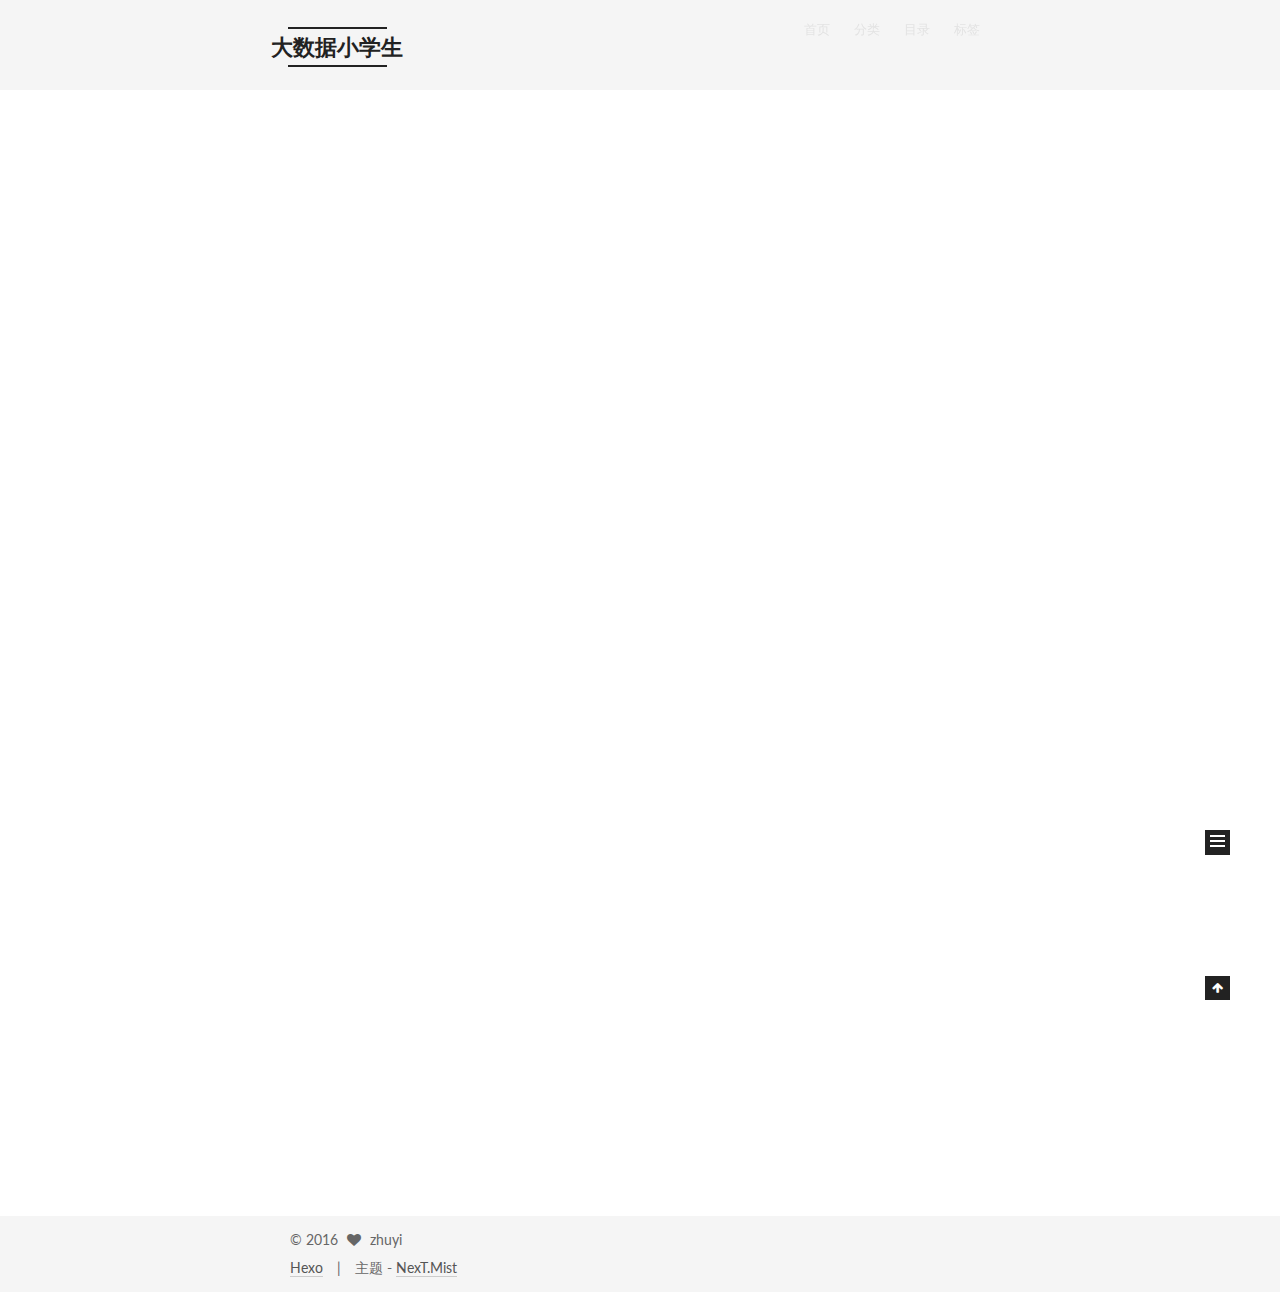
<file: index.html>
<!doctype html>



  


<html class="theme-next mist use-motion">
<head>
  <meta charset="UTF-8"/>
<meta http-equiv="X-UA-Compatible" content="IE=edge,chrome=1" />
<meta name="viewport" content="width=device-width, initial-scale=1, maximum-scale=1"/>



<meta http-equiv="Cache-Control" content="no-transform" />
<meta http-equiv="Cache-Control" content="no-siteapp" />












  
  
  <link href="/lib/fancybox/source/jquery.fancybox.css?v=2.1.5" rel="stylesheet" type="text/css" />




  
  
  
  

  
    
    
  

  

  

  

  

  
    
    
    <link href="//fonts.googleapis.com/css?family=Lato:300,300italic,400,400italic,700,700italic&subset=latin,latin-ext" rel="stylesheet" type="text/css">
  






<link href="/lib/font-awesome/css/font-awesome.min.css?v=4.4.0" rel="stylesheet" type="text/css" />

<link href="/css/main.css?v=5.0.2" rel="stylesheet" type="text/css" />


  <meta name="keywords" content="Hexo, NexT" />








  <link rel="shortcut icon" type="image/x-icon" href="/favicon.ico?v=5.0.2" />






<meta name="description" content="一步踏尽一树白，一桥轻雨一伞开。一梦黄粱一壶酒，一身白衣一生裁。">
<meta property="og:type" content="website">
<meta property="og:title" content="大数据小学生">
<meta property="og:url" content="http://yoursite.com/index.html">
<meta property="og:site_name" content="大数据小学生">
<meta property="og:description" content="一步踏尽一树白，一桥轻雨一伞开。一梦黄粱一壶酒，一身白衣一生裁。">
<meta name="twitter:card" content="summary">
<meta name="twitter:title" content="大数据小学生">
<meta name="twitter:description" content="一步踏尽一树白，一桥轻雨一伞开。一梦黄粱一壶酒，一身白衣一生裁。">



<script type="text/javascript" id="hexo.configuration">
  var NexT = window.NexT || {};
  var CONFIG = {
    scheme: 'Mist',
    sidebar: {"position":"right","display":"post"},
    fancybox: true,
    motion: true,
    duoshuo: {
      userId: '0',
      author: '博主'
    }
  };
</script>




  <link rel="canonical" href="http://yoursite.com/"/>


  <title> 大数据小学生 </title>
</head>

<body itemscope itemtype="//schema.org/WebPage" lang="zh-Hans">

  










  
  
    
  

  <div class="container one-collumn sidebar-position-right 
   page-home 
 ">
    <div class="headband"></div>

    <header id="header" class="header" itemscope itemtype="//schema.org/WPHeader">
      <div class="header-inner"><div class="site-meta ">
  

  <div class="custom-logo-site-title">
    <a href="/"  class="brand" rel="start">
      <span class="logo-line-before"><i></i></span>
      <span class="site-title">大数据小学生</span>
      <span class="logo-line-after"><i></i></span>
    </a>
  </div>
  <p class="site-subtitle">个人主页</p>
</div>

<div class="site-nav-toggle">
  <button>
    <span class="btn-bar"></span>
    <span class="btn-bar"></span>
    <span class="btn-bar"></span>
  </button>
</div>

<nav class="site-nav">
  

  
    <ul id="menu" class="menu">
      
        
        <li class="menu-item menu-item-home">
          <a href="/" rel="section">
            
            首页
          </a>
        </li>
      
        
        <li class="menu-item menu-item-categories">
          <a href="/categories" rel="section">
            
            分类
          </a>
        </li>
      
        
        <li class="menu-item menu-item-archives">
          <a href="/archives" rel="section">
            
            目录
          </a>
        </li>
      
        
        <li class="menu-item menu-item-tags">
          <a href="/tags" rel="section">
            
            标签
          </a>
        </li>
      

      
    </ul>
  

  
</nav>

 </div>
    </header>

    <main id="main" class="main">
      <div class="main-inner">
        <div class="content-wrap">
          <div id="content" class="content">
            
  <section id="posts" class="posts-expand">
    
      

  
  

  
  
  

  <article class="post post-type-normal " itemscope itemtype="//schema.org/Article">

    
      <header class="post-header">

        
        
          <h1 class="post-title" itemprop="name headline">
            
            
              
                
                <a class="post-title-link" href="/2016/11/11/Django-Rest-Framework学习记录-3/" itemprop="url">
                  Django Rest Framework学习记录(3)-- 简单的开始
                </a>
              
            
          </h1>
        

        <div class="post-meta">
          <span class="post-time">
            <span class="post-meta-item-icon">
              <i class="fa fa-calendar-o"></i>
            </span>
            <span class="post-meta-item-text">发表于</span>
            <time itemprop="dateCreated" datetime="2016-11-11T15:49:29+08:00" content="2016-11-11">
              2016-11-11
            </time>
          </span>

          
            <span class="post-category" >
              &nbsp; | &nbsp;
              <span class="post-meta-item-icon">
                <i class="fa fa-folder-o"></i>
              </span>
              <span class="post-meta-item-text">分类于</span>
              
                <span itemprop="about" itemscope itemtype="https://schema.org/Thing">
                  <a href="/categories/学习笔记/" itemprop="url" rel="index">
                    <span itemprop="name">学习笔记</span>
                  </a>
                </span>

                
                

              
            </span>
          

          
            
              <span class="post-comments-count">
                &nbsp; | &nbsp;
                <a href="/2016/11/11/Django-Rest-Framework学习记录-3/#comments" itemprop="discussionUrl">
                  <span class="post-comments-count ds-thread-count" data-thread-key="2016/11/11/Django-Rest-Framework学习记录-3/" itemprop="commentsCount"></span>
                </a>
              </span>
            
          

          

          
          

          
        </div>
      </header>
    


    <div class="post-body" itemprop="articleBody">

      
      

      
        
          <h1 id="“Hello-World”"><a href="#“Hello-World”" class="headerlink" title="“Hello World”"></a>“Hello World”</h1><p>“Hello World”是所有计算机语言学习中最简单、粗暴的开始，本次学习过程中我将在<a href="../../../../../2016/11/09/Django-Rest-Framework%E5%AD%A6%E4%B9%A0%E8%AE%B0%E5%BD%95-2/">Django Rest Framework学习记录(2)–环境搭建</a>学习基础上建立首个最简单粗暴的django-rest-framework工程，并对其中的一些具体情况进行简单记录。<br>
          <div class="post-more-link text-center">
            <a class="btn" href="/2016/11/11/Django-Rest-Framework学习记录-3/#more" rel="contents">
              阅读全文 &raquo;
            </a>
          </div>
        
      
    </div>

    <div>
      
    </div>

    <div>
      
    </div>

    <footer class="post-footer">
      

      

      
      
        <div class="post-eof"></div>
      
    </footer>
  </article>


    
      

  
  

  
  
  

  <article class="post post-type-normal " itemscope itemtype="//schema.org/Article">

    
      <header class="post-header">

        
        
          <h1 class="post-title" itemprop="name headline">
            
            
              
                
                <a class="post-title-link" href="/2016/11/09/Django-Rest-Framework学习记录-2/" itemprop="url">
                  Django Rest Framework学习记录(2)--环境搭建
                </a>
              
            
          </h1>
        

        <div class="post-meta">
          <span class="post-time">
            <span class="post-meta-item-icon">
              <i class="fa fa-calendar-o"></i>
            </span>
            <span class="post-meta-item-text">发表于</span>
            <time itemprop="dateCreated" datetime="2016-11-09T19:54:29+08:00" content="2016-11-09">
              2016-11-09
            </time>
          </span>

          
            <span class="post-category" >
              &nbsp; | &nbsp;
              <span class="post-meta-item-icon">
                <i class="fa fa-folder-o"></i>
              </span>
              <span class="post-meta-item-text">分类于</span>
              
                <span itemprop="about" itemscope itemtype="https://schema.org/Thing">
                  <a href="/categories/学习笔记/" itemprop="url" rel="index">
                    <span itemprop="name">学习笔记</span>
                  </a>
                </span>

                
                

              
            </span>
          

          
            
              <span class="post-comments-count">
                &nbsp; | &nbsp;
                <a href="/2016/11/09/Django-Rest-Framework学习记录-2/#comments" itemprop="discussionUrl">
                  <span class="post-comments-count ds-thread-count" data-thread-key="2016/11/09/Django-Rest-Framework学习记录-2/" itemprop="commentsCount"></span>
                </a>
              </span>
            
          

          

          
          

          
        </div>
      </header>
    


    <div class="post-body" itemprop="articleBody">

      
      

      
        
          <h1 id="环境搭建"><a href="#环境搭建" class="headerlink" title="环境搭建"></a>环境搭建</h1><p>本次学习包括在<strong>win10环境下</strong>安装python，pip环境，通过pip安装django、django-rest-framework、django-filter等相关资料，最后介绍了PyCharm中如何便捷的对django工程进行创建和管理。<br>
          <div class="post-more-link text-center">
            <a class="btn" href="/2016/11/09/Django-Rest-Framework学习记录-2/#more" rel="contents">
              阅读全文 &raquo;
            </a>
          </div>
        
      
    </div>

    <div>
      
    </div>

    <div>
      
    </div>

    <footer class="post-footer">
      

      

      
      
        <div class="post-eof"></div>
      
    </footer>
  </article>


    
      

  
  

  
  
  

  <article class="post post-type-normal " itemscope itemtype="//schema.org/Article">

    
      <header class="post-header">

        
        
          <h1 class="post-title" itemprop="name headline">
            
            
              
                
                <a class="post-title-link" href="/2016/11/09/Django-Rest-Framework学习记录-1/" itemprop="url">
                  Django Rest Framework学习记录(1)--开篇
                </a>
              
            
          </h1>
        

        <div class="post-meta">
          <span class="post-time">
            <span class="post-meta-item-icon">
              <i class="fa fa-calendar-o"></i>
            </span>
            <span class="post-meta-item-text">发表于</span>
            <time itemprop="dateCreated" datetime="2016-11-09T19:06:43+08:00" content="2016-11-09">
              2016-11-09
            </time>
          </span>

          
            <span class="post-category" >
              &nbsp; | &nbsp;
              <span class="post-meta-item-icon">
                <i class="fa fa-folder-o"></i>
              </span>
              <span class="post-meta-item-text">分类于</span>
              
                <span itemprop="about" itemscope itemtype="https://schema.org/Thing">
                  <a href="/categories/学习笔记/" itemprop="url" rel="index">
                    <span itemprop="name">学习笔记</span>
                  </a>
                </span>

                
                

              
            </span>
          

          
            
              <span class="post-comments-count">
                &nbsp; | &nbsp;
                <a href="/2016/11/09/Django-Rest-Framework学习记录-1/#comments" itemprop="discussionUrl">
                  <span class="post-comments-count ds-thread-count" data-thread-key="2016/11/09/Django-Rest-Framework学习记录-1/" itemprop="commentsCount"></span>
                </a>
              </span>
            
          

          

          
          

          
        </div>
      </header>
    


    <div class="post-body" itemprop="articleBody">

      
      

      
        
          <p><a href="http://www.django-rest-framework.org/">django-rest-framework</a>是一套基于Django的RestFul框架，由于网上对django-rest-framework的中文介绍较为驳杂，因此本人在学习的同时将学习笔记记录下来，希望对以后的学习有所帮助。<br>
          <div class="post-more-link text-center">
            <a class="btn" href="/2016/11/09/Django-Rest-Framework学习记录-1/#more" rel="contents">
              阅读全文 &raquo;
            </a>
          </div>
        
      
    </div>

    <div>
      
    </div>

    <div>
      
    </div>

    <footer class="post-footer">
      

      

      
      
        <div class="post-eof"></div>
      
    </footer>
  </article>


    
  </section>

  


          </div>
          


          

        </div>
        
          
  
  <div class="sidebar-toggle">
    <div class="sidebar-toggle-line-wrap">
      <span class="sidebar-toggle-line sidebar-toggle-line-first"></span>
      <span class="sidebar-toggle-line sidebar-toggle-line-middle"></span>
      <span class="sidebar-toggle-line sidebar-toggle-line-last"></span>
    </div>
  </div>

  <aside id="sidebar" class="sidebar">
    <div class="sidebar-inner">

      

      

      <section class="site-overview sidebar-panel  sidebar-panel-active ">
        <div class="site-author motion-element" itemprop="author" itemscope itemtype="//schema.org/Person">
          <img class="site-author-image" itemprop="image"
               src="/images/avatar.jpg"
               alt="zhuyi" />
          <p class="site-author-name" itemprop="name">zhuyi</p>
          <p class="site-description motion-element" itemprop="description">一步踏尽一树白，一桥轻雨一伞开。一梦黄粱一壶酒，一身白衣一生裁。</p>
        </div>
        <nav class="site-state motion-element">
          <div class="site-state-item site-state-posts">
            <a href="/archives">
              <span class="site-state-item-count">3</span>
              <span class="site-state-item-name">日志</span>
            </a>
          </div>

          
            <div class="site-state-item site-state-categories">
              <a href="/categories">
                <span class="site-state-item-count">1</span>
                <span class="site-state-item-name">分类</span>
              </a>
            </div>
          

          
            <div class="site-state-item site-state-tags">
              <a href="/tags">
                <span class="site-state-item-count">2</span>
                <span class="site-state-item-name">标签</span>
              </a>
            </div>
          

        </nav>

        

        <div class="links-of-author motion-element">
          
        </div>

        
        

        
        

      </section>

      

    </div>
  </aside>


        
      </div>
    </main>

    <footer id="footer" class="footer">
      <div class="footer-inner">
        <div class="copyright" >
  
  &copy; 
  <span itemprop="copyrightYear">2016</span>
  <span class="with-love">
    <i class="fa fa-heart"></i>
  </span>
  <span class="author" itemprop="copyrightHolder">zhuyi</span>
</div>

<div class="powered-by">
   <a class="theme-link" href="https://hexo.io">Hexo</a> 
</div>

<div class="theme-info">
  主题 -
  <a class="theme-link" href="https://github.com/iissnan/hexo-theme-next">
    NexT.Mist
  </a>
</div>

        

        
      </div>
    </footer>

    <div class="back-to-top">
      <i class="fa fa-arrow-up"></i>
    </div>
  </div>

  

<script type="text/javascript">
  if (Object.prototype.toString.call(window.Promise) !== '[object Function]') {
    window.Promise = null;
  }
</script>









  



  
  <script type="text/javascript" src="/lib/jquery/index.js?v=2.1.3"></script>

  
  <script type="text/javascript" src="/lib/fastclick/lib/fastclick.min.js?v=1.0.6"></script>

  
  <script type="text/javascript" src="/lib/jquery_lazyload/jquery.lazyload.js?v=1.9.7"></script>

  
  <script type="text/javascript" src="/lib/velocity/velocity.min.js?v=1.2.1"></script>

  
  <script type="text/javascript" src="/lib/velocity/velocity.ui.min.js?v=1.2.1"></script>

  
  <script type="text/javascript" src="/lib/fancybox/source/jquery.fancybox.pack.js?v=2.1.5"></script>


  


  <script type="text/javascript" src="/js/src/utils.js?v=5.0.2"></script>

  <script type="text/javascript" src="/js/src/motion.js?v=5.0.2"></script>



  
  

  

  


  <script type="text/javascript" src="/js/src/bootstrap.js?v=5.0.2"></script>



  

  
    
  

  <script type="text/javascript">
    var duoshuoQuery = {short_name:"michael-xox"};
    (function() {
      var ds = document.createElement('script');
      ds.type = 'text/javascript';ds.async = true;
      ds.id = 'duoshuo-script';
      ds.src = (document.location.protocol == 'https:' ? 'https:' : 'http:') + '//static.duoshuo.com/embed.js';
      ds.charset = 'UTF-8';
      (document.getElementsByTagName('head')[0]
      || document.getElementsByTagName('body')[0]).appendChild(ds);
    })();
  </script>

  
    
    <script src="/lib/ua-parser-js/dist/ua-parser.min.js?v=0.7.9"></script>
    <script src="/js/src/hook-duoshuo.js"></script>
  






  
  

  

  

  

</body>
</html>
</file>
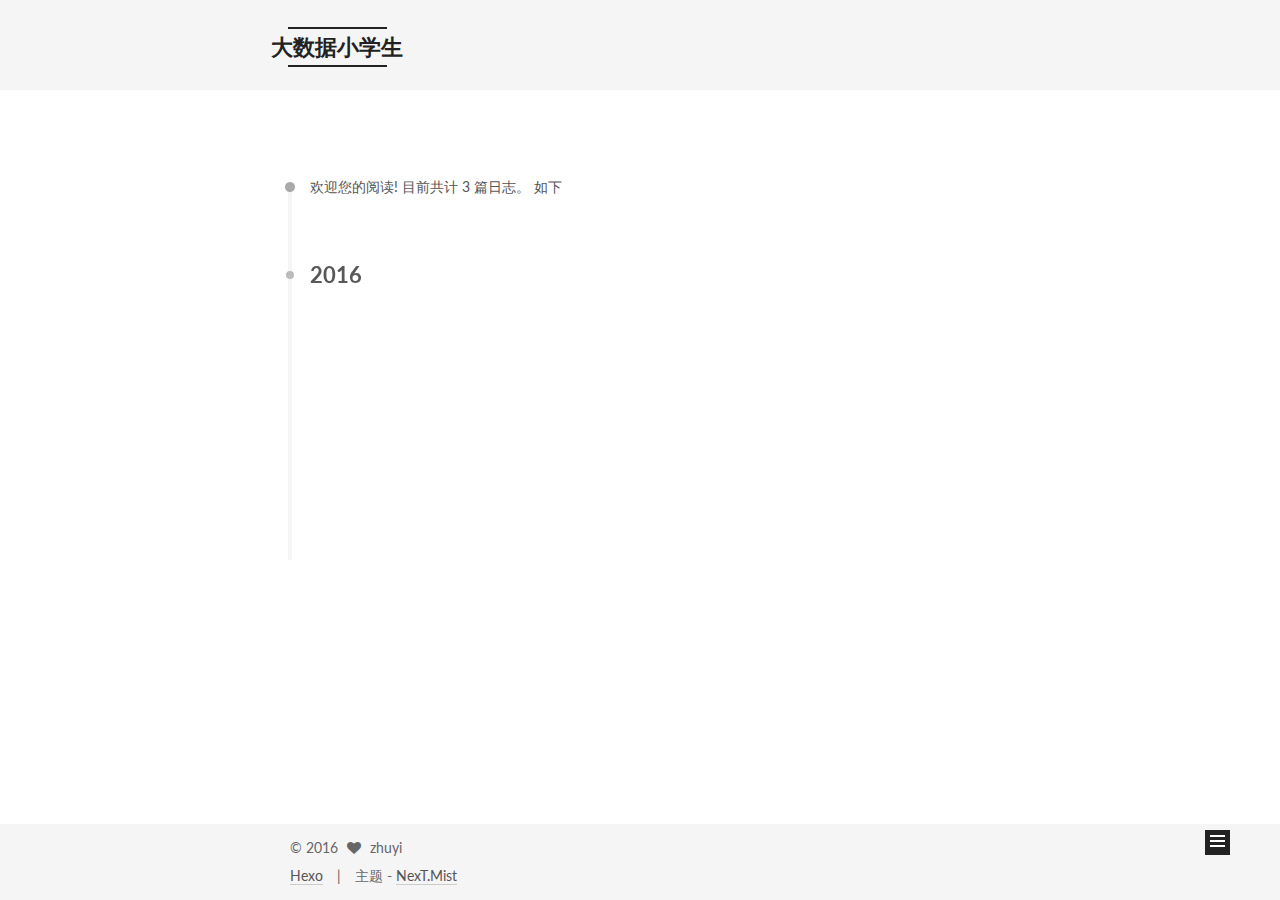
<file: archives/index.html>
<!doctype html>



  


<html class="theme-next mist use-motion">
<head>
  <meta charset="UTF-8"/>
<meta http-equiv="X-UA-Compatible" content="IE=edge,chrome=1" />
<meta name="viewport" content="width=device-width, initial-scale=1, maximum-scale=1"/>



<meta http-equiv="Cache-Control" content="no-transform" />
<meta http-equiv="Cache-Control" content="no-siteapp" />












  
  
  <link href="/lib/fancybox/source/jquery.fancybox.css?v=2.1.5" rel="stylesheet" type="text/css" />




  
  
  
  

  
    
    
  

  

  

  

  

  
    
    
    <link href="//fonts.googleapis.com/css?family=Lato:300,300italic,400,400italic,700,700italic&subset=latin,latin-ext" rel="stylesheet" type="text/css">
  






<link href="/lib/font-awesome/css/font-awesome.min.css?v=4.4.0" rel="stylesheet" type="text/css" />

<link href="/css/main.css?v=5.0.2" rel="stylesheet" type="text/css" />


  <meta name="keywords" content="Hexo, NexT" />








  <link rel="shortcut icon" type="image/x-icon" href="/favicon.ico?v=5.0.2" />






<meta name="description" content="一步踏尽一树白，一桥轻雨一伞开。一梦黄粱一壶酒，一身白衣一生裁。">
<meta property="og:type" content="website">
<meta property="og:title" content="大数据小学生">
<meta property="og:url" content="http://yoursite.com/archives/index.html">
<meta property="og:site_name" content="大数据小学生">
<meta property="og:description" content="一步踏尽一树白，一桥轻雨一伞开。一梦黄粱一壶酒，一身白衣一生裁。">
<meta name="twitter:card" content="summary">
<meta name="twitter:title" content="大数据小学生">
<meta name="twitter:description" content="一步踏尽一树白，一桥轻雨一伞开。一梦黄粱一壶酒，一身白衣一生裁。">



<script type="text/javascript" id="hexo.configuration">
  var NexT = window.NexT || {};
  var CONFIG = {
    scheme: 'Mist',
    sidebar: {"position":"right","display":"post"},
    fancybox: true,
    motion: true,
    duoshuo: {
      userId: '0',
      author: '博主'
    }
  };
</script>




  <link rel="canonical" href="http://yoursite.com/archives/"/>


  <title> 目录 | 大数据小学生 </title>
</head>

<body itemscope itemtype="//schema.org/WebPage" lang="zh-Hans">

  










  
  
    
  

  <div class="container one-collumn sidebar-position-right  page-archive  ">
    <div class="headband"></div>

    <header id="header" class="header" itemscope itemtype="//schema.org/WPHeader">
      <div class="header-inner"><div class="site-meta ">
  

  <div class="custom-logo-site-title">
    <a href="/"  class="brand" rel="start">
      <span class="logo-line-before"><i></i></span>
      <span class="site-title">大数据小学生</span>
      <span class="logo-line-after"><i></i></span>
    </a>
  </div>
  <p class="site-subtitle">个人主页</p>
</div>

<div class="site-nav-toggle">
  <button>
    <span class="btn-bar"></span>
    <span class="btn-bar"></span>
    <span class="btn-bar"></span>
  </button>
</div>

<nav class="site-nav">
  

  
    <ul id="menu" class="menu">
      
        
        <li class="menu-item menu-item-home">
          <a href="/" rel="section">
            
            首页
          </a>
        </li>
      
        
        <li class="menu-item menu-item-categories">
          <a href="/categories" rel="section">
            
            分类
          </a>
        </li>
      
        
        <li class="menu-item menu-item-archives">
          <a href="/archives" rel="section">
            
            目录
          </a>
        </li>
      
        
        <li class="menu-item menu-item-tags">
          <a href="/tags" rel="section">
            
            标签
          </a>
        </li>
      

      
    </ul>
  

  
</nav>

 </div>
    </header>

    <main id="main" class="main">
      <div class="main-inner">
        <div class="content-wrap">
          <div id="content" class="content">
            

  <section id="posts" class="posts-collapse">
    <span class="archive-move-on"></span>

    <span class="archive-page-counter">
      
      
      
        
      
      欢迎您的阅读! 目前共计 3 篇日志。 如下
    </span>

    

      
      
      

      
        
        <div class="collection-title">
          <h2 class="archive-year motion-element" id="archive-year-2016">2016</h2>
        </div>
      
      

      

  <article class="post post-type-normal" itemscope itemtype="//schema.org/Article">
    <header class="post-header">

      <h1 class="post-title">
        
            <a class="post-title-link" href="/2016/11/11/Django-Rest-Framework学习记录-3/" itemprop="url">
              
                <span itemprop="name">Django Rest Framework学习记录(3)-- 简单的开始</span>
              
            </a>
        
      </h1>

      <div class="post-meta">
        <time class="post-time" itemprop="dateCreated"
              datetime="2016-11-11T15:49:29+08:00"
              content="2016-11-11" >
          11-11
        </time>
      </div>

    </header>
  </article>



    

      
      
      

      
      

      

  <article class="post post-type-normal" itemscope itemtype="//schema.org/Article">
    <header class="post-header">

      <h1 class="post-title">
        
            <a class="post-title-link" href="/2016/11/09/Django-Rest-Framework学习记录-2/" itemprop="url">
              
                <span itemprop="name">Django Rest Framework学习记录(2)--环境搭建</span>
              
            </a>
        
      </h1>

      <div class="post-meta">
        <time class="post-time" itemprop="dateCreated"
              datetime="2016-11-09T19:54:29+08:00"
              content="2016-11-09" >
          11-09
        </time>
      </div>

    </header>
  </article>



    

      
      
      

      
      

      

  <article class="post post-type-normal" itemscope itemtype="//schema.org/Article">
    <header class="post-header">

      <h1 class="post-title">
        
            <a class="post-title-link" href="/2016/11/09/Django-Rest-Framework学习记录-1/" itemprop="url">
              
                <span itemprop="name">Django Rest Framework学习记录(1)--开篇</span>
              
            </a>
        
      </h1>

      <div class="post-meta">
        <time class="post-time" itemprop="dateCreated"
              datetime="2016-11-09T19:06:43+08:00"
              content="2016-11-09" >
          11-09
        </time>
      </div>

    </header>
  </article>



    

  </section>

  



          </div>
          


          

        </div>
        
          
  
  <div class="sidebar-toggle">
    <div class="sidebar-toggle-line-wrap">
      <span class="sidebar-toggle-line sidebar-toggle-line-first"></span>
      <span class="sidebar-toggle-line sidebar-toggle-line-middle"></span>
      <span class="sidebar-toggle-line sidebar-toggle-line-last"></span>
    </div>
  </div>

  <aside id="sidebar" class="sidebar">
    <div class="sidebar-inner">

      

      

      <section class="site-overview sidebar-panel  sidebar-panel-active ">
        <div class="site-author motion-element" itemprop="author" itemscope itemtype="//schema.org/Person">
          <img class="site-author-image" itemprop="image"
               src="/images/avatar.jpg"
               alt="zhuyi" />
          <p class="site-author-name" itemprop="name">zhuyi</p>
          <p class="site-description motion-element" itemprop="description">一步踏尽一树白，一桥轻雨一伞开。一梦黄粱一壶酒，一身白衣一生裁。</p>
        </div>
        <nav class="site-state motion-element">
          <div class="site-state-item site-state-posts">
            <a href="/archives">
              <span class="site-state-item-count">3</span>
              <span class="site-state-item-name">日志</span>
            </a>
          </div>

          
            <div class="site-state-item site-state-categories">
              <a href="/categories">
                <span class="site-state-item-count">1</span>
                <span class="site-state-item-name">分类</span>
              </a>
            </div>
          

          
            <div class="site-state-item site-state-tags">
              <a href="/tags">
                <span class="site-state-item-count">2</span>
                <span class="site-state-item-name">标签</span>
              </a>
            </div>
          

        </nav>

        

        <div class="links-of-author motion-element">
          
        </div>

        
        

        
        

      </section>

      

    </div>
  </aside>


        
      </div>
    </main>

    <footer id="footer" class="footer">
      <div class="footer-inner">
        <div class="copyright" >
  
  &copy; 
  <span itemprop="copyrightYear">2016</span>
  <span class="with-love">
    <i class="fa fa-heart"></i>
  </span>
  <span class="author" itemprop="copyrightHolder">zhuyi</span>
</div>

<div class="powered-by">
   <a class="theme-link" href="https://hexo.io">Hexo</a> 
</div>

<div class="theme-info">
  主题 -
  <a class="theme-link" href="https://github.com/iissnan/hexo-theme-next">
    NexT.Mist
  </a>
</div>

        

        
      </div>
    </footer>

    <div class="back-to-top">
      <i class="fa fa-arrow-up"></i>
    </div>
  </div>

  

<script type="text/javascript">
  if (Object.prototype.toString.call(window.Promise) !== '[object Function]') {
    window.Promise = null;
  }
</script>









  



  
  <script type="text/javascript" src="/lib/jquery/index.js?v=2.1.3"></script>

  
  <script type="text/javascript" src="/lib/fastclick/lib/fastclick.min.js?v=1.0.6"></script>

  
  <script type="text/javascript" src="/lib/jquery_lazyload/jquery.lazyload.js?v=1.9.7"></script>

  
  <script type="text/javascript" src="/lib/velocity/velocity.min.js?v=1.2.1"></script>

  
  <script type="text/javascript" src="/lib/velocity/velocity.ui.min.js?v=1.2.1"></script>

  
  <script type="text/javascript" src="/lib/fancybox/source/jquery.fancybox.pack.js?v=2.1.5"></script>


  


  <script type="text/javascript" src="/js/src/utils.js?v=5.0.2"></script>

  <script type="text/javascript" src="/js/src/motion.js?v=5.0.2"></script>



  
  

  
  
    <script type="text/javascript" id="motion.page.archive">
      $('.archive-year').velocity('transition.slideLeftIn');
    </script>
  


  


  <script type="text/javascript" src="/js/src/bootstrap.js?v=5.0.2"></script>



  

  
    
  

  <script type="text/javascript">
    var duoshuoQuery = {short_name:"michael-xox"};
    (function() {
      var ds = document.createElement('script');
      ds.type = 'text/javascript';ds.async = true;
      ds.id = 'duoshuo-script';
      ds.src = (document.location.protocol == 'https:' ? 'https:' : 'http:') + '//static.duoshuo.com/embed.js';
      ds.charset = 'UTF-8';
      (document.getElementsByTagName('head')[0]
      || document.getElementsByTagName('body')[0]).appendChild(ds);
    })();
  </script>

  
    
    <script src="/lib/ua-parser-js/dist/ua-parser.min.js?v=0.7.9"></script>
    <script src="/js/src/hook-duoshuo.js"></script>
  






  
  

  

  

  

</body>
</html>
</file>
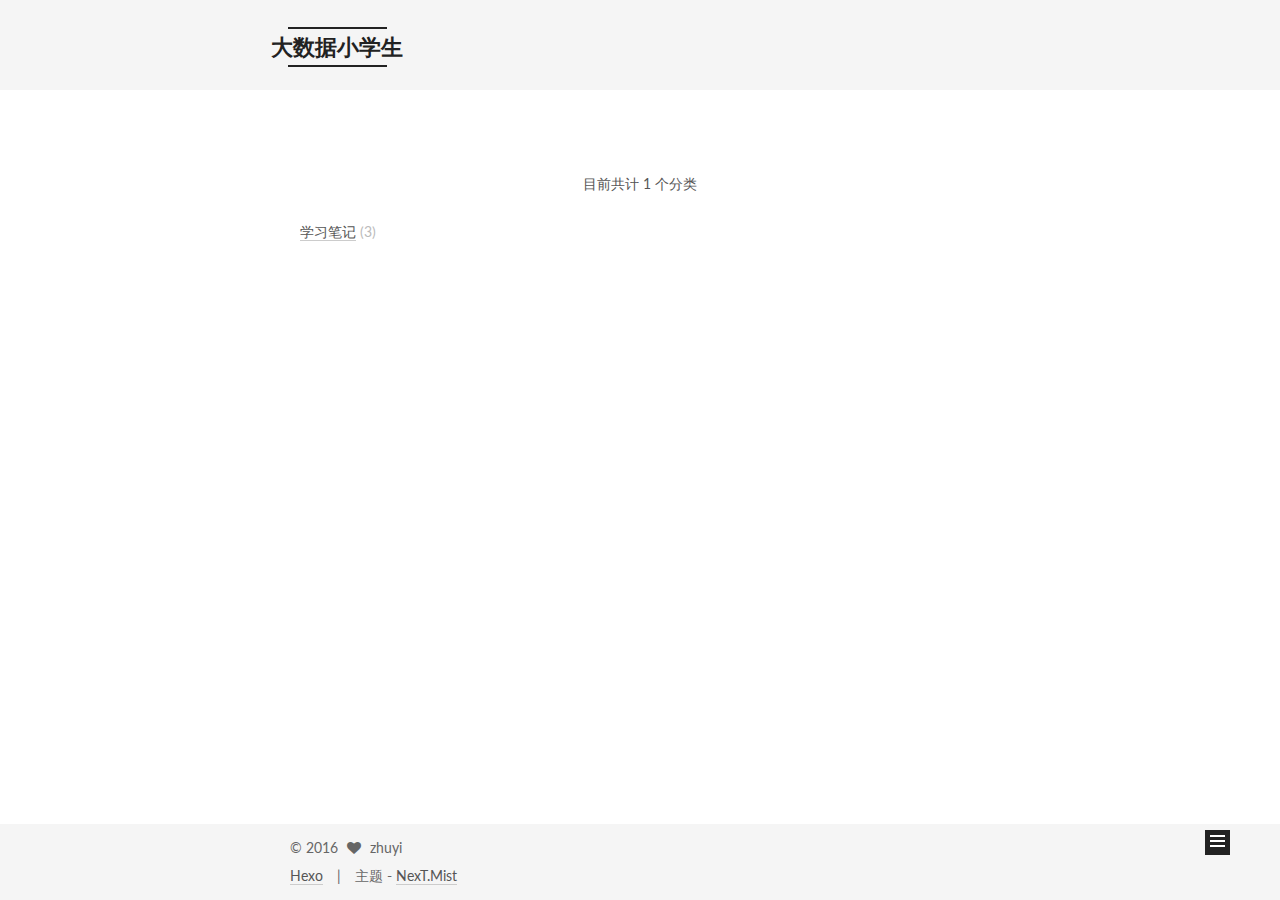
<file: categories/index.html>
<!doctype html>



  


<html class="theme-next mist use-motion">
<head>
  <meta charset="UTF-8"/>
<meta http-equiv="X-UA-Compatible" content="IE=edge,chrome=1" />
<meta name="viewport" content="width=device-width, initial-scale=1, maximum-scale=1"/>



<meta http-equiv="Cache-Control" content="no-transform" />
<meta http-equiv="Cache-Control" content="no-siteapp" />












  
  
  <link href="/lib/fancybox/source/jquery.fancybox.css?v=2.1.5" rel="stylesheet" type="text/css" />




  
  
  
  

  
    
    
  

  

  

  

  

  
    
    
    <link href="//fonts.googleapis.com/css?family=Lato:300,300italic,400,400italic,700,700italic&subset=latin,latin-ext" rel="stylesheet" type="text/css">
  






<link href="/lib/font-awesome/css/font-awesome.min.css?v=4.4.0" rel="stylesheet" type="text/css" />

<link href="/css/main.css?v=5.0.2" rel="stylesheet" type="text/css" />


  <meta name="keywords" content="Hexo, NexT" />








  <link rel="shortcut icon" type="image/x-icon" href="/favicon.ico?v=5.0.2" />






<meta name="description" content="一步踏尽一树白，一桥轻雨一伞开。一梦黄粱一壶酒，一身白衣一生裁。">
<meta property="og:type" content="website">
<meta property="og:title" content="categories">
<meta property="og:url" content="http://yoursite.com/categories/index.html">
<meta property="og:site_name" content="大数据小学生">
<meta property="og:description" content="一步踏尽一树白，一桥轻雨一伞开。一梦黄粱一壶酒，一身白衣一生裁。">
<meta property="og:updated_time" content="2016-11-09T11:18:33.870Z">
<meta name="twitter:card" content="summary">
<meta name="twitter:title" content="categories">
<meta name="twitter:description" content="一步踏尽一树白，一桥轻雨一伞开。一梦黄粱一壶酒，一身白衣一生裁。">



<script type="text/javascript" id="hexo.configuration">
  var NexT = window.NexT || {};
  var CONFIG = {
    scheme: 'Mist',
    sidebar: {"position":"right","display":"post"},
    fancybox: true,
    motion: true,
    duoshuo: {
      userId: '0',
      author: '博主'
    }
  };
</script>




  <link rel="canonical" href="http://yoursite.com/categories/"/>


  <title>
  

  
    分类 | 大数据小学生
  
</title>
</head>

<body itemscope itemtype="//schema.org/WebPage" lang="zh-Hans">

  










  
  
    
  

  <div class="container one-collumn sidebar-position-right  ">
    <div class="headband"></div>

    <header id="header" class="header" itemscope itemtype="//schema.org/WPHeader">
      <div class="header-inner"><div class="site-meta ">
  

  <div class="custom-logo-site-title">
    <a href="/"  class="brand" rel="start">
      <span class="logo-line-before"><i></i></span>
      <span class="site-title">大数据小学生</span>
      <span class="logo-line-after"><i></i></span>
    </a>
  </div>
  <p class="site-subtitle">个人主页</p>
</div>

<div class="site-nav-toggle">
  <button>
    <span class="btn-bar"></span>
    <span class="btn-bar"></span>
    <span class="btn-bar"></span>
  </button>
</div>

<nav class="site-nav">
  

  
    <ul id="menu" class="menu">
      
        
        <li class="menu-item menu-item-home">
          <a href="/" rel="section">
            
            首页
          </a>
        </li>
      
        
        <li class="menu-item menu-item-categories">
          <a href="/categories" rel="section">
            
            分类
          </a>
        </li>
      
        
        <li class="menu-item menu-item-archives">
          <a href="/archives" rel="section">
            
            目录
          </a>
        </li>
      
        
        <li class="menu-item menu-item-tags">
          <a href="/tags" rel="section">
            
            标签
          </a>
        </li>
      

      
    </ul>
  

  
</nav>

 </div>
    </header>

    <main id="main" class="main">
      <div class="main-inner">
        <div class="content-wrap">
          <div id="content" class="content">
            

  <div id="posts" class="posts-expand">
    
    
      <div class="category-all-page">
        <div class="category-all-title">
            目前共计 1 个分类
        </div>
        <div class="category-all">
          <ul class="category-list"><li class="category-list-item"><a class="category-list-link" href="/categories/学习笔记/">学习笔记</a><span class="category-list-count">3</span></li></ul>
        </div>
      </div>
    
  </div>


          </div>
          


          
  <div class="comments" id="comments">
    
      <div class="ds-thread" data-thread-key="categories/index.html"
           data-title="categories" data-url="http://yoursite.com/categories/index.html">
      </div>
    
  </div>


        </div>
        
          
  
  <div class="sidebar-toggle">
    <div class="sidebar-toggle-line-wrap">
      <span class="sidebar-toggle-line sidebar-toggle-line-first"></span>
      <span class="sidebar-toggle-line sidebar-toggle-line-middle"></span>
      <span class="sidebar-toggle-line sidebar-toggle-line-last"></span>
    </div>
  </div>

  <aside id="sidebar" class="sidebar">
    <div class="sidebar-inner">

      

      

      <section class="site-overview sidebar-panel  sidebar-panel-active ">
        <div class="site-author motion-element" itemprop="author" itemscope itemtype="//schema.org/Person">
          <img class="site-author-image" itemprop="image"
               src="/images/avatar.jpg"
               alt="zhuyi" />
          <p class="site-author-name" itemprop="name">zhuyi</p>
          <p class="site-description motion-element" itemprop="description">一步踏尽一树白，一桥轻雨一伞开。一梦黄粱一壶酒，一身白衣一生裁。</p>
        </div>
        <nav class="site-state motion-element">
          <div class="site-state-item site-state-posts">
            <a href="/archives">
              <span class="site-state-item-count">3</span>
              <span class="site-state-item-name">日志</span>
            </a>
          </div>

          
            <div class="site-state-item site-state-categories">
              <a href="/categories">
                <span class="site-state-item-count">1</span>
                <span class="site-state-item-name">分类</span>
              </a>
            </div>
          

          
            <div class="site-state-item site-state-tags">
              <a href="/tags">
                <span class="site-state-item-count">2</span>
                <span class="site-state-item-name">标签</span>
              </a>
            </div>
          

        </nav>

        

        <div class="links-of-author motion-element">
          
        </div>

        
        

        
        

      </section>

      

    </div>
  </aside>


        
      </div>
    </main>

    <footer id="footer" class="footer">
      <div class="footer-inner">
        <div class="copyright" >
  
  &copy; 
  <span itemprop="copyrightYear">2016</span>
  <span class="with-love">
    <i class="fa fa-heart"></i>
  </span>
  <span class="author" itemprop="copyrightHolder">zhuyi</span>
</div>

<div class="powered-by">
   <a class="theme-link" href="https://hexo.io">Hexo</a> 
</div>

<div class="theme-info">
  主题 -
  <a class="theme-link" href="https://github.com/iissnan/hexo-theme-next">
    NexT.Mist
  </a>
</div>

        

        
      </div>
    </footer>

    <div class="back-to-top">
      <i class="fa fa-arrow-up"></i>
    </div>
  </div>

  

<script type="text/javascript">
  if (Object.prototype.toString.call(window.Promise) !== '[object Function]') {
    window.Promise = null;
  }
</script>









  



  
  <script type="text/javascript" src="/lib/jquery/index.js?v=2.1.3"></script>

  
  <script type="text/javascript" src="/lib/fastclick/lib/fastclick.min.js?v=1.0.6"></script>

  
  <script type="text/javascript" src="/lib/jquery_lazyload/jquery.lazyload.js?v=1.9.7"></script>

  
  <script type="text/javascript" src="/lib/velocity/velocity.min.js?v=1.2.1"></script>

  
  <script type="text/javascript" src="/lib/velocity/velocity.ui.min.js?v=1.2.1"></script>

  
  <script type="text/javascript" src="/lib/fancybox/source/jquery.fancybox.pack.js?v=2.1.5"></script>


  


  <script type="text/javascript" src="/js/src/utils.js?v=5.0.2"></script>

  <script type="text/javascript" src="/js/src/motion.js?v=5.0.2"></script>



  
  

  

  


  <script type="text/javascript" src="/js/src/bootstrap.js?v=5.0.2"></script>



  

  
    
  

  <script type="text/javascript">
    var duoshuoQuery = {short_name:"michael-xox"};
    (function() {
      var ds = document.createElement('script');
      ds.type = 'text/javascript';ds.async = true;
      ds.id = 'duoshuo-script';
      ds.src = (document.location.protocol == 'https:' ? 'https:' : 'http:') + '//static.duoshuo.com/embed.js';
      ds.charset = 'UTF-8';
      (document.getElementsByTagName('head')[0]
      || document.getElementsByTagName('body')[0]).appendChild(ds);
    })();
  </script>

  
    
    <script src="/lib/ua-parser-js/dist/ua-parser.min.js?v=0.7.9"></script>
    <script src="/js/src/hook-duoshuo.js"></script>
  






  
  

  

  

  

</body>
</html>
</file>
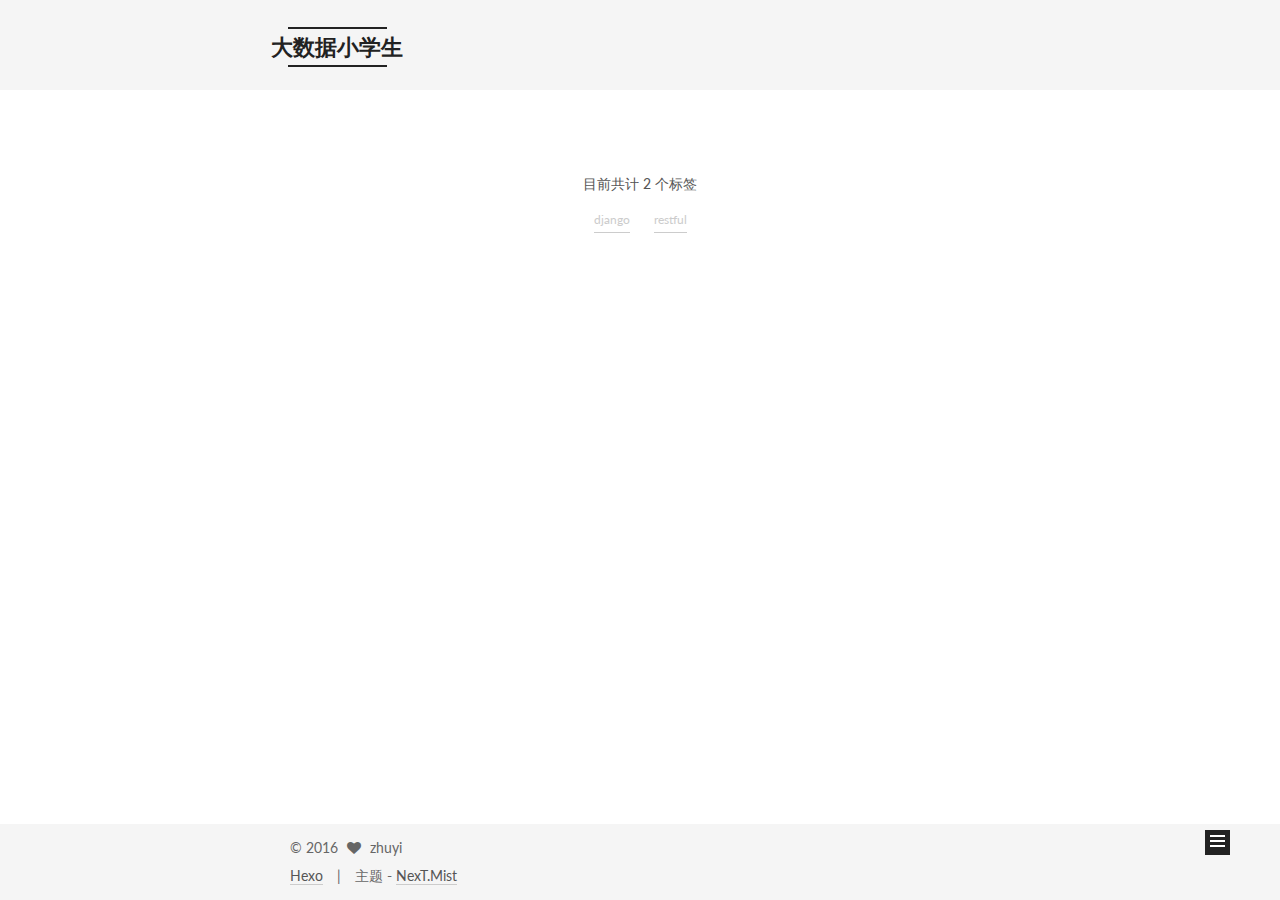
<file: tags/index.html>
<!doctype html>



  


<html class="theme-next mist use-motion">
<head>
  <meta charset="UTF-8"/>
<meta http-equiv="X-UA-Compatible" content="IE=edge,chrome=1" />
<meta name="viewport" content="width=device-width, initial-scale=1, maximum-scale=1"/>



<meta http-equiv="Cache-Control" content="no-transform" />
<meta http-equiv="Cache-Control" content="no-siteapp" />












  
  
  <link href="/lib/fancybox/source/jquery.fancybox.css?v=2.1.5" rel="stylesheet" type="text/css" />




  
  
  
  

  
    
    
  

  

  

  

  

  
    
    
    <link href="//fonts.googleapis.com/css?family=Lato:300,300italic,400,400italic,700,700italic&subset=latin,latin-ext" rel="stylesheet" type="text/css">
  






<link href="/lib/font-awesome/css/font-awesome.min.css?v=4.4.0" rel="stylesheet" type="text/css" />

<link href="/css/main.css?v=5.0.2" rel="stylesheet" type="text/css" />


  <meta name="keywords" content="Hexo, NexT" />








  <link rel="shortcut icon" type="image/x-icon" href="/favicon.ico?v=5.0.2" />






<meta name="description" content="一步踏尽一树白，一桥轻雨一伞开。一梦黄粱一壶酒，一身白衣一生裁。">
<meta property="og:type" content="website">
<meta property="og:title" content="tags">
<meta property="og:url" content="http://yoursite.com/tags/index.html">
<meta property="og:site_name" content="大数据小学生">
<meta property="og:description" content="一步踏尽一树白，一桥轻雨一伞开。一梦黄粱一壶酒，一身白衣一生裁。">
<meta property="og:updated_time" content="2016-11-09T10:54:53.249Z">
<meta name="twitter:card" content="summary">
<meta name="twitter:title" content="tags">
<meta name="twitter:description" content="一步踏尽一树白，一桥轻雨一伞开。一梦黄粱一壶酒，一身白衣一生裁。">



<script type="text/javascript" id="hexo.configuration">
  var NexT = window.NexT || {};
  var CONFIG = {
    scheme: 'Mist',
    sidebar: {"position":"right","display":"post"},
    fancybox: true,
    motion: true,
    duoshuo: {
      userId: '0',
      author: '博主'
    }
  };
</script>




  <link rel="canonical" href="http://yoursite.com/tags/"/>


  <title>
  

  
    标签 | 大数据小学生
  
</title>
</head>

<body itemscope itemtype="//schema.org/WebPage" lang="zh-Hans">

  










  
  
    
  

  <div class="container one-collumn sidebar-position-right  ">
    <div class="headband"></div>

    <header id="header" class="header" itemscope itemtype="//schema.org/WPHeader">
      <div class="header-inner"><div class="site-meta ">
  

  <div class="custom-logo-site-title">
    <a href="/"  class="brand" rel="start">
      <span class="logo-line-before"><i></i></span>
      <span class="site-title">大数据小学生</span>
      <span class="logo-line-after"><i></i></span>
    </a>
  </div>
  <p class="site-subtitle">个人主页</p>
</div>

<div class="site-nav-toggle">
  <button>
    <span class="btn-bar"></span>
    <span class="btn-bar"></span>
    <span class="btn-bar"></span>
  </button>
</div>

<nav class="site-nav">
  

  
    <ul id="menu" class="menu">
      
        
        <li class="menu-item menu-item-home">
          <a href="/" rel="section">
            
            首页
          </a>
        </li>
      
        
        <li class="menu-item menu-item-categories">
          <a href="/categories" rel="section">
            
            分类
          </a>
        </li>
      
        
        <li class="menu-item menu-item-archives">
          <a href="/archives" rel="section">
            
            目录
          </a>
        </li>
      
        
        <li class="menu-item menu-item-tags">
          <a href="/tags" rel="section">
            
            标签
          </a>
        </li>
      

      
    </ul>
  

  
</nav>

 </div>
    </header>

    <main id="main" class="main">
      <div class="main-inner">
        <div class="content-wrap">
          <div id="content" class="content">
            

  <div id="posts" class="posts-expand">
    
    
      <div class="tag-cloud">
        <div class="tag-cloud-title">
            目前共计 2 个标签
        </div>
        <div class="tag-cloud-tags">
          <a href="/tags/django/" style="font-size: 12px; color: #ccc">django</a> <a href="/tags/restful/" style="font-size: 12px; color: #ccc">restful</a>
        </div>
      </div>
    
  </div>


          </div>
          


          
  <div class="comments" id="comments">
    
      <div class="ds-thread" data-thread-key="tags/index.html"
           data-title="tags" data-url="http://yoursite.com/tags/index.html">
      </div>
    
  </div>


        </div>
        
          
  
  <div class="sidebar-toggle">
    <div class="sidebar-toggle-line-wrap">
      <span class="sidebar-toggle-line sidebar-toggle-line-first"></span>
      <span class="sidebar-toggle-line sidebar-toggle-line-middle"></span>
      <span class="sidebar-toggle-line sidebar-toggle-line-last"></span>
    </div>
  </div>

  <aside id="sidebar" class="sidebar">
    <div class="sidebar-inner">

      

      

      <section class="site-overview sidebar-panel  sidebar-panel-active ">
        <div class="site-author motion-element" itemprop="author" itemscope itemtype="//schema.org/Person">
          <img class="site-author-image" itemprop="image"
               src="/images/avatar.jpg"
               alt="zhuyi" />
          <p class="site-author-name" itemprop="name">zhuyi</p>
          <p class="site-description motion-element" itemprop="description">一步踏尽一树白，一桥轻雨一伞开。一梦黄粱一壶酒，一身白衣一生裁。</p>
        </div>
        <nav class="site-state motion-element">
          <div class="site-state-item site-state-posts">
            <a href="/archives">
              <span class="site-state-item-count">3</span>
              <span class="site-state-item-name">日志</span>
            </a>
          </div>

          
            <div class="site-state-item site-state-categories">
              <a href="/categories">
                <span class="site-state-item-count">1</span>
                <span class="site-state-item-name">分类</span>
              </a>
            </div>
          

          
            <div class="site-state-item site-state-tags">
              <a href="/tags">
                <span class="site-state-item-count">2</span>
                <span class="site-state-item-name">标签</span>
              </a>
            </div>
          

        </nav>

        

        <div class="links-of-author motion-element">
          
        </div>

        
        

        
        

      </section>

      

    </div>
  </aside>


        
      </div>
    </main>

    <footer id="footer" class="footer">
      <div class="footer-inner">
        <div class="copyright" >
  
  &copy; 
  <span itemprop="copyrightYear">2016</span>
  <span class="with-love">
    <i class="fa fa-heart"></i>
  </span>
  <span class="author" itemprop="copyrightHolder">zhuyi</span>
</div>

<div class="powered-by">
   <a class="theme-link" href="https://hexo.io">Hexo</a> 
</div>

<div class="theme-info">
  主题 -
  <a class="theme-link" href="https://github.com/iissnan/hexo-theme-next">
    NexT.Mist
  </a>
</div>

        

        
      </div>
    </footer>

    <div class="back-to-top">
      <i class="fa fa-arrow-up"></i>
    </div>
  </div>

  

<script type="text/javascript">
  if (Object.prototype.toString.call(window.Promise) !== '[object Function]') {
    window.Promise = null;
  }
</script>









  



  
  <script type="text/javascript" src="/lib/jquery/index.js?v=2.1.3"></script>

  
  <script type="text/javascript" src="/lib/fastclick/lib/fastclick.min.js?v=1.0.6"></script>

  
  <script type="text/javascript" src="/lib/jquery_lazyload/jquery.lazyload.js?v=1.9.7"></script>

  
  <script type="text/javascript" src="/lib/velocity/velocity.min.js?v=1.2.1"></script>

  
  <script type="text/javascript" src="/lib/velocity/velocity.ui.min.js?v=1.2.1"></script>

  
  <script type="text/javascript" src="/lib/fancybox/source/jquery.fancybox.pack.js?v=2.1.5"></script>


  


  <script type="text/javascript" src="/js/src/utils.js?v=5.0.2"></script>

  <script type="text/javascript" src="/js/src/motion.js?v=5.0.2"></script>



  
  

  

  


  <script type="text/javascript" src="/js/src/bootstrap.js?v=5.0.2"></script>



  

  
    
  

  <script type="text/javascript">
    var duoshuoQuery = {short_name:"michael-xox"};
    (function() {
      var ds = document.createElement('script');
      ds.type = 'text/javascript';ds.async = true;
      ds.id = 'duoshuo-script';
      ds.src = (document.location.protocol == 'https:' ? 'https:' : 'http:') + '//static.duoshuo.com/embed.js';
      ds.charset = 'UTF-8';
      (document.getElementsByTagName('head')[0]
      || document.getElementsByTagName('body')[0]).appendChild(ds);
    })();
  </script>

  
    
    <script src="/lib/ua-parser-js/dist/ua-parser.min.js?v=0.7.9"></script>
    <script src="/js/src/hook-duoshuo.js"></script>
  






  
  

  

  

  

</body>
</html>
</file>
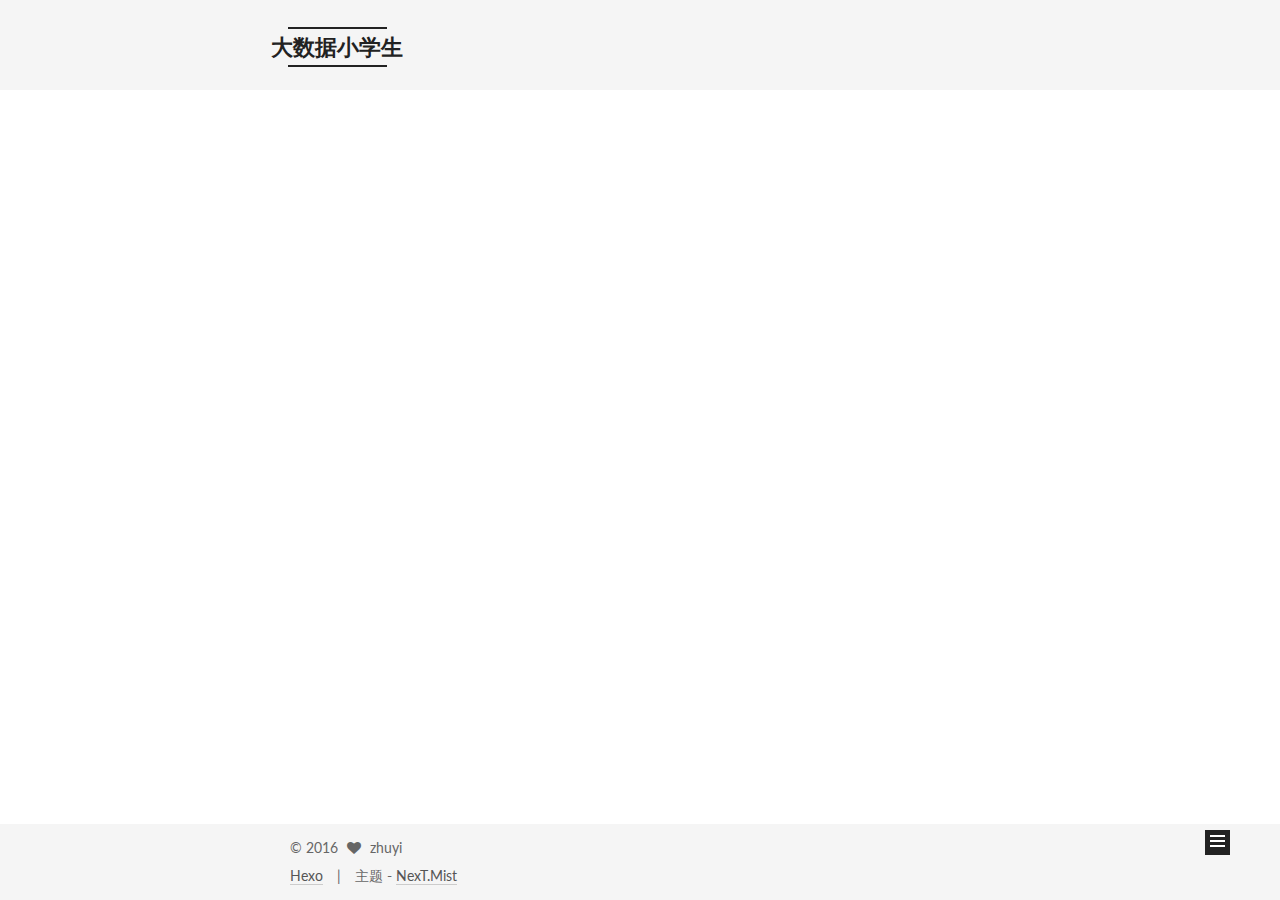
<file: test/index.html>
<!doctype html>



  


<html class="theme-next mist use-motion">
<head>
  <meta charset="UTF-8"/>
<meta http-equiv="X-UA-Compatible" content="IE=edge,chrome=1" />
<meta name="viewport" content="width=device-width, initial-scale=1, maximum-scale=1"/>



<meta http-equiv="Cache-Control" content="no-transform" />
<meta http-equiv="Cache-Control" content="no-siteapp" />












  
  
  <link href="/lib/fancybox/source/jquery.fancybox.css?v=2.1.5" rel="stylesheet" type="text/css" />




  
  
  
  

  
    
    
  

  

  

  

  

  
    
    
    <link href="//fonts.googleapis.com/css?family=Lato:300,300italic,400,400italic,700,700italic&subset=latin,latin-ext" rel="stylesheet" type="text/css">
  






<link href="/lib/font-awesome/css/font-awesome.min.css?v=4.4.0" rel="stylesheet" type="text/css" />

<link href="/css/main.css?v=5.0.2" rel="stylesheet" type="text/css" />


  <meta name="keywords" content="Hexo, NexT" />








  <link rel="shortcut icon" type="image/x-icon" href="/favicon.ico?v=5.0.2" />






<meta name="description" content="一步踏尽一树白，一桥轻雨一伞开。一梦黄粱一壶酒，一身白衣一生裁。">
<meta property="og:type" content="website">
<meta property="og:title" content="test">
<meta property="og:url" content="http://yoursite.com/test/index.html">
<meta property="og:site_name" content="大数据小学生">
<meta property="og:description" content="一步踏尽一树白，一桥轻雨一伞开。一梦黄粱一壶酒，一身白衣一生裁。">
<meta property="og:updated_time" content="2016-11-09T11:01:27.223Z">
<meta name="twitter:card" content="summary">
<meta name="twitter:title" content="test">
<meta name="twitter:description" content="一步踏尽一树白，一桥轻雨一伞开。一梦黄粱一壶酒，一身白衣一生裁。">



<script type="text/javascript" id="hexo.configuration">
  var NexT = window.NexT || {};
  var CONFIG = {
    scheme: 'Mist',
    sidebar: {"position":"right","display":"post"},
    fancybox: true,
    motion: true,
    duoshuo: {
      userId: '0',
      author: '博主'
    }
  };
</script>




  <link rel="canonical" href="http://yoursite.com/test/"/>


  <title>
  

  
    test | 大数据小学生
  
</title>
</head>

<body itemscope itemtype="//schema.org/WebPage" lang="zh-Hans">

  










  
  
    
  

  <div class="container one-collumn sidebar-position-right  ">
    <div class="headband"></div>

    <header id="header" class="header" itemscope itemtype="//schema.org/WPHeader">
      <div class="header-inner"><div class="site-meta ">
  

  <div class="custom-logo-site-title">
    <a href="/"  class="brand" rel="start">
      <span class="logo-line-before"><i></i></span>
      <span class="site-title">大数据小学生</span>
      <span class="logo-line-after"><i></i></span>
    </a>
  </div>
  <p class="site-subtitle">个人主页</p>
</div>

<div class="site-nav-toggle">
  <button>
    <span class="btn-bar"></span>
    <span class="btn-bar"></span>
    <span class="btn-bar"></span>
  </button>
</div>

<nav class="site-nav">
  

  
    <ul id="menu" class="menu">
      
        
        <li class="menu-item menu-item-home">
          <a href="/" rel="section">
            
            首页
          </a>
        </li>
      
        
        <li class="menu-item menu-item-categories">
          <a href="/categories" rel="section">
            
            分类
          </a>
        </li>
      
        
        <li class="menu-item menu-item-archives">
          <a href="/archives" rel="section">
            
            目录
          </a>
        </li>
      
        
        <li class="menu-item menu-item-tags">
          <a href="/tags" rel="section">
            
            标签
          </a>
        </li>
      

      
    </ul>
  

  
</nav>

 </div>
    </header>

    <main id="main" class="main">
      <div class="main-inner">
        <div class="content-wrap">
          <div id="content" class="content">
            

  <div id="posts" class="posts-expand">
    
    
      
    
  </div>


          </div>
          


          
  <div class="comments" id="comments">
    
      <div class="ds-thread" data-thread-key="test/index.html"
           data-title="test" data-url="http://yoursite.com/test/index.html">
      </div>
    
  </div>


        </div>
        
          
  
  <div class="sidebar-toggle">
    <div class="sidebar-toggle-line-wrap">
      <span class="sidebar-toggle-line sidebar-toggle-line-first"></span>
      <span class="sidebar-toggle-line sidebar-toggle-line-middle"></span>
      <span class="sidebar-toggle-line sidebar-toggle-line-last"></span>
    </div>
  </div>

  <aside id="sidebar" class="sidebar">
    <div class="sidebar-inner">

      

      

      <section class="site-overview sidebar-panel  sidebar-panel-active ">
        <div class="site-author motion-element" itemprop="author" itemscope itemtype="//schema.org/Person">
          <img class="site-author-image" itemprop="image"
               src="/images/avatar.jpg"
               alt="zhuyi" />
          <p class="site-author-name" itemprop="name">zhuyi</p>
          <p class="site-description motion-element" itemprop="description">一步踏尽一树白，一桥轻雨一伞开。一梦黄粱一壶酒，一身白衣一生裁。</p>
        </div>
        <nav class="site-state motion-element">
          <div class="site-state-item site-state-posts">
            <a href="/archives">
              <span class="site-state-item-count">3</span>
              <span class="site-state-item-name">日志</span>
            </a>
          </div>

          
            <div class="site-state-item site-state-categories">
              <a href="/categories">
                <span class="site-state-item-count">1</span>
                <span class="site-state-item-name">分类</span>
              </a>
            </div>
          

          
            <div class="site-state-item site-state-tags">
              <a href="/tags">
                <span class="site-state-item-count">2</span>
                <span class="site-state-item-name">标签</span>
              </a>
            </div>
          

        </nav>

        

        <div class="links-of-author motion-element">
          
        </div>

        
        

        
        

      </section>

      

    </div>
  </aside>


        
      </div>
    </main>

    <footer id="footer" class="footer">
      <div class="footer-inner">
        <div class="copyright" >
  
  &copy; 
  <span itemprop="copyrightYear">2016</span>
  <span class="with-love">
    <i class="fa fa-heart"></i>
  </span>
  <span class="author" itemprop="copyrightHolder">zhuyi</span>
</div>

<div class="powered-by">
   <a class="theme-link" href="https://hexo.io">Hexo</a> 
</div>

<div class="theme-info">
  主题 -
  <a class="theme-link" href="https://github.com/iissnan/hexo-theme-next">
    NexT.Mist
  </a>
</div>

        

        
      </div>
    </footer>

    <div class="back-to-top">
      <i class="fa fa-arrow-up"></i>
    </div>
  </div>

  

<script type="text/javascript">
  if (Object.prototype.toString.call(window.Promise) !== '[object Function]') {
    window.Promise = null;
  }
</script>









  



  
  <script type="text/javascript" src="/lib/jquery/index.js?v=2.1.3"></script>

  
  <script type="text/javascript" src="/lib/fastclick/lib/fastclick.min.js?v=1.0.6"></script>

  
  <script type="text/javascript" src="/lib/jquery_lazyload/jquery.lazyload.js?v=1.9.7"></script>

  
  <script type="text/javascript" src="/lib/velocity/velocity.min.js?v=1.2.1"></script>

  
  <script type="text/javascript" src="/lib/velocity/velocity.ui.min.js?v=1.2.1"></script>

  
  <script type="text/javascript" src="/lib/fancybox/source/jquery.fancybox.pack.js?v=2.1.5"></script>


  


  <script type="text/javascript" src="/js/src/utils.js?v=5.0.2"></script>

  <script type="text/javascript" src="/js/src/motion.js?v=5.0.2"></script>



  
  

  

  


  <script type="text/javascript" src="/js/src/bootstrap.js?v=5.0.2"></script>



  

  
    
  

  <script type="text/javascript">
    var duoshuoQuery = {short_name:"michael-xox"};
    (function() {
      var ds = document.createElement('script');
      ds.type = 'text/javascript';ds.async = true;
      ds.id = 'duoshuo-script';
      ds.src = (document.location.protocol == 'https:' ? 'https:' : 'http:') + '//static.duoshuo.com/embed.js';
      ds.charset = 'UTF-8';
      (document.getElementsByTagName('head')[0]
      || document.getElementsByTagName('body')[0]).appendChild(ds);
    })();
  </script>

  
    
    <script src="/lib/ua-parser-js/dist/ua-parser.min.js?v=0.7.9"></script>
    <script src="/js/src/hook-duoshuo.js"></script>
  






  
  

  

  

  

</body>
</html>
</file>
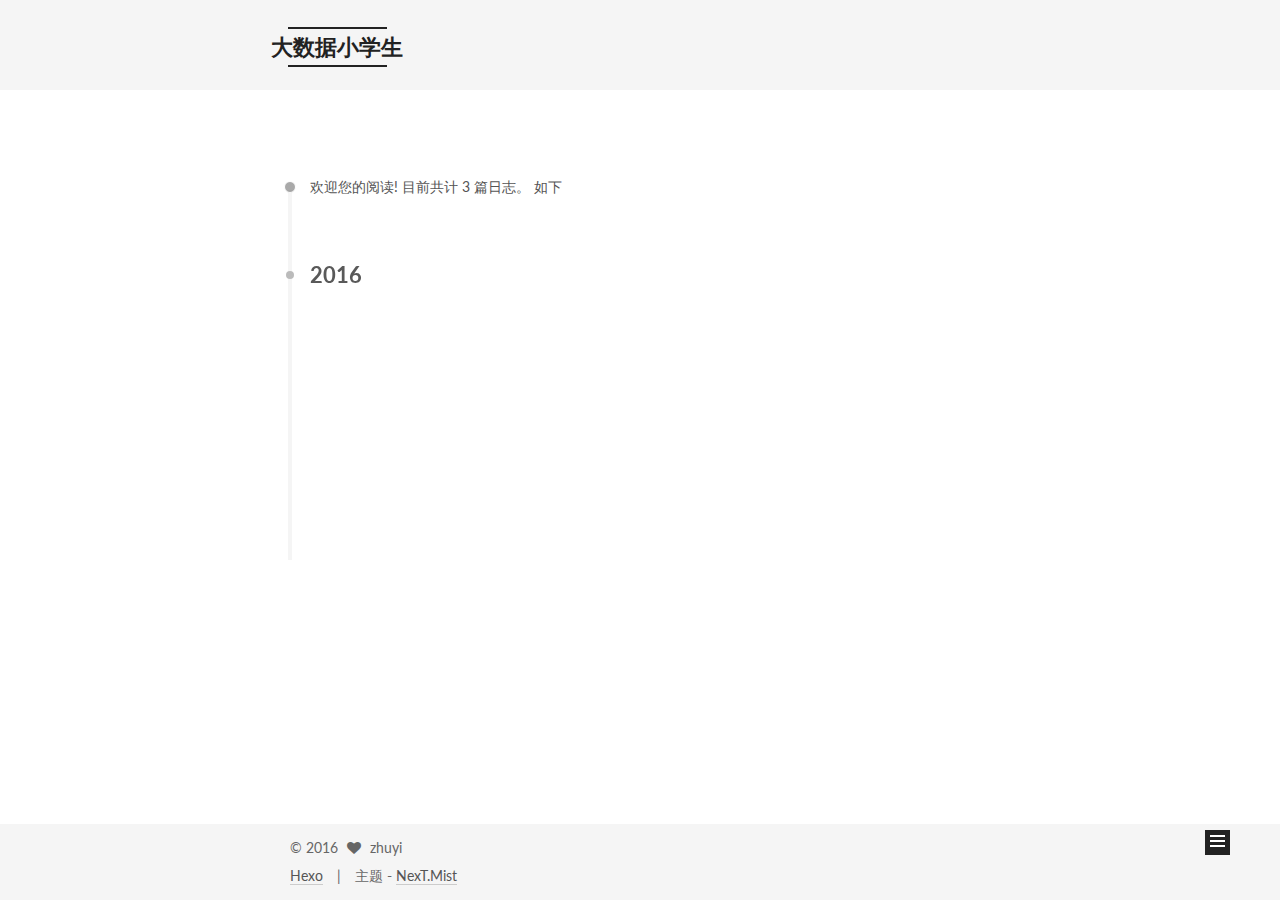
<file: archives/2016/index.html>
<!doctype html>



  


<html class="theme-next mist use-motion">
<head>
  <meta charset="UTF-8"/>
<meta http-equiv="X-UA-Compatible" content="IE=edge,chrome=1" />
<meta name="viewport" content="width=device-width, initial-scale=1, maximum-scale=1"/>



<meta http-equiv="Cache-Control" content="no-transform" />
<meta http-equiv="Cache-Control" content="no-siteapp" />












  
  
  <link href="/lib/fancybox/source/jquery.fancybox.css?v=2.1.5" rel="stylesheet" type="text/css" />




  
  
  
  

  
    
    
  

  

  

  

  

  
    
    
    <link href="//fonts.googleapis.com/css?family=Lato:300,300italic,400,400italic,700,700italic&subset=latin,latin-ext" rel="stylesheet" type="text/css">
  






<link href="/lib/font-awesome/css/font-awesome.min.css?v=4.4.0" rel="stylesheet" type="text/css" />

<link href="/css/main.css?v=5.0.2" rel="stylesheet" type="text/css" />


  <meta name="keywords" content="Hexo, NexT" />








  <link rel="shortcut icon" type="image/x-icon" href="/favicon.ico?v=5.0.2" />






<meta name="description" content="一步踏尽一树白，一桥轻雨一伞开。一梦黄粱一壶酒，一身白衣一生裁。">
<meta property="og:type" content="website">
<meta property="og:title" content="大数据小学生">
<meta property="og:url" content="http://yoursite.com/archives/2016/index.html">
<meta property="og:site_name" content="大数据小学生">
<meta property="og:description" content="一步踏尽一树白，一桥轻雨一伞开。一梦黄粱一壶酒，一身白衣一生裁。">
<meta name="twitter:card" content="summary">
<meta name="twitter:title" content="大数据小学生">
<meta name="twitter:description" content="一步踏尽一树白，一桥轻雨一伞开。一梦黄粱一壶酒，一身白衣一生裁。">



<script type="text/javascript" id="hexo.configuration">
  var NexT = window.NexT || {};
  var CONFIG = {
    scheme: 'Mist',
    sidebar: {"position":"right","display":"post"},
    fancybox: true,
    motion: true,
    duoshuo: {
      userId: '0',
      author: '博主'
    }
  };
</script>




  <link rel="canonical" href="http://yoursite.com/archives/2016/"/>


  <title> 目录 | 大数据小学生 </title>
</head>

<body itemscope itemtype="//schema.org/WebPage" lang="zh-Hans">

  










  
  
    
  

  <div class="container one-collumn sidebar-position-right  page-archive  ">
    <div class="headband"></div>

    <header id="header" class="header" itemscope itemtype="//schema.org/WPHeader">
      <div class="header-inner"><div class="site-meta ">
  

  <div class="custom-logo-site-title">
    <a href="/"  class="brand" rel="start">
      <span class="logo-line-before"><i></i></span>
      <span class="site-title">大数据小学生</span>
      <span class="logo-line-after"><i></i></span>
    </a>
  </div>
  <p class="site-subtitle">个人主页</p>
</div>

<div class="site-nav-toggle">
  <button>
    <span class="btn-bar"></span>
    <span class="btn-bar"></span>
    <span class="btn-bar"></span>
  </button>
</div>

<nav class="site-nav">
  

  
    <ul id="menu" class="menu">
      
        
        <li class="menu-item menu-item-home">
          <a href="/" rel="section">
            
            首页
          </a>
        </li>
      
        
        <li class="menu-item menu-item-categories">
          <a href="/categories" rel="section">
            
            分类
          </a>
        </li>
      
        
        <li class="menu-item menu-item-archives">
          <a href="/archives" rel="section">
            
            目录
          </a>
        </li>
      
        
        <li class="menu-item menu-item-tags">
          <a href="/tags" rel="section">
            
            标签
          </a>
        </li>
      

      
    </ul>
  

  
</nav>

 </div>
    </header>

    <main id="main" class="main">
      <div class="main-inner">
        <div class="content-wrap">
          <div id="content" class="content">
            

  <section id="posts" class="posts-collapse">
    <span class="archive-move-on"></span>

    <span class="archive-page-counter">
      
      
      
        
      
      欢迎您的阅读! 目前共计 3 篇日志。 如下
    </span>

    

      
      
      

      
        
        <div class="collection-title">
          <h2 class="archive-year motion-element" id="archive-year-2016">2016</h2>
        </div>
      
      

      

  <article class="post post-type-normal" itemscope itemtype="//schema.org/Article">
    <header class="post-header">

      <h1 class="post-title">
        
            <a class="post-title-link" href="/2016/11/11/Django-Rest-Framework学习记录-3/" itemprop="url">
              
                <span itemprop="name">Django Rest Framework学习记录(3)-- 简单的开始</span>
              
            </a>
        
      </h1>

      <div class="post-meta">
        <time class="post-time" itemprop="dateCreated"
              datetime="2016-11-11T15:49:29+08:00"
              content="2016-11-11" >
          11-11
        </time>
      </div>

    </header>
  </article>



    

      
      
      

      
      

      

  <article class="post post-type-normal" itemscope itemtype="//schema.org/Article">
    <header class="post-header">

      <h1 class="post-title">
        
            <a class="post-title-link" href="/2016/11/09/Django-Rest-Framework学习记录-2/" itemprop="url">
              
                <span itemprop="name">Django Rest Framework学习记录(2)--环境搭建</span>
              
            </a>
        
      </h1>

      <div class="post-meta">
        <time class="post-time" itemprop="dateCreated"
              datetime="2016-11-09T19:54:29+08:00"
              content="2016-11-09" >
          11-09
        </time>
      </div>

    </header>
  </article>



    

      
      
      

      
      

      

  <article class="post post-type-normal" itemscope itemtype="//schema.org/Article">
    <header class="post-header">

      <h1 class="post-title">
        
            <a class="post-title-link" href="/2016/11/09/Django-Rest-Framework学习记录-1/" itemprop="url">
              
                <span itemprop="name">Django Rest Framework学习记录(1)--开篇</span>
              
            </a>
        
      </h1>

      <div class="post-meta">
        <time class="post-time" itemprop="dateCreated"
              datetime="2016-11-09T19:06:43+08:00"
              content="2016-11-09" >
          11-09
        </time>
      </div>

    </header>
  </article>



    

  </section>

  



          </div>
          


          

        </div>
        
          
  
  <div class="sidebar-toggle">
    <div class="sidebar-toggle-line-wrap">
      <span class="sidebar-toggle-line sidebar-toggle-line-first"></span>
      <span class="sidebar-toggle-line sidebar-toggle-line-middle"></span>
      <span class="sidebar-toggle-line sidebar-toggle-line-last"></span>
    </div>
  </div>

  <aside id="sidebar" class="sidebar">
    <div class="sidebar-inner">

      

      

      <section class="site-overview sidebar-panel  sidebar-panel-active ">
        <div class="site-author motion-element" itemprop="author" itemscope itemtype="//schema.org/Person">
          <img class="site-author-image" itemprop="image"
               src="/images/avatar.jpg"
               alt="zhuyi" />
          <p class="site-author-name" itemprop="name">zhuyi</p>
          <p class="site-description motion-element" itemprop="description">一步踏尽一树白，一桥轻雨一伞开。一梦黄粱一壶酒，一身白衣一生裁。</p>
        </div>
        <nav class="site-state motion-element">
          <div class="site-state-item site-state-posts">
            <a href="/archives">
              <span class="site-state-item-count">3</span>
              <span class="site-state-item-name">日志</span>
            </a>
          </div>

          
            <div class="site-state-item site-state-categories">
              <a href="/categories">
                <span class="site-state-item-count">1</span>
                <span class="site-state-item-name">分类</span>
              </a>
            </div>
          

          
            <div class="site-state-item site-state-tags">
              <a href="/tags">
                <span class="site-state-item-count">2</span>
                <span class="site-state-item-name">标签</span>
              </a>
            </div>
          

        </nav>

        

        <div class="links-of-author motion-element">
          
        </div>

        
        

        
        

      </section>

      

    </div>
  </aside>


        
      </div>
    </main>

    <footer id="footer" class="footer">
      <div class="footer-inner">
        <div class="copyright" >
  
  &copy; 
  <span itemprop="copyrightYear">2016</span>
  <span class="with-love">
    <i class="fa fa-heart"></i>
  </span>
  <span class="author" itemprop="copyrightHolder">zhuyi</span>
</div>

<div class="powered-by">
   <a class="theme-link" href="https://hexo.io">Hexo</a> 
</div>

<div class="theme-info">
  主题 -
  <a class="theme-link" href="https://github.com/iissnan/hexo-theme-next">
    NexT.Mist
  </a>
</div>

        

        
      </div>
    </footer>

    <div class="back-to-top">
      <i class="fa fa-arrow-up"></i>
    </div>
  </div>

  

<script type="text/javascript">
  if (Object.prototype.toString.call(window.Promise) !== '[object Function]') {
    window.Promise = null;
  }
</script>









  



  
  <script type="text/javascript" src="/lib/jquery/index.js?v=2.1.3"></script>

  
  <script type="text/javascript" src="/lib/fastclick/lib/fastclick.min.js?v=1.0.6"></script>

  
  <script type="text/javascript" src="/lib/jquery_lazyload/jquery.lazyload.js?v=1.9.7"></script>

  
  <script type="text/javascript" src="/lib/velocity/velocity.min.js?v=1.2.1"></script>

  
  <script type="text/javascript" src="/lib/velocity/velocity.ui.min.js?v=1.2.1"></script>

  
  <script type="text/javascript" src="/lib/fancybox/source/jquery.fancybox.pack.js?v=2.1.5"></script>


  


  <script type="text/javascript" src="/js/src/utils.js?v=5.0.2"></script>

  <script type="text/javascript" src="/js/src/motion.js?v=5.0.2"></script>



  
  

  
  
    <script type="text/javascript" id="motion.page.archive">
      $('.archive-year').velocity('transition.slideLeftIn');
    </script>
  


  


  <script type="text/javascript" src="/js/src/bootstrap.js?v=5.0.2"></script>



  

  
    
  

  <script type="text/javascript">
    var duoshuoQuery = {short_name:"michael-xox"};
    (function() {
      var ds = document.createElement('script');
      ds.type = 'text/javascript';ds.async = true;
      ds.id = 'duoshuo-script';
      ds.src = (document.location.protocol == 'https:' ? 'https:' : 'http:') + '//static.duoshuo.com/embed.js';
      ds.charset = 'UTF-8';
      (document.getElementsByTagName('head')[0]
      || document.getElementsByTagName('body')[0]).appendChild(ds);
    })();
  </script>

  
    
    <script src="/lib/ua-parser-js/dist/ua-parser.min.js?v=0.7.9"></script>
    <script src="/js/src/hook-duoshuo.js"></script>
  






  
  

  

  

  

</body>
</html>
</file>
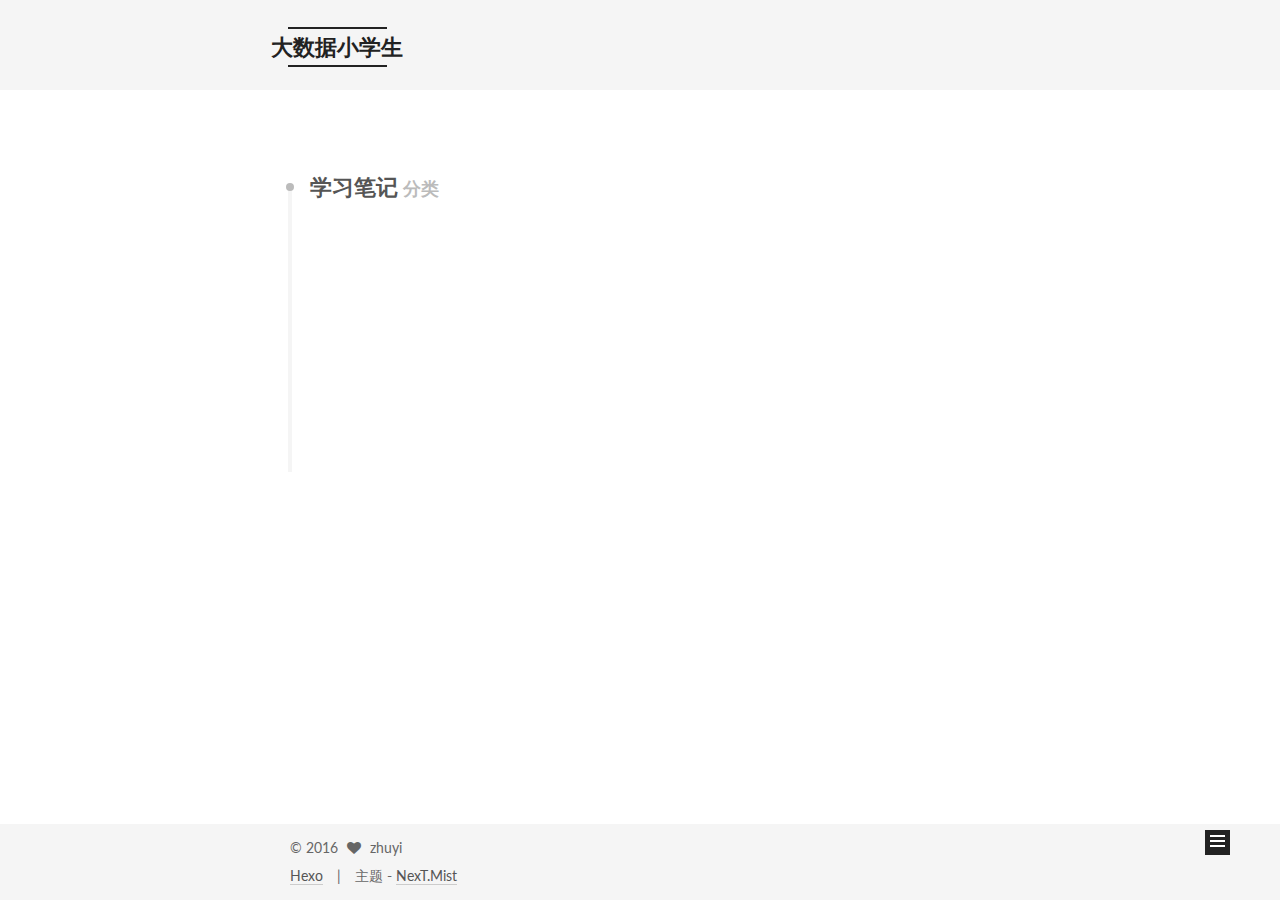
<file: categories/学习笔记/index.html>
<!doctype html>



  


<html class="theme-next mist use-motion">
<head>
  <meta charset="UTF-8"/>
<meta http-equiv="X-UA-Compatible" content="IE=edge,chrome=1" />
<meta name="viewport" content="width=device-width, initial-scale=1, maximum-scale=1"/>



<meta http-equiv="Cache-Control" content="no-transform" />
<meta http-equiv="Cache-Control" content="no-siteapp" />












  
  
  <link href="/lib/fancybox/source/jquery.fancybox.css?v=2.1.5" rel="stylesheet" type="text/css" />




  
  
  
  

  
    
    
  

  

  

  

  

  
    
    
    <link href="//fonts.googleapis.com/css?family=Lato:300,300italic,400,400italic,700,700italic&subset=latin,latin-ext" rel="stylesheet" type="text/css">
  






<link href="/lib/font-awesome/css/font-awesome.min.css?v=4.4.0" rel="stylesheet" type="text/css" />

<link href="/css/main.css?v=5.0.2" rel="stylesheet" type="text/css" />


  <meta name="keywords" content="Hexo, NexT" />








  <link rel="shortcut icon" type="image/x-icon" href="/favicon.ico?v=5.0.2" />






<meta name="description" content="一步踏尽一树白，一桥轻雨一伞开。一梦黄粱一壶酒，一身白衣一生裁。">
<meta property="og:type" content="website">
<meta property="og:title" content="大数据小学生">
<meta property="og:url" content="http://yoursite.com/categories/学习笔记/index.html">
<meta property="og:site_name" content="大数据小学生">
<meta property="og:description" content="一步踏尽一树白，一桥轻雨一伞开。一梦黄粱一壶酒，一身白衣一生裁。">
<meta name="twitter:card" content="summary">
<meta name="twitter:title" content="大数据小学生">
<meta name="twitter:description" content="一步踏尽一树白，一桥轻雨一伞开。一梦黄粱一壶酒，一身白衣一生裁。">



<script type="text/javascript" id="hexo.configuration">
  var NexT = window.NexT || {};
  var CONFIG = {
    scheme: 'Mist',
    sidebar: {"position":"right","display":"post"},
    fancybox: true,
    motion: true,
    duoshuo: {
      userId: '0',
      author: '博主'
    }
  };
</script>




  <link rel="canonical" href="http://yoursite.com/categories/学习笔记/"/>


  <title> 分类: 学习笔记 | 大数据小学生 </title>
</head>

<body itemscope itemtype="//schema.org/WebPage" lang="zh-Hans">

  










  
  
    
  

  <div class="container one-collumn sidebar-position-right  ">
    <div class="headband"></div>

    <header id="header" class="header" itemscope itemtype="//schema.org/WPHeader">
      <div class="header-inner"><div class="site-meta ">
  

  <div class="custom-logo-site-title">
    <a href="/"  class="brand" rel="start">
      <span class="logo-line-before"><i></i></span>
      <span class="site-title">大数据小学生</span>
      <span class="logo-line-after"><i></i></span>
    </a>
  </div>
  <p class="site-subtitle">个人主页</p>
</div>

<div class="site-nav-toggle">
  <button>
    <span class="btn-bar"></span>
    <span class="btn-bar"></span>
    <span class="btn-bar"></span>
  </button>
</div>

<nav class="site-nav">
  

  
    <ul id="menu" class="menu">
      
        
        <li class="menu-item menu-item-home">
          <a href="/" rel="section">
            
            首页
          </a>
        </li>
      
        
        <li class="menu-item menu-item-categories">
          <a href="/categories" rel="section">
            
            分类
          </a>
        </li>
      
        
        <li class="menu-item menu-item-archives">
          <a href="/archives" rel="section">
            
            目录
          </a>
        </li>
      
        
        <li class="menu-item menu-item-tags">
          <a href="/tags" rel="section">
            
            标签
          </a>
        </li>
      

      
    </ul>
  

  
</nav>

 </div>
    </header>

    <main id="main" class="main">
      <div class="main-inner">
        <div class="content-wrap">
          <div id="content" class="content">
            

  <section id="posts" class="posts-collapse">
    <div class="collection-title">
      <h2 >
        学习笔记
        <small>分类</small>
      </h2>
    </div>

    
      

  <article class="post post-type-normal" itemscope itemtype="//schema.org/Article">
    <header class="post-header">

      <h1 class="post-title">
        
            <a class="post-title-link" href="/2016/11/11/Django-Rest-Framework学习记录-3/" itemprop="url">
              
                <span itemprop="name">Django Rest Framework学习记录(3)-- 简单的开始</span>
              
            </a>
        
      </h1>

      <div class="post-meta">
        <time class="post-time" itemprop="dateCreated"
              datetime="2016-11-11T15:49:29+08:00"
              content="2016-11-11" >
          11-11
        </time>
      </div>

    </header>
  </article>


    
      

  <article class="post post-type-normal" itemscope itemtype="//schema.org/Article">
    <header class="post-header">

      <h1 class="post-title">
        
            <a class="post-title-link" href="/2016/11/09/Django-Rest-Framework学习记录-2/" itemprop="url">
              
                <span itemprop="name">Django Rest Framework学习记录(2)--环境搭建</span>
              
            </a>
        
      </h1>

      <div class="post-meta">
        <time class="post-time" itemprop="dateCreated"
              datetime="2016-11-09T19:54:29+08:00"
              content="2016-11-09" >
          11-09
        </time>
      </div>

    </header>
  </article>


    
      

  <article class="post post-type-normal" itemscope itemtype="//schema.org/Article">
    <header class="post-header">

      <h1 class="post-title">
        
            <a class="post-title-link" href="/2016/11/09/Django-Rest-Framework学习记录-1/" itemprop="url">
              
                <span itemprop="name">Django Rest Framework学习记录(1)--开篇</span>
              
            </a>
        
      </h1>

      <div class="post-meta">
        <time class="post-time" itemprop="dateCreated"
              datetime="2016-11-09T19:06:43+08:00"
              content="2016-11-09" >
          11-09
        </time>
      </div>

    </header>
  </article>


    
  </section>

  



          </div>
          


          

        </div>
        
          
  
  <div class="sidebar-toggle">
    <div class="sidebar-toggle-line-wrap">
      <span class="sidebar-toggle-line sidebar-toggle-line-first"></span>
      <span class="sidebar-toggle-line sidebar-toggle-line-middle"></span>
      <span class="sidebar-toggle-line sidebar-toggle-line-last"></span>
    </div>
  </div>

  <aside id="sidebar" class="sidebar">
    <div class="sidebar-inner">

      

      

      <section class="site-overview sidebar-panel  sidebar-panel-active ">
        <div class="site-author motion-element" itemprop="author" itemscope itemtype="//schema.org/Person">
          <img class="site-author-image" itemprop="image"
               src="/images/avatar.jpg"
               alt="zhuyi" />
          <p class="site-author-name" itemprop="name">zhuyi</p>
          <p class="site-description motion-element" itemprop="description">一步踏尽一树白，一桥轻雨一伞开。一梦黄粱一壶酒，一身白衣一生裁。</p>
        </div>
        <nav class="site-state motion-element">
          <div class="site-state-item site-state-posts">
            <a href="/archives">
              <span class="site-state-item-count">3</span>
              <span class="site-state-item-name">日志</span>
            </a>
          </div>

          
            <div class="site-state-item site-state-categories">
              <a href="/categories">
                <span class="site-state-item-count">1</span>
                <span class="site-state-item-name">分类</span>
              </a>
            </div>
          

          
            <div class="site-state-item site-state-tags">
              <a href="/tags">
                <span class="site-state-item-count">2</span>
                <span class="site-state-item-name">标签</span>
              </a>
            </div>
          

        </nav>

        

        <div class="links-of-author motion-element">
          
        </div>

        
        

        
        

      </section>

      

    </div>
  </aside>


        
      </div>
    </main>

    <footer id="footer" class="footer">
      <div class="footer-inner">
        <div class="copyright" >
  
  &copy; 
  <span itemprop="copyrightYear">2016</span>
  <span class="with-love">
    <i class="fa fa-heart"></i>
  </span>
  <span class="author" itemprop="copyrightHolder">zhuyi</span>
</div>

<div class="powered-by">
   <a class="theme-link" href="https://hexo.io">Hexo</a> 
</div>

<div class="theme-info">
  主题 -
  <a class="theme-link" href="https://github.com/iissnan/hexo-theme-next">
    NexT.Mist
  </a>
</div>

        

        
      </div>
    </footer>

    <div class="back-to-top">
      <i class="fa fa-arrow-up"></i>
    </div>
  </div>

  

<script type="text/javascript">
  if (Object.prototype.toString.call(window.Promise) !== '[object Function]') {
    window.Promise = null;
  }
</script>









  



  
  <script type="text/javascript" src="/lib/jquery/index.js?v=2.1.3"></script>

  
  <script type="text/javascript" src="/lib/fastclick/lib/fastclick.min.js?v=1.0.6"></script>

  
  <script type="text/javascript" src="/lib/jquery_lazyload/jquery.lazyload.js?v=1.9.7"></script>

  
  <script type="text/javascript" src="/lib/velocity/velocity.min.js?v=1.2.1"></script>

  
  <script type="text/javascript" src="/lib/velocity/velocity.ui.min.js?v=1.2.1"></script>

  
  <script type="text/javascript" src="/lib/fancybox/source/jquery.fancybox.pack.js?v=2.1.5"></script>


  


  <script type="text/javascript" src="/js/src/utils.js?v=5.0.2"></script>

  <script type="text/javascript" src="/js/src/motion.js?v=5.0.2"></script>



  
  

  

  


  <script type="text/javascript" src="/js/src/bootstrap.js?v=5.0.2"></script>



  

  
    
  

  <script type="text/javascript">
    var duoshuoQuery = {short_name:"michael-xox"};
    (function() {
      var ds = document.createElement('script');
      ds.type = 'text/javascript';ds.async = true;
      ds.id = 'duoshuo-script';
      ds.src = (document.location.protocol == 'https:' ? 'https:' : 'http:') + '//static.duoshuo.com/embed.js';
      ds.charset = 'UTF-8';
      (document.getElementsByTagName('head')[0]
      || document.getElementsByTagName('body')[0]).appendChild(ds);
    })();
  </script>

  
    
    <script src="/lib/ua-parser-js/dist/ua-parser.min.js?v=0.7.9"></script>
    <script src="/js/src/hook-duoshuo.js"></script>
  






  
  

  

  

  

</body>
</html>
</file>
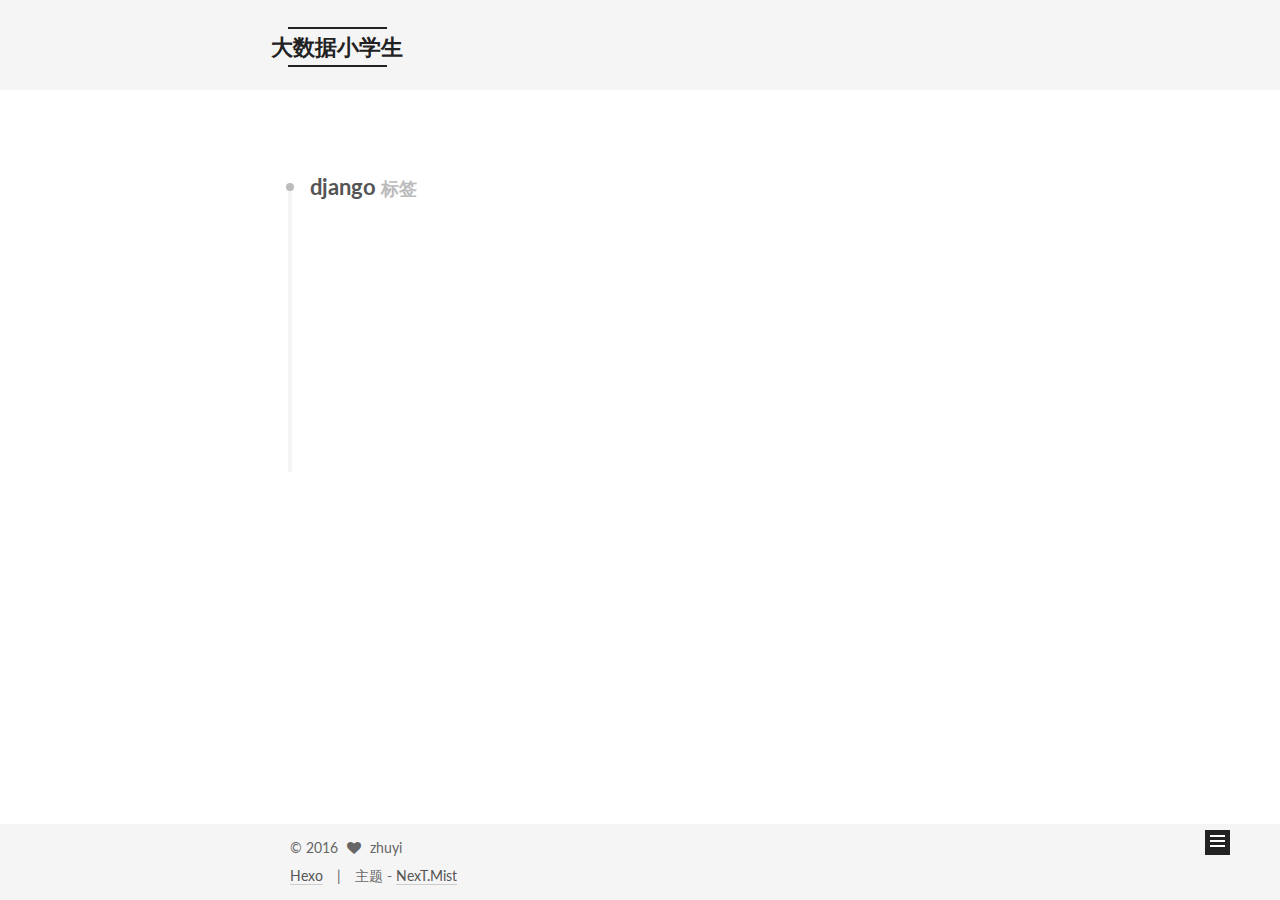
<file: tags/django/index.html>
<!doctype html>



  


<html class="theme-next mist use-motion">
<head>
  <meta charset="UTF-8"/>
<meta http-equiv="X-UA-Compatible" content="IE=edge,chrome=1" />
<meta name="viewport" content="width=device-width, initial-scale=1, maximum-scale=1"/>



<meta http-equiv="Cache-Control" content="no-transform" />
<meta http-equiv="Cache-Control" content="no-siteapp" />












  
  
  <link href="/lib/fancybox/source/jquery.fancybox.css?v=2.1.5" rel="stylesheet" type="text/css" />




  
  
  
  

  
    
    
  

  

  

  

  

  
    
    
    <link href="//fonts.googleapis.com/css?family=Lato:300,300italic,400,400italic,700,700italic&subset=latin,latin-ext" rel="stylesheet" type="text/css">
  






<link href="/lib/font-awesome/css/font-awesome.min.css?v=4.4.0" rel="stylesheet" type="text/css" />

<link href="/css/main.css?v=5.0.2" rel="stylesheet" type="text/css" />


  <meta name="keywords" content="Hexo, NexT" />








  <link rel="shortcut icon" type="image/x-icon" href="/favicon.ico?v=5.0.2" />






<meta name="description" content="一步踏尽一树白，一桥轻雨一伞开。一梦黄粱一壶酒，一身白衣一生裁。">
<meta property="og:type" content="website">
<meta property="og:title" content="大数据小学生">
<meta property="og:url" content="http://yoursite.com/tags/django/index.html">
<meta property="og:site_name" content="大数据小学生">
<meta property="og:description" content="一步踏尽一树白，一桥轻雨一伞开。一梦黄粱一壶酒，一身白衣一生裁。">
<meta name="twitter:card" content="summary">
<meta name="twitter:title" content="大数据小学生">
<meta name="twitter:description" content="一步踏尽一树白，一桥轻雨一伞开。一梦黄粱一壶酒，一身白衣一生裁。">



<script type="text/javascript" id="hexo.configuration">
  var NexT = window.NexT || {};
  var CONFIG = {
    scheme: 'Mist',
    sidebar: {"position":"right","display":"post"},
    fancybox: true,
    motion: true,
    duoshuo: {
      userId: '0',
      author: '博主'
    }
  };
</script>




  <link rel="canonical" href="http://yoursite.com/tags/django/"/>


  <title> 标签: django | 大数据小学生 </title>
</head>

<body itemscope itemtype="//schema.org/WebPage" lang="zh-Hans">

  










  
  
    
  

  <div class="container one-collumn sidebar-position-right  ">
    <div class="headband"></div>

    <header id="header" class="header" itemscope itemtype="//schema.org/WPHeader">
      <div class="header-inner"><div class="site-meta ">
  

  <div class="custom-logo-site-title">
    <a href="/"  class="brand" rel="start">
      <span class="logo-line-before"><i></i></span>
      <span class="site-title">大数据小学生</span>
      <span class="logo-line-after"><i></i></span>
    </a>
  </div>
  <p class="site-subtitle">个人主页</p>
</div>

<div class="site-nav-toggle">
  <button>
    <span class="btn-bar"></span>
    <span class="btn-bar"></span>
    <span class="btn-bar"></span>
  </button>
</div>

<nav class="site-nav">
  

  
    <ul id="menu" class="menu">
      
        
        <li class="menu-item menu-item-home">
          <a href="/" rel="section">
            
            首页
          </a>
        </li>
      
        
        <li class="menu-item menu-item-categories">
          <a href="/categories" rel="section">
            
            分类
          </a>
        </li>
      
        
        <li class="menu-item menu-item-archives">
          <a href="/archives" rel="section">
            
            目录
          </a>
        </li>
      
        
        <li class="menu-item menu-item-tags">
          <a href="/tags" rel="section">
            
            标签
          </a>
        </li>
      

      
    </ul>
  

  
</nav>

 </div>
    </header>

    <main id="main" class="main">
      <div class="main-inner">
        <div class="content-wrap">
          <div id="content" class="content">
            

  <div id="posts" class="posts-collapse">
    <div class="collection-title">
      <h2 >
        django
        <small>标签</small>
      </h2>
    </div>

    
      

  <article class="post post-type-normal" itemscope itemtype="//schema.org/Article">
    <header class="post-header">

      <h1 class="post-title">
        
            <a class="post-title-link" href="/2016/11/11/Django-Rest-Framework学习记录-3/" itemprop="url">
              
                <span itemprop="name">Django Rest Framework学习记录(3)-- 简单的开始</span>
              
            </a>
        
      </h1>

      <div class="post-meta">
        <time class="post-time" itemprop="dateCreated"
              datetime="2016-11-11T15:49:29+08:00"
              content="2016-11-11" >
          11-11
        </time>
      </div>

    </header>
  </article>


    
      

  <article class="post post-type-normal" itemscope itemtype="//schema.org/Article">
    <header class="post-header">

      <h1 class="post-title">
        
            <a class="post-title-link" href="/2016/11/09/Django-Rest-Framework学习记录-2/" itemprop="url">
              
                <span itemprop="name">Django Rest Framework学习记录(2)--环境搭建</span>
              
            </a>
        
      </h1>

      <div class="post-meta">
        <time class="post-time" itemprop="dateCreated"
              datetime="2016-11-09T19:54:29+08:00"
              content="2016-11-09" >
          11-09
        </time>
      </div>

    </header>
  </article>


    
      

  <article class="post post-type-normal" itemscope itemtype="//schema.org/Article">
    <header class="post-header">

      <h1 class="post-title">
        
            <a class="post-title-link" href="/2016/11/09/Django-Rest-Framework学习记录-1/" itemprop="url">
              
                <span itemprop="name">Django Rest Framework学习记录(1)--开篇</span>
              
            </a>
        
      </h1>

      <div class="post-meta">
        <time class="post-time" itemprop="dateCreated"
              datetime="2016-11-09T19:06:43+08:00"
              content="2016-11-09" >
          11-09
        </time>
      </div>

    </header>
  </article>


    
  </div>

  


          </div>
          


          

        </div>
        
          
  
  <div class="sidebar-toggle">
    <div class="sidebar-toggle-line-wrap">
      <span class="sidebar-toggle-line sidebar-toggle-line-first"></span>
      <span class="sidebar-toggle-line sidebar-toggle-line-middle"></span>
      <span class="sidebar-toggle-line sidebar-toggle-line-last"></span>
    </div>
  </div>

  <aside id="sidebar" class="sidebar">
    <div class="sidebar-inner">

      

      

      <section class="site-overview sidebar-panel  sidebar-panel-active ">
        <div class="site-author motion-element" itemprop="author" itemscope itemtype="//schema.org/Person">
          <img class="site-author-image" itemprop="image"
               src="/images/avatar.jpg"
               alt="zhuyi" />
          <p class="site-author-name" itemprop="name">zhuyi</p>
          <p class="site-description motion-element" itemprop="description">一步踏尽一树白，一桥轻雨一伞开。一梦黄粱一壶酒，一身白衣一生裁。</p>
        </div>
        <nav class="site-state motion-element">
          <div class="site-state-item site-state-posts">
            <a href="/archives">
              <span class="site-state-item-count">3</span>
              <span class="site-state-item-name">日志</span>
            </a>
          </div>

          
            <div class="site-state-item site-state-categories">
              <a href="/categories">
                <span class="site-state-item-count">1</span>
                <span class="site-state-item-name">分类</span>
              </a>
            </div>
          

          
            <div class="site-state-item site-state-tags">
              <a href="/tags">
                <span class="site-state-item-count">2</span>
                <span class="site-state-item-name">标签</span>
              </a>
            </div>
          

        </nav>

        

        <div class="links-of-author motion-element">
          
        </div>

        
        

        
        

      </section>

      

    </div>
  </aside>


        
      </div>
    </main>

    <footer id="footer" class="footer">
      <div class="footer-inner">
        <div class="copyright" >
  
  &copy; 
  <span itemprop="copyrightYear">2016</span>
  <span class="with-love">
    <i class="fa fa-heart"></i>
  </span>
  <span class="author" itemprop="copyrightHolder">zhuyi</span>
</div>

<div class="powered-by">
   <a class="theme-link" href="https://hexo.io">Hexo</a> 
</div>

<div class="theme-info">
  主题 -
  <a class="theme-link" href="https://github.com/iissnan/hexo-theme-next">
    NexT.Mist
  </a>
</div>

        

        
      </div>
    </footer>

    <div class="back-to-top">
      <i class="fa fa-arrow-up"></i>
    </div>
  </div>

  

<script type="text/javascript">
  if (Object.prototype.toString.call(window.Promise) !== '[object Function]') {
    window.Promise = null;
  }
</script>









  



  
  <script type="text/javascript" src="/lib/jquery/index.js?v=2.1.3"></script>

  
  <script type="text/javascript" src="/lib/fastclick/lib/fastclick.min.js?v=1.0.6"></script>

  
  <script type="text/javascript" src="/lib/jquery_lazyload/jquery.lazyload.js?v=1.9.7"></script>

  
  <script type="text/javascript" src="/lib/velocity/velocity.min.js?v=1.2.1"></script>

  
  <script type="text/javascript" src="/lib/velocity/velocity.ui.min.js?v=1.2.1"></script>

  
  <script type="text/javascript" src="/lib/fancybox/source/jquery.fancybox.pack.js?v=2.1.5"></script>


  


  <script type="text/javascript" src="/js/src/utils.js?v=5.0.2"></script>

  <script type="text/javascript" src="/js/src/motion.js?v=5.0.2"></script>



  
  

  

  


  <script type="text/javascript" src="/js/src/bootstrap.js?v=5.0.2"></script>



  

  
    
  

  <script type="text/javascript">
    var duoshuoQuery = {short_name:"michael-xox"};
    (function() {
      var ds = document.createElement('script');
      ds.type = 'text/javascript';ds.async = true;
      ds.id = 'duoshuo-script';
      ds.src = (document.location.protocol == 'https:' ? 'https:' : 'http:') + '//static.duoshuo.com/embed.js';
      ds.charset = 'UTF-8';
      (document.getElementsByTagName('head')[0]
      || document.getElementsByTagName('body')[0]).appendChild(ds);
    })();
  </script>

  
    
    <script src="/lib/ua-parser-js/dist/ua-parser.min.js?v=0.7.9"></script>
    <script src="/js/src/hook-duoshuo.js"></script>
  






  
  

  

  

  

</body>
</html>
</file>
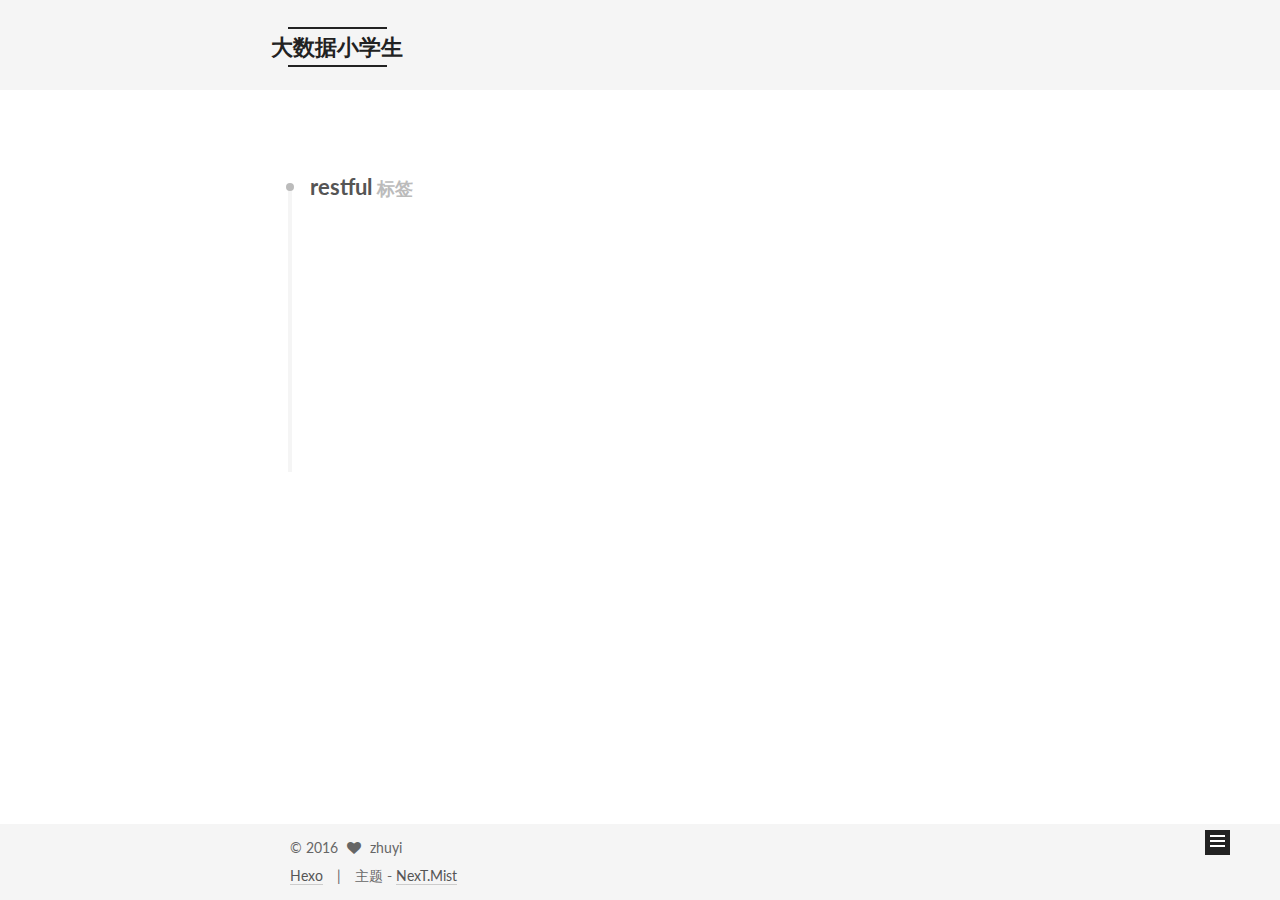
<file: tags/restful/index.html>
<!doctype html>



  


<html class="theme-next mist use-motion">
<head>
  <meta charset="UTF-8"/>
<meta http-equiv="X-UA-Compatible" content="IE=edge,chrome=1" />
<meta name="viewport" content="width=device-width, initial-scale=1, maximum-scale=1"/>



<meta http-equiv="Cache-Control" content="no-transform" />
<meta http-equiv="Cache-Control" content="no-siteapp" />












  
  
  <link href="/lib/fancybox/source/jquery.fancybox.css?v=2.1.5" rel="stylesheet" type="text/css" />




  
  
  
  

  
    
    
  

  

  

  

  

  
    
    
    <link href="//fonts.googleapis.com/css?family=Lato:300,300italic,400,400italic,700,700italic&subset=latin,latin-ext" rel="stylesheet" type="text/css">
  






<link href="/lib/font-awesome/css/font-awesome.min.css?v=4.4.0" rel="stylesheet" type="text/css" />

<link href="/css/main.css?v=5.0.2" rel="stylesheet" type="text/css" />


  <meta name="keywords" content="Hexo, NexT" />








  <link rel="shortcut icon" type="image/x-icon" href="/favicon.ico?v=5.0.2" />






<meta name="description" content="一步踏尽一树白，一桥轻雨一伞开。一梦黄粱一壶酒，一身白衣一生裁。">
<meta property="og:type" content="website">
<meta property="og:title" content="大数据小学生">
<meta property="og:url" content="http://yoursite.com/tags/restful/index.html">
<meta property="og:site_name" content="大数据小学生">
<meta property="og:description" content="一步踏尽一树白，一桥轻雨一伞开。一梦黄粱一壶酒，一身白衣一生裁。">
<meta name="twitter:card" content="summary">
<meta name="twitter:title" content="大数据小学生">
<meta name="twitter:description" content="一步踏尽一树白，一桥轻雨一伞开。一梦黄粱一壶酒，一身白衣一生裁。">



<script type="text/javascript" id="hexo.configuration">
  var NexT = window.NexT || {};
  var CONFIG = {
    scheme: 'Mist',
    sidebar: {"position":"right","display":"post"},
    fancybox: true,
    motion: true,
    duoshuo: {
      userId: '0',
      author: '博主'
    }
  };
</script>




  <link rel="canonical" href="http://yoursite.com/tags/restful/"/>


  <title> 标签: restful | 大数据小学生 </title>
</head>

<body itemscope itemtype="//schema.org/WebPage" lang="zh-Hans">

  










  
  
    
  

  <div class="container one-collumn sidebar-position-right  ">
    <div class="headband"></div>

    <header id="header" class="header" itemscope itemtype="//schema.org/WPHeader">
      <div class="header-inner"><div class="site-meta ">
  

  <div class="custom-logo-site-title">
    <a href="/"  class="brand" rel="start">
      <span class="logo-line-before"><i></i></span>
      <span class="site-title">大数据小学生</span>
      <span class="logo-line-after"><i></i></span>
    </a>
  </div>
  <p class="site-subtitle">个人主页</p>
</div>

<div class="site-nav-toggle">
  <button>
    <span class="btn-bar"></span>
    <span class="btn-bar"></span>
    <span class="btn-bar"></span>
  </button>
</div>

<nav class="site-nav">
  

  
    <ul id="menu" class="menu">
      
        
        <li class="menu-item menu-item-home">
          <a href="/" rel="section">
            
            首页
          </a>
        </li>
      
        
        <li class="menu-item menu-item-categories">
          <a href="/categories" rel="section">
            
            分类
          </a>
        </li>
      
        
        <li class="menu-item menu-item-archives">
          <a href="/archives" rel="section">
            
            目录
          </a>
        </li>
      
        
        <li class="menu-item menu-item-tags">
          <a href="/tags" rel="section">
            
            标签
          </a>
        </li>
      

      
    </ul>
  

  
</nav>

 </div>
    </header>

    <main id="main" class="main">
      <div class="main-inner">
        <div class="content-wrap">
          <div id="content" class="content">
            

  <div id="posts" class="posts-collapse">
    <div class="collection-title">
      <h2 >
        restful
        <small>标签</small>
      </h2>
    </div>

    
      

  <article class="post post-type-normal" itemscope itemtype="//schema.org/Article">
    <header class="post-header">

      <h1 class="post-title">
        
            <a class="post-title-link" href="/2016/11/11/Django-Rest-Framework学习记录-3/" itemprop="url">
              
                <span itemprop="name">Django Rest Framework学习记录(3)-- 简单的开始</span>
              
            </a>
        
      </h1>

      <div class="post-meta">
        <time class="post-time" itemprop="dateCreated"
              datetime="2016-11-11T15:49:29+08:00"
              content="2016-11-11" >
          11-11
        </time>
      </div>

    </header>
  </article>


    
      

  <article class="post post-type-normal" itemscope itemtype="//schema.org/Article">
    <header class="post-header">

      <h1 class="post-title">
        
            <a class="post-title-link" href="/2016/11/09/Django-Rest-Framework学习记录-2/" itemprop="url">
              
                <span itemprop="name">Django Rest Framework学习记录(2)--环境搭建</span>
              
            </a>
        
      </h1>

      <div class="post-meta">
        <time class="post-time" itemprop="dateCreated"
              datetime="2016-11-09T19:54:29+08:00"
              content="2016-11-09" >
          11-09
        </time>
      </div>

    </header>
  </article>


    
      

  <article class="post post-type-normal" itemscope itemtype="//schema.org/Article">
    <header class="post-header">

      <h1 class="post-title">
        
            <a class="post-title-link" href="/2016/11/09/Django-Rest-Framework学习记录-1/" itemprop="url">
              
                <span itemprop="name">Django Rest Framework学习记录(1)--开篇</span>
              
            </a>
        
      </h1>

      <div class="post-meta">
        <time class="post-time" itemprop="dateCreated"
              datetime="2016-11-09T19:06:43+08:00"
              content="2016-11-09" >
          11-09
        </time>
      </div>

    </header>
  </article>


    
  </div>

  


          </div>
          


          

        </div>
        
          
  
  <div class="sidebar-toggle">
    <div class="sidebar-toggle-line-wrap">
      <span class="sidebar-toggle-line sidebar-toggle-line-first"></span>
      <span class="sidebar-toggle-line sidebar-toggle-line-middle"></span>
      <span class="sidebar-toggle-line sidebar-toggle-line-last"></span>
    </div>
  </div>

  <aside id="sidebar" class="sidebar">
    <div class="sidebar-inner">

      

      

      <section class="site-overview sidebar-panel  sidebar-panel-active ">
        <div class="site-author motion-element" itemprop="author" itemscope itemtype="//schema.org/Person">
          <img class="site-author-image" itemprop="image"
               src="/images/avatar.jpg"
               alt="zhuyi" />
          <p class="site-author-name" itemprop="name">zhuyi</p>
          <p class="site-description motion-element" itemprop="description">一步踏尽一树白，一桥轻雨一伞开。一梦黄粱一壶酒，一身白衣一生裁。</p>
        </div>
        <nav class="site-state motion-element">
          <div class="site-state-item site-state-posts">
            <a href="/archives">
              <span class="site-state-item-count">3</span>
              <span class="site-state-item-name">日志</span>
            </a>
          </div>

          
            <div class="site-state-item site-state-categories">
              <a href="/categories">
                <span class="site-state-item-count">1</span>
                <span class="site-state-item-name">分类</span>
              </a>
            </div>
          

          
            <div class="site-state-item site-state-tags">
              <a href="/tags">
                <span class="site-state-item-count">2</span>
                <span class="site-state-item-name">标签</span>
              </a>
            </div>
          

        </nav>

        

        <div class="links-of-author motion-element">
          
        </div>

        
        

        
        

      </section>

      

    </div>
  </aside>


        
      </div>
    </main>

    <footer id="footer" class="footer">
      <div class="footer-inner">
        <div class="copyright" >
  
  &copy; 
  <span itemprop="copyrightYear">2016</span>
  <span class="with-love">
    <i class="fa fa-heart"></i>
  </span>
  <span class="author" itemprop="copyrightHolder">zhuyi</span>
</div>

<div class="powered-by">
   <a class="theme-link" href="https://hexo.io">Hexo</a> 
</div>

<div class="theme-info">
  主题 -
  <a class="theme-link" href="https://github.com/iissnan/hexo-theme-next">
    NexT.Mist
  </a>
</div>

        

        
      </div>
    </footer>

    <div class="back-to-top">
      <i class="fa fa-arrow-up"></i>
    </div>
  </div>

  

<script type="text/javascript">
  if (Object.prototype.toString.call(window.Promise) !== '[object Function]') {
    window.Promise = null;
  }
</script>









  



  
  <script type="text/javascript" src="/lib/jquery/index.js?v=2.1.3"></script>

  
  <script type="text/javascript" src="/lib/fastclick/lib/fastclick.min.js?v=1.0.6"></script>

  
  <script type="text/javascript" src="/lib/jquery_lazyload/jquery.lazyload.js?v=1.9.7"></script>

  
  <script type="text/javascript" src="/lib/velocity/velocity.min.js?v=1.2.1"></script>

  
  <script type="text/javascript" src="/lib/velocity/velocity.ui.min.js?v=1.2.1"></script>

  
  <script type="text/javascript" src="/lib/fancybox/source/jquery.fancybox.pack.js?v=2.1.5"></script>


  


  <script type="text/javascript" src="/js/src/utils.js?v=5.0.2"></script>

  <script type="text/javascript" src="/js/src/motion.js?v=5.0.2"></script>



  
  

  

  


  <script type="text/javascript" src="/js/src/bootstrap.js?v=5.0.2"></script>



  

  
    
  

  <script type="text/javascript">
    var duoshuoQuery = {short_name:"michael-xox"};
    (function() {
      var ds = document.createElement('script');
      ds.type = 'text/javascript';ds.async = true;
      ds.id = 'duoshuo-script';
      ds.src = (document.location.protocol == 'https:' ? 'https:' : 'http:') + '//static.duoshuo.com/embed.js';
      ds.charset = 'UTF-8';
      (document.getElementsByTagName('head')[0]
      || document.getElementsByTagName('body')[0]).appendChild(ds);
    })();
  </script>

  
    
    <script src="/lib/ua-parser-js/dist/ua-parser.min.js?v=0.7.9"></script>
    <script src="/js/src/hook-duoshuo.js"></script>
  






  
  

  

  

  

</body>
</html>
</file>
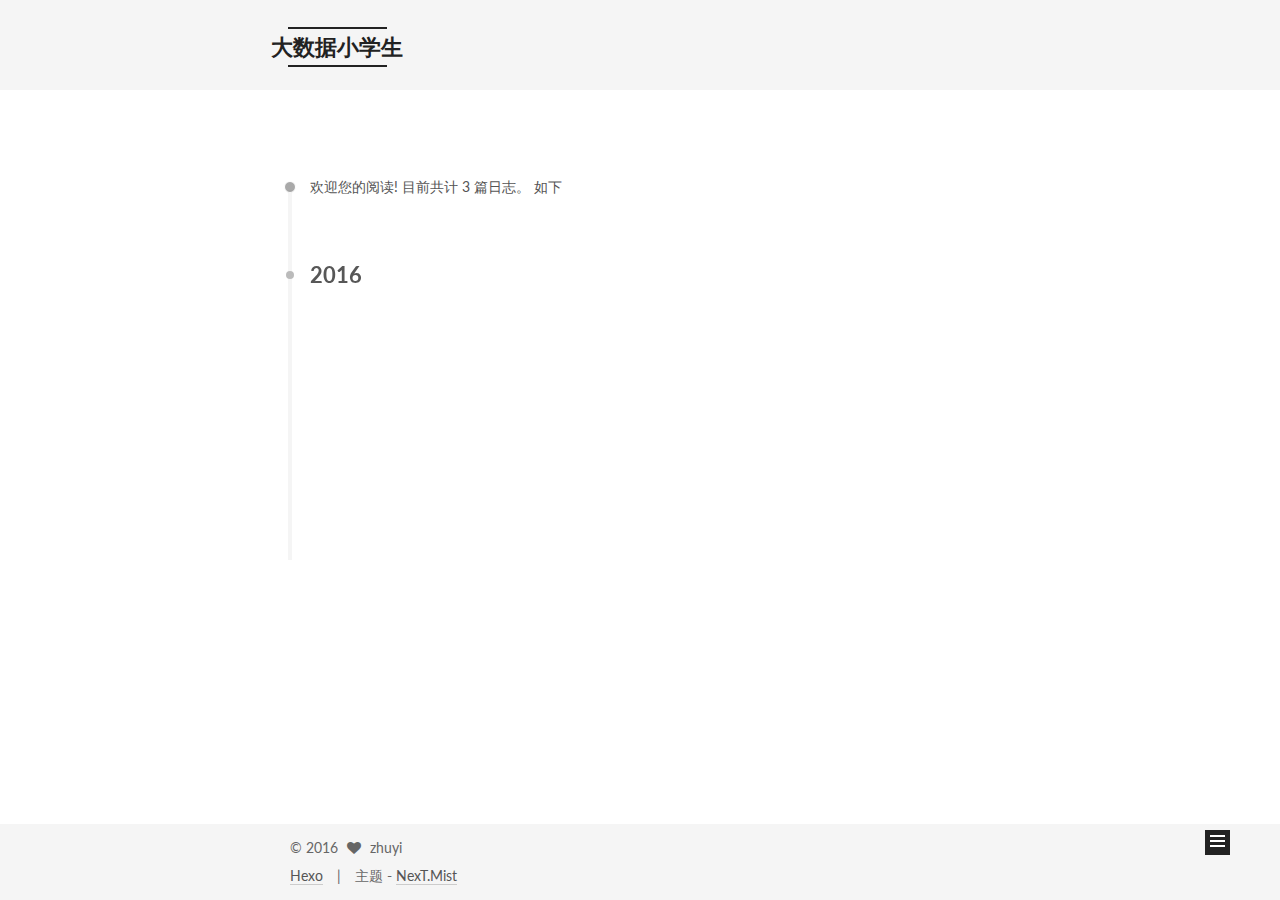
<file: archives/2016/11/index.html>
<!doctype html>



  


<html class="theme-next mist use-motion">
<head>
  <meta charset="UTF-8"/>
<meta http-equiv="X-UA-Compatible" content="IE=edge,chrome=1" />
<meta name="viewport" content="width=device-width, initial-scale=1, maximum-scale=1"/>



<meta http-equiv="Cache-Control" content="no-transform" />
<meta http-equiv="Cache-Control" content="no-siteapp" />












  
  
  <link href="/lib/fancybox/source/jquery.fancybox.css?v=2.1.5" rel="stylesheet" type="text/css" />




  
  
  
  

  
    
    
  

  

  

  

  

  
    
    
    <link href="//fonts.googleapis.com/css?family=Lato:300,300italic,400,400italic,700,700italic&subset=latin,latin-ext" rel="stylesheet" type="text/css">
  






<link href="/lib/font-awesome/css/font-awesome.min.css?v=4.4.0" rel="stylesheet" type="text/css" />

<link href="/css/main.css?v=5.0.2" rel="stylesheet" type="text/css" />


  <meta name="keywords" content="Hexo, NexT" />








  <link rel="shortcut icon" type="image/x-icon" href="/favicon.ico?v=5.0.2" />






<meta name="description" content="一步踏尽一树白，一桥轻雨一伞开。一梦黄粱一壶酒，一身白衣一生裁。">
<meta property="og:type" content="website">
<meta property="og:title" content="大数据小学生">
<meta property="og:url" content="http://yoursite.com/archives/2016/11/index.html">
<meta property="og:site_name" content="大数据小学生">
<meta property="og:description" content="一步踏尽一树白，一桥轻雨一伞开。一梦黄粱一壶酒，一身白衣一生裁。">
<meta name="twitter:card" content="summary">
<meta name="twitter:title" content="大数据小学生">
<meta name="twitter:description" content="一步踏尽一树白，一桥轻雨一伞开。一梦黄粱一壶酒，一身白衣一生裁。">



<script type="text/javascript" id="hexo.configuration">
  var NexT = window.NexT || {};
  var CONFIG = {
    scheme: 'Mist',
    sidebar: {"position":"right","display":"post"},
    fancybox: true,
    motion: true,
    duoshuo: {
      userId: '0',
      author: '博主'
    }
  };
</script>




  <link rel="canonical" href="http://yoursite.com/archives/2016/11/"/>


  <title> 目录 | 大数据小学生 </title>
</head>

<body itemscope itemtype="//schema.org/WebPage" lang="zh-Hans">

  










  
  
    
  

  <div class="container one-collumn sidebar-position-right  page-archive  ">
    <div class="headband"></div>

    <header id="header" class="header" itemscope itemtype="//schema.org/WPHeader">
      <div class="header-inner"><div class="site-meta ">
  

  <div class="custom-logo-site-title">
    <a href="/"  class="brand" rel="start">
      <span class="logo-line-before"><i></i></span>
      <span class="site-title">大数据小学生</span>
      <span class="logo-line-after"><i></i></span>
    </a>
  </div>
  <p class="site-subtitle">个人主页</p>
</div>

<div class="site-nav-toggle">
  <button>
    <span class="btn-bar"></span>
    <span class="btn-bar"></span>
    <span class="btn-bar"></span>
  </button>
</div>

<nav class="site-nav">
  

  
    <ul id="menu" class="menu">
      
        
        <li class="menu-item menu-item-home">
          <a href="/" rel="section">
            
            首页
          </a>
        </li>
      
        
        <li class="menu-item menu-item-categories">
          <a href="/categories" rel="section">
            
            分类
          </a>
        </li>
      
        
        <li class="menu-item menu-item-archives">
          <a href="/archives" rel="section">
            
            目录
          </a>
        </li>
      
        
        <li class="menu-item menu-item-tags">
          <a href="/tags" rel="section">
            
            标签
          </a>
        </li>
      

      
    </ul>
  

  
</nav>

 </div>
    </header>

    <main id="main" class="main">
      <div class="main-inner">
        <div class="content-wrap">
          <div id="content" class="content">
            

  <section id="posts" class="posts-collapse">
    <span class="archive-move-on"></span>

    <span class="archive-page-counter">
      
      
      
        
      
      欢迎您的阅读! 目前共计 3 篇日志。 如下
    </span>

    

      
      
      

      
        
        <div class="collection-title">
          <h2 class="archive-year motion-element" id="archive-year-2016">2016</h2>
        </div>
      
      

      

  <article class="post post-type-normal" itemscope itemtype="//schema.org/Article">
    <header class="post-header">

      <h1 class="post-title">
        
            <a class="post-title-link" href="/2016/11/11/Django-Rest-Framework学习记录-3/" itemprop="url">
              
                <span itemprop="name">Django Rest Framework学习记录(3)-- 简单的开始</span>
              
            </a>
        
      </h1>

      <div class="post-meta">
        <time class="post-time" itemprop="dateCreated"
              datetime="2016-11-11T15:49:29+08:00"
              content="2016-11-11" >
          11-11
        </time>
      </div>

    </header>
  </article>



    

      
      
      

      
      

      

  <article class="post post-type-normal" itemscope itemtype="//schema.org/Article">
    <header class="post-header">

      <h1 class="post-title">
        
            <a class="post-title-link" href="/2016/11/09/Django-Rest-Framework学习记录-2/" itemprop="url">
              
                <span itemprop="name">Django Rest Framework学习记录(2)--环境搭建</span>
              
            </a>
        
      </h1>

      <div class="post-meta">
        <time class="post-time" itemprop="dateCreated"
              datetime="2016-11-09T19:54:29+08:00"
              content="2016-11-09" >
          11-09
        </time>
      </div>

    </header>
  </article>



    

      
      
      

      
      

      

  <article class="post post-type-normal" itemscope itemtype="//schema.org/Article">
    <header class="post-header">

      <h1 class="post-title">
        
            <a class="post-title-link" href="/2016/11/09/Django-Rest-Framework学习记录-1/" itemprop="url">
              
                <span itemprop="name">Django Rest Framework学习记录(1)--开篇</span>
              
            </a>
        
      </h1>

      <div class="post-meta">
        <time class="post-time" itemprop="dateCreated"
              datetime="2016-11-09T19:06:43+08:00"
              content="2016-11-09" >
          11-09
        </time>
      </div>

    </header>
  </article>



    

  </section>

  



          </div>
          


          

        </div>
        
          
  
  <div class="sidebar-toggle">
    <div class="sidebar-toggle-line-wrap">
      <span class="sidebar-toggle-line sidebar-toggle-line-first"></span>
      <span class="sidebar-toggle-line sidebar-toggle-line-middle"></span>
      <span class="sidebar-toggle-line sidebar-toggle-line-last"></span>
    </div>
  </div>

  <aside id="sidebar" class="sidebar">
    <div class="sidebar-inner">

      

      

      <section class="site-overview sidebar-panel  sidebar-panel-active ">
        <div class="site-author motion-element" itemprop="author" itemscope itemtype="//schema.org/Person">
          <img class="site-author-image" itemprop="image"
               src="/images/avatar.jpg"
               alt="zhuyi" />
          <p class="site-author-name" itemprop="name">zhuyi</p>
          <p class="site-description motion-element" itemprop="description">一步踏尽一树白，一桥轻雨一伞开。一梦黄粱一壶酒，一身白衣一生裁。</p>
        </div>
        <nav class="site-state motion-element">
          <div class="site-state-item site-state-posts">
            <a href="/archives">
              <span class="site-state-item-count">3</span>
              <span class="site-state-item-name">日志</span>
            </a>
          </div>

          
            <div class="site-state-item site-state-categories">
              <a href="/categories">
                <span class="site-state-item-count">1</span>
                <span class="site-state-item-name">分类</span>
              </a>
            </div>
          

          
            <div class="site-state-item site-state-tags">
              <a href="/tags">
                <span class="site-state-item-count">2</span>
                <span class="site-state-item-name">标签</span>
              </a>
            </div>
          

        </nav>

        

        <div class="links-of-author motion-element">
          
        </div>

        
        

        
        

      </section>

      

    </div>
  </aside>


        
      </div>
    </main>

    <footer id="footer" class="footer">
      <div class="footer-inner">
        <div class="copyright" >
  
  &copy; 
  <span itemprop="copyrightYear">2016</span>
  <span class="with-love">
    <i class="fa fa-heart"></i>
  </span>
  <span class="author" itemprop="copyrightHolder">zhuyi</span>
</div>

<div class="powered-by">
   <a class="theme-link" href="https://hexo.io">Hexo</a> 
</div>

<div class="theme-info">
  主题 -
  <a class="theme-link" href="https://github.com/iissnan/hexo-theme-next">
    NexT.Mist
  </a>
</div>

        

        
      </div>
    </footer>

    <div class="back-to-top">
      <i class="fa fa-arrow-up"></i>
    </div>
  </div>

  

<script type="text/javascript">
  if (Object.prototype.toString.call(window.Promise) !== '[object Function]') {
    window.Promise = null;
  }
</script>









  



  
  <script type="text/javascript" src="/lib/jquery/index.js?v=2.1.3"></script>

  
  <script type="text/javascript" src="/lib/fastclick/lib/fastclick.min.js?v=1.0.6"></script>

  
  <script type="text/javascript" src="/lib/jquery_lazyload/jquery.lazyload.js?v=1.9.7"></script>

  
  <script type="text/javascript" src="/lib/velocity/velocity.min.js?v=1.2.1"></script>

  
  <script type="text/javascript" src="/lib/velocity/velocity.ui.min.js?v=1.2.1"></script>

  
  <script type="text/javascript" src="/lib/fancybox/source/jquery.fancybox.pack.js?v=2.1.5"></script>


  


  <script type="text/javascript" src="/js/src/utils.js?v=5.0.2"></script>

  <script type="text/javascript" src="/js/src/motion.js?v=5.0.2"></script>



  
  

  
  
    <script type="text/javascript" id="motion.page.archive">
      $('.archive-year').velocity('transition.slideLeftIn');
    </script>
  


  


  <script type="text/javascript" src="/js/src/bootstrap.js?v=5.0.2"></script>



  

  
    
  

  <script type="text/javascript">
    var duoshuoQuery = {short_name:"michael-xox"};
    (function() {
      var ds = document.createElement('script');
      ds.type = 'text/javascript';ds.async = true;
      ds.id = 'duoshuo-script';
      ds.src = (document.location.protocol == 'https:' ? 'https:' : 'http:') + '//static.duoshuo.com/embed.js';
      ds.charset = 'UTF-8';
      (document.getElementsByTagName('head')[0]
      || document.getElementsByTagName('body')[0]).appendChild(ds);
    })();
  </script>

  
    
    <script src="/lib/ua-parser-js/dist/ua-parser.min.js?v=0.7.9"></script>
    <script src="/js/src/hook-duoshuo.js"></script>
  






  
  

  

  

  

</body>
</html>
</file>
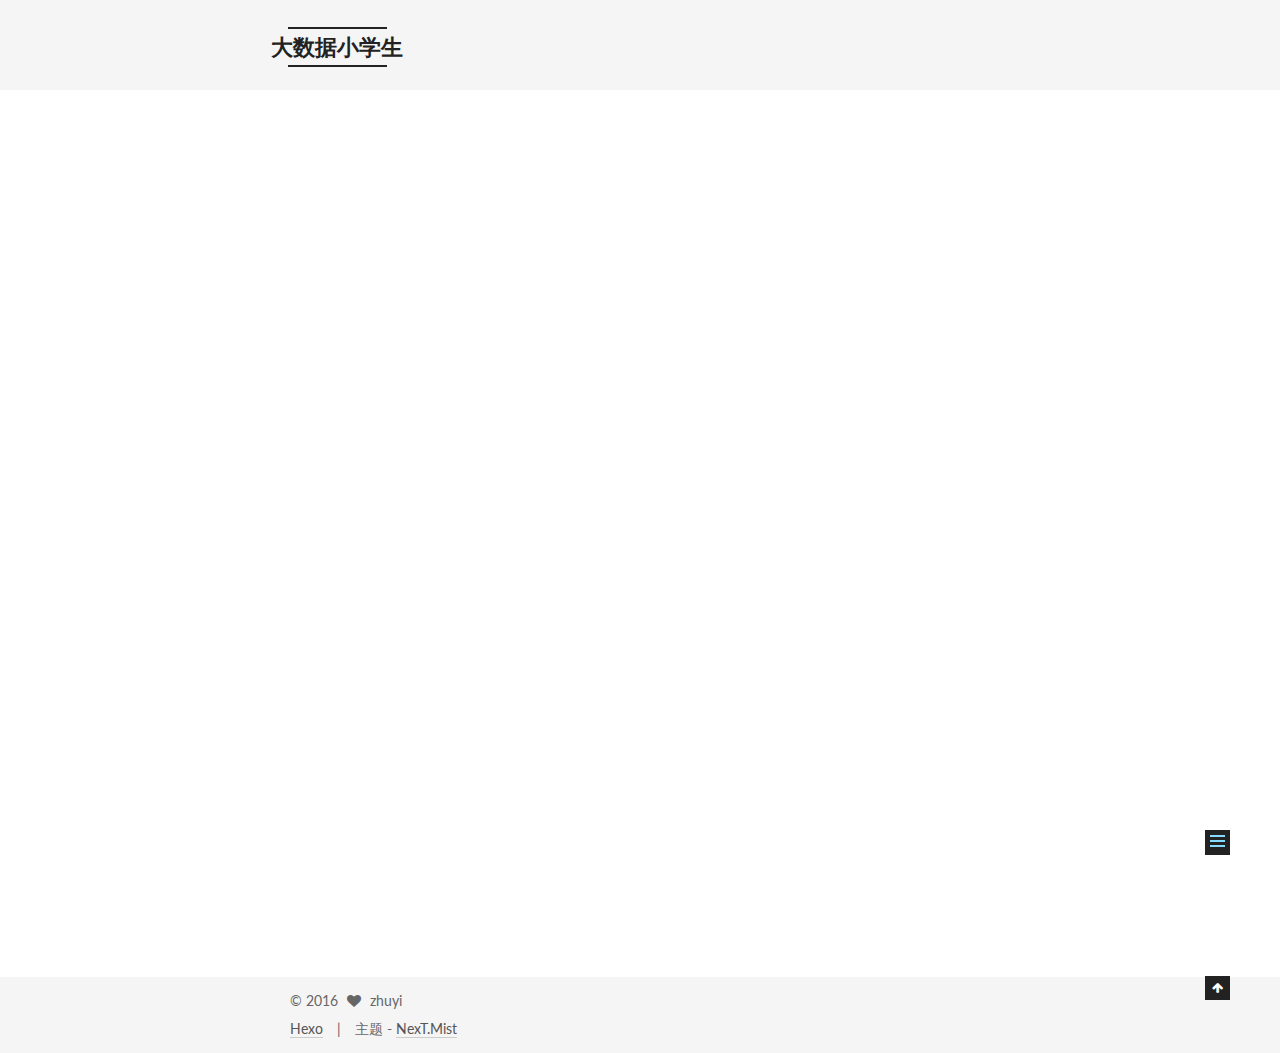
<file: 2016/11/09/Django-Rest-Framework学习记录-1/index.html>
<!doctype html>



  


<html class="theme-next mist use-motion">
<head>
  <meta charset="UTF-8"/>
<meta http-equiv="X-UA-Compatible" content="IE=edge,chrome=1" />
<meta name="viewport" content="width=device-width, initial-scale=1, maximum-scale=1"/>



<meta http-equiv="Cache-Control" content="no-transform" />
<meta http-equiv="Cache-Control" content="no-siteapp" />












  
  
  <link href="/lib/fancybox/source/jquery.fancybox.css?v=2.1.5" rel="stylesheet" type="text/css" />




  
  
  
  

  
    
    
  

  

  

  

  

  
    
    
    <link href="//fonts.googleapis.com/css?family=Lato:300,300italic,400,400italic,700,700italic&subset=latin,latin-ext" rel="stylesheet" type="text/css">
  






<link href="/lib/font-awesome/css/font-awesome.min.css?v=4.4.0" rel="stylesheet" type="text/css" />

<link href="/css/main.css?v=5.0.2" rel="stylesheet" type="text/css" />


  <meta name="keywords" content="django,restful," />








  <link rel="shortcut icon" type="image/x-icon" href="/favicon.ico?v=5.0.2" />






<meta name="description" content="django-rest-framework是一套基于Django的RestFul框架，由于网上对django-rest-framework的中文介绍较为驳杂，因此本人在学习的同时将学习笔记记录下来，希望对以后的学习有所帮助。">
<meta property="og:type" content="article">
<meta property="og:title" content="Django Rest Framework学习记录(1)--开篇">
<meta property="og:url" content="http://yoursite.com/2016/11/09/Django-Rest-Framework学习记录-1/index.html">
<meta property="og:site_name" content="大数据小学生">
<meta property="og:description" content="django-rest-framework是一套基于Django的RestFul框架，由于网上对django-rest-framework的中文介绍较为驳杂，因此本人在学习的同时将学习笔记记录下来，希望对以后的学习有所帮助。">
<meta property="og:updated_time" content="2016-11-14T02:08:12.527Z">
<meta name="twitter:card" content="summary">
<meta name="twitter:title" content="Django Rest Framework学习记录(1)--开篇">
<meta name="twitter:description" content="django-rest-framework是一套基于Django的RestFul框架，由于网上对django-rest-framework的中文介绍较为驳杂，因此本人在学习的同时将学习笔记记录下来，希望对以后的学习有所帮助。">



<script type="text/javascript" id="hexo.configuration">
  var NexT = window.NexT || {};
  var CONFIG = {
    scheme: 'Mist',
    sidebar: {"position":"right","display":"post"},
    fancybox: true,
    motion: true,
    duoshuo: {
      userId: '0',
      author: '博主'
    }
  };
</script>




  <link rel="canonical" href="http://yoursite.com/2016/11/09/Django-Rest-Framework学习记录-1/"/>


  <title> Django Rest Framework学习记录(1)--开篇 | 大数据小学生 </title>
</head>

<body itemscope itemtype="//schema.org/WebPage" lang="zh-Hans">

  










  
  
    
  

  <div class="container one-collumn sidebar-position-right page-post-detail ">
    <div class="headband"></div>

    <header id="header" class="header" itemscope itemtype="//schema.org/WPHeader">
      <div class="header-inner"><div class="site-meta ">
  

  <div class="custom-logo-site-title">
    <a href="/"  class="brand" rel="start">
      <span class="logo-line-before"><i></i></span>
      <span class="site-title">大数据小学生</span>
      <span class="logo-line-after"><i></i></span>
    </a>
  </div>
  <p class="site-subtitle">个人主页</p>
</div>

<div class="site-nav-toggle">
  <button>
    <span class="btn-bar"></span>
    <span class="btn-bar"></span>
    <span class="btn-bar"></span>
  </button>
</div>

<nav class="site-nav">
  

  
    <ul id="menu" class="menu">
      
        
        <li class="menu-item menu-item-home">
          <a href="/" rel="section">
            
            首页
          </a>
        </li>
      
        
        <li class="menu-item menu-item-categories">
          <a href="/categories" rel="section">
            
            分类
          </a>
        </li>
      
        
        <li class="menu-item menu-item-archives">
          <a href="/archives" rel="section">
            
            目录
          </a>
        </li>
      
        
        <li class="menu-item menu-item-tags">
          <a href="/tags" rel="section">
            
            标签
          </a>
        </li>
      

      
    </ul>
  

  
</nav>

 </div>
    </header>

    <main id="main" class="main">
      <div class="main-inner">
        <div class="content-wrap">
          <div id="content" class="content">
            

  <div id="posts" class="posts-expand">
    

  
  

  
  
  

  <article class="post post-type-normal " itemscope itemtype="//schema.org/Article">

    
      <header class="post-header">

        
        
          <h1 class="post-title" itemprop="name headline">
            
            
              
                Django Rest Framework学习记录(1)--开篇
              
            
          </h1>
        

        <div class="post-meta">
          <span class="post-time">
            <span class="post-meta-item-icon">
              <i class="fa fa-calendar-o"></i>
            </span>
            <span class="post-meta-item-text">发表于</span>
            <time itemprop="dateCreated" datetime="2016-11-09T19:06:43+08:00" content="2016-11-09">
              2016-11-09
            </time>
          </span>

          
            <span class="post-category" >
              &nbsp; | &nbsp;
              <span class="post-meta-item-icon">
                <i class="fa fa-folder-o"></i>
              </span>
              <span class="post-meta-item-text">分类于</span>
              
                <span itemprop="about" itemscope itemtype="https://schema.org/Thing">
                  <a href="/categories/学习笔记/" itemprop="url" rel="index">
                    <span itemprop="name">学习笔记</span>
                  </a>
                </span>

                
                

              
            </span>
          

          
            
              <span class="post-comments-count">
                &nbsp; | &nbsp;
                <a href="/2016/11/09/Django-Rest-Framework学习记录-1/#comments" itemprop="discussionUrl">
                  <span class="post-comments-count ds-thread-count" data-thread-key="2016/11/09/Django-Rest-Framework学习记录-1/" itemprop="commentsCount"></span>
                </a>
              </span>
            
          

          

          
          

          
        </div>
      </header>
    


    <div class="post-body" itemprop="articleBody">

      
      

      
        <p><a href="http://www.django-rest-framework.org/" target="_blank" rel="external">django-rest-framework</a>是一套基于Django的RestFul框架，由于网上对django-rest-framework的中文介绍较为驳杂，因此本人在学习的同时将学习笔记记录下来，希望对以后的学习有所帮助。<br><a id="more"></a></p>
<p>此次使用的各软件版本及环境：</p>
<ul>
<li><a href="https://www.djangoproject.com/" target="_blank" rel="external">django</a> 1.8.6</li>
<li><a href="https://www.python.org/" target="_blank" rel="external">python</a> 2.7.10</li>
<li><a href="http://www.django-rest-framework.org/" target="_blank" rel="external">djangorestframework</a> 3.5.3</li>
<li><a href="http://www.jetbrains.com/pycharm/" target="_blank" rel="external">pycharm</a> 2016.1.3</li>
</ul>
<p>此次学习主要参考了如下资料：</p>
<ul>
<li><a href="https://darkcooking.gitbooks.io/django-rest-framework-cn/content/" target="_blank" rel="external">Django-REST-framework教程中文版</a></li>
</ul>
<p><strong>注：在您阅读本文的时候上述链接可能已经发生了变化。</strong></p>

      
    </div>

    <div>
      
        

      
    </div>

    <div>
      
        

      
    </div>

    <footer class="post-footer">
      
        <div class="post-tags">
          
            <a href="/tags/django/" rel="tag">#django</a>
          
            <a href="/tags/restful/" rel="tag">#restful</a>
          
        </div>
      

      
        <div class="post-nav">
          <div class="post-nav-next post-nav-item">
            
          </div>

          <div class="post-nav-prev post-nav-item">
            
              <a href="/2016/11/09/Django-Rest-Framework学习记录-2/" rel="prev" title="Django Rest Framework学习记录(2)--环境搭建">
                Django Rest Framework学习记录(2)--环境搭建 <i class="fa fa-chevron-right"></i>
              </a>
            
          </div>
        </div>
      

      
      
    </footer>
  </article>



    <div class="post-spread">
      
    </div>
  </div>


          </div>
          


          
  <div class="comments" id="comments">
    
      <div class="ds-thread" data-thread-key="2016/11/09/Django-Rest-Framework学习记录-1/"
           data-title="Django Rest Framework学习记录(1)--开篇" data-url="http://yoursite.com/2016/11/09/Django-Rest-Framework学习记录-1/">
      </div>
    
  </div>


        </div>
        
          
  
  <div class="sidebar-toggle">
    <div class="sidebar-toggle-line-wrap">
      <span class="sidebar-toggle-line sidebar-toggle-line-first"></span>
      <span class="sidebar-toggle-line sidebar-toggle-line-middle"></span>
      <span class="sidebar-toggle-line sidebar-toggle-line-last"></span>
    </div>
  </div>

  <aside id="sidebar" class="sidebar">
    <div class="sidebar-inner">

      

      
        <ul class="sidebar-nav motion-element">
          <li class="sidebar-nav-toc sidebar-nav-active" data-target="post-toc-wrap" >
            文章目录
          </li>
          <li class="sidebar-nav-overview" data-target="site-overview">
            站点概览
          </li>
        </ul>
      

      <section class="site-overview sidebar-panel ">
        <div class="site-author motion-element" itemprop="author" itemscope itemtype="//schema.org/Person">
          <img class="site-author-image" itemprop="image"
               src="/images/avatar.jpg"
               alt="zhuyi" />
          <p class="site-author-name" itemprop="name">zhuyi</p>
          <p class="site-description motion-element" itemprop="description">一步踏尽一树白，一桥轻雨一伞开。一梦黄粱一壶酒，一身白衣一生裁。</p>
        </div>
        <nav class="site-state motion-element">
          <div class="site-state-item site-state-posts">
            <a href="/archives">
              <span class="site-state-item-count">3</span>
              <span class="site-state-item-name">日志</span>
            </a>
          </div>

          
            <div class="site-state-item site-state-categories">
              <a href="/categories">
                <span class="site-state-item-count">1</span>
                <span class="site-state-item-name">分类</span>
              </a>
            </div>
          

          
            <div class="site-state-item site-state-tags">
              <a href="/tags">
                <span class="site-state-item-count">2</span>
                <span class="site-state-item-name">标签</span>
              </a>
            </div>
          

        </nav>

        

        <div class="links-of-author motion-element">
          
        </div>

        
        

        
        

      </section>

      
        <section class="post-toc-wrap motion-element sidebar-panel sidebar-panel-active">
          <div class="post-toc">
            
              
            
            
              <p class="post-toc-empty">此文章未包含目录</p>
            
          </div>
        </section>
      

    </div>
  </aside>


        
      </div>
    </main>

    <footer id="footer" class="footer">
      <div class="footer-inner">
        <div class="copyright" >
  
  &copy; 
  <span itemprop="copyrightYear">2016</span>
  <span class="with-love">
    <i class="fa fa-heart"></i>
  </span>
  <span class="author" itemprop="copyrightHolder">zhuyi</span>
</div>

<div class="powered-by">
   <a class="theme-link" href="https://hexo.io">Hexo</a> 
</div>

<div class="theme-info">
  主题 -
  <a class="theme-link" href="https://github.com/iissnan/hexo-theme-next">
    NexT.Mist
  </a>
</div>

        

        
      </div>
    </footer>

    <div class="back-to-top">
      <i class="fa fa-arrow-up"></i>
    </div>
  </div>

  

<script type="text/javascript">
  if (Object.prototype.toString.call(window.Promise) !== '[object Function]') {
    window.Promise = null;
  }
</script>









  



  
  <script type="text/javascript" src="/lib/jquery/index.js?v=2.1.3"></script>

  
  <script type="text/javascript" src="/lib/fastclick/lib/fastclick.min.js?v=1.0.6"></script>

  
  <script type="text/javascript" src="/lib/jquery_lazyload/jquery.lazyload.js?v=1.9.7"></script>

  
  <script type="text/javascript" src="/lib/velocity/velocity.min.js?v=1.2.1"></script>

  
  <script type="text/javascript" src="/lib/velocity/velocity.ui.min.js?v=1.2.1"></script>

  
  <script type="text/javascript" src="/lib/fancybox/source/jquery.fancybox.pack.js?v=2.1.5"></script>


  


  <script type="text/javascript" src="/js/src/utils.js?v=5.0.2"></script>

  <script type="text/javascript" src="/js/src/motion.js?v=5.0.2"></script>



  
  

  
  <script type="text/javascript" src="/js/src/scrollspy.js?v=5.0.2"></script>
<script type="text/javascript" src="/js/src/post-details.js?v=5.0.2"></script>



  


  <script type="text/javascript" src="/js/src/bootstrap.js?v=5.0.2"></script>



  

  
    
  

  <script type="text/javascript">
    var duoshuoQuery = {short_name:"michael-xox"};
    (function() {
      var ds = document.createElement('script');
      ds.type = 'text/javascript';ds.async = true;
      ds.id = 'duoshuo-script';
      ds.src = (document.location.protocol == 'https:' ? 'https:' : 'http:') + '//static.duoshuo.com/embed.js';
      ds.charset = 'UTF-8';
      (document.getElementsByTagName('head')[0]
      || document.getElementsByTagName('body')[0]).appendChild(ds);
    })();
  </script>

  
    
    <script src="/lib/ua-parser-js/dist/ua-parser.min.js?v=0.7.9"></script>
    <script src="/js/src/hook-duoshuo.js"></script>
  






  
  

  

  

  

</body>
</html>
</file>
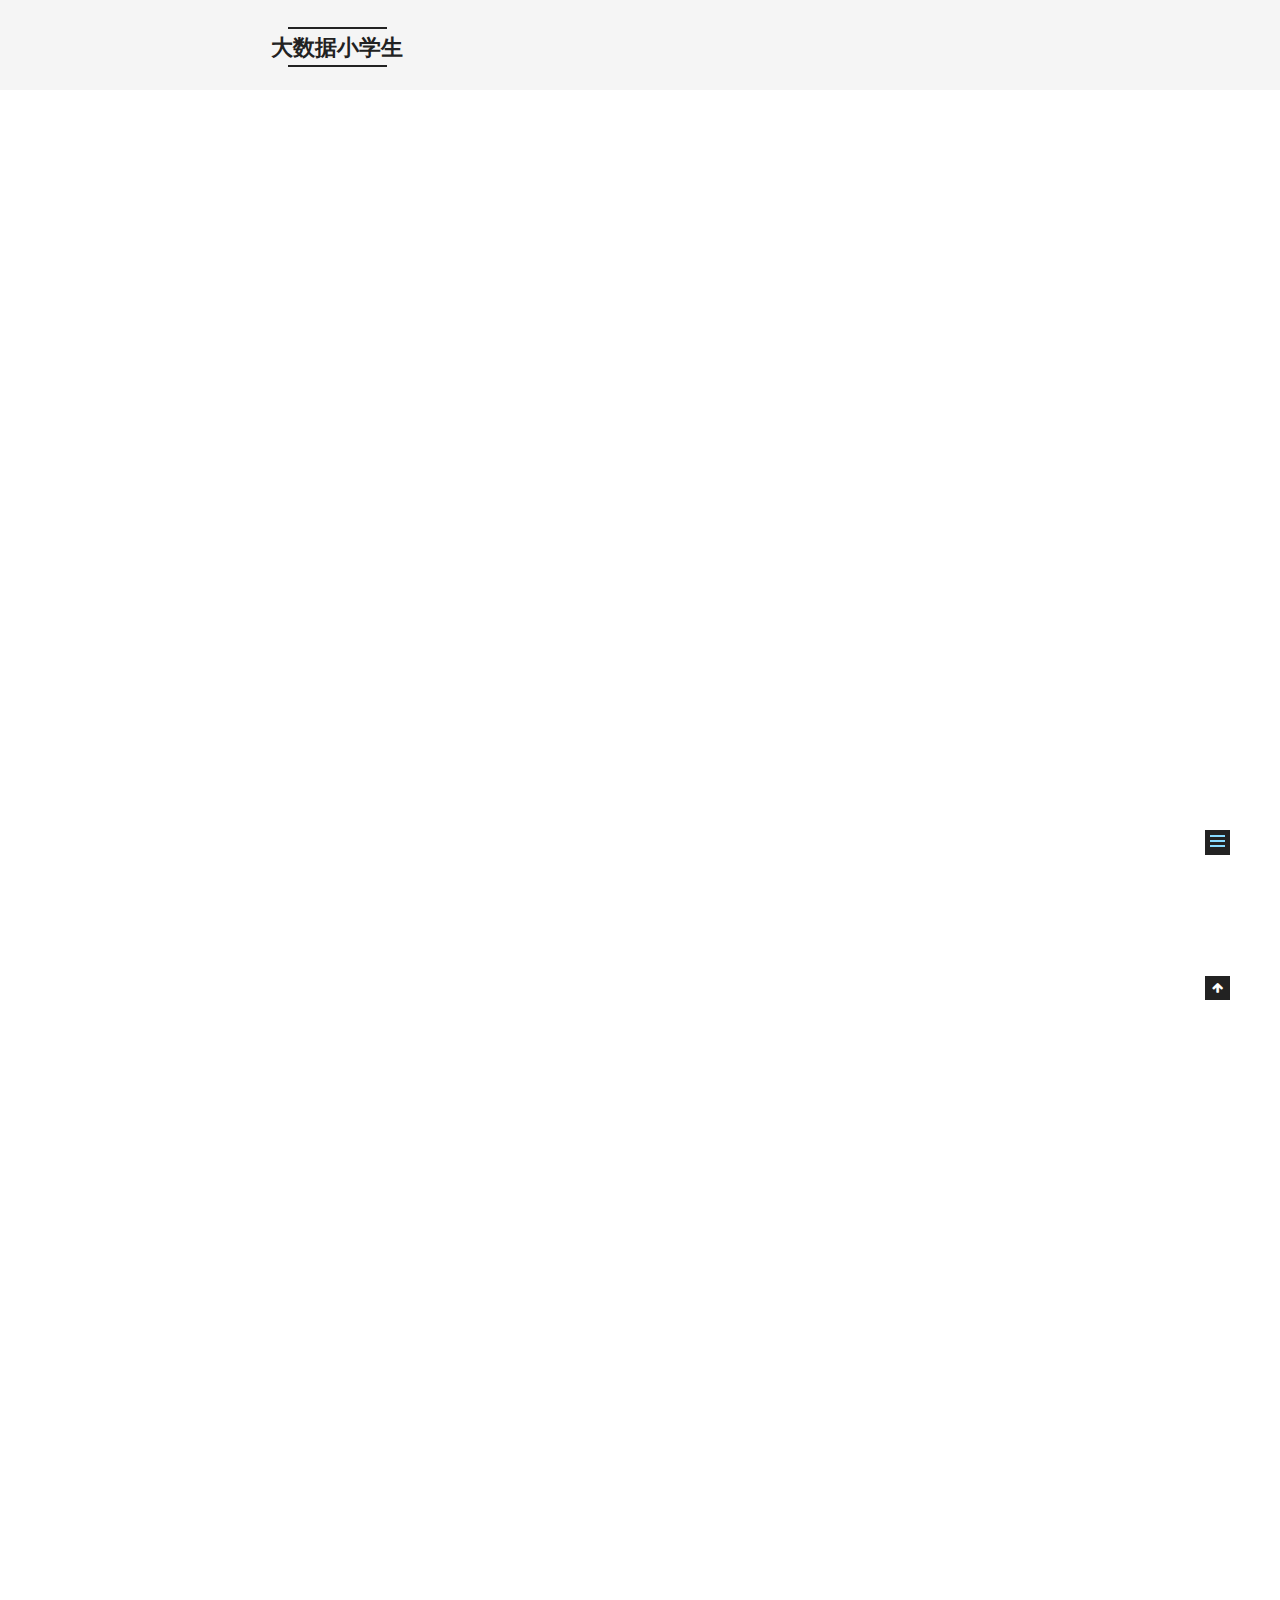
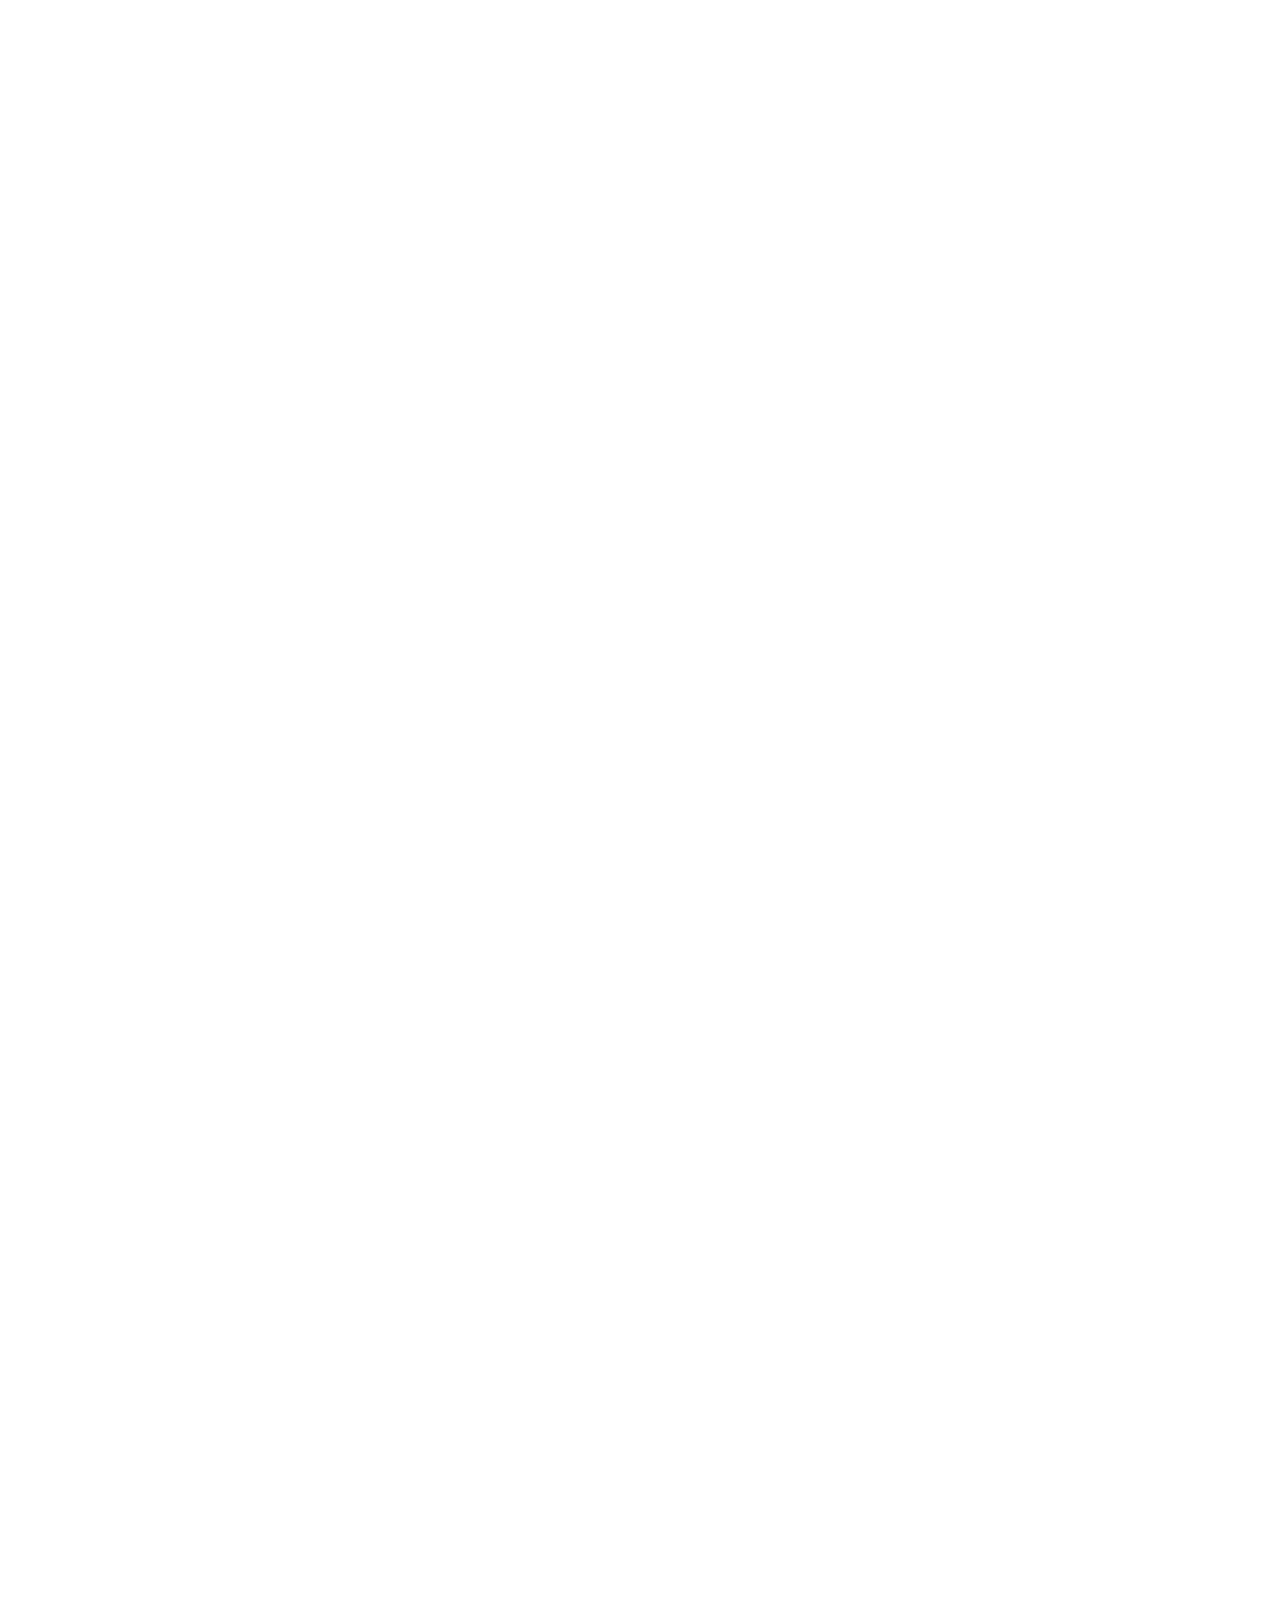
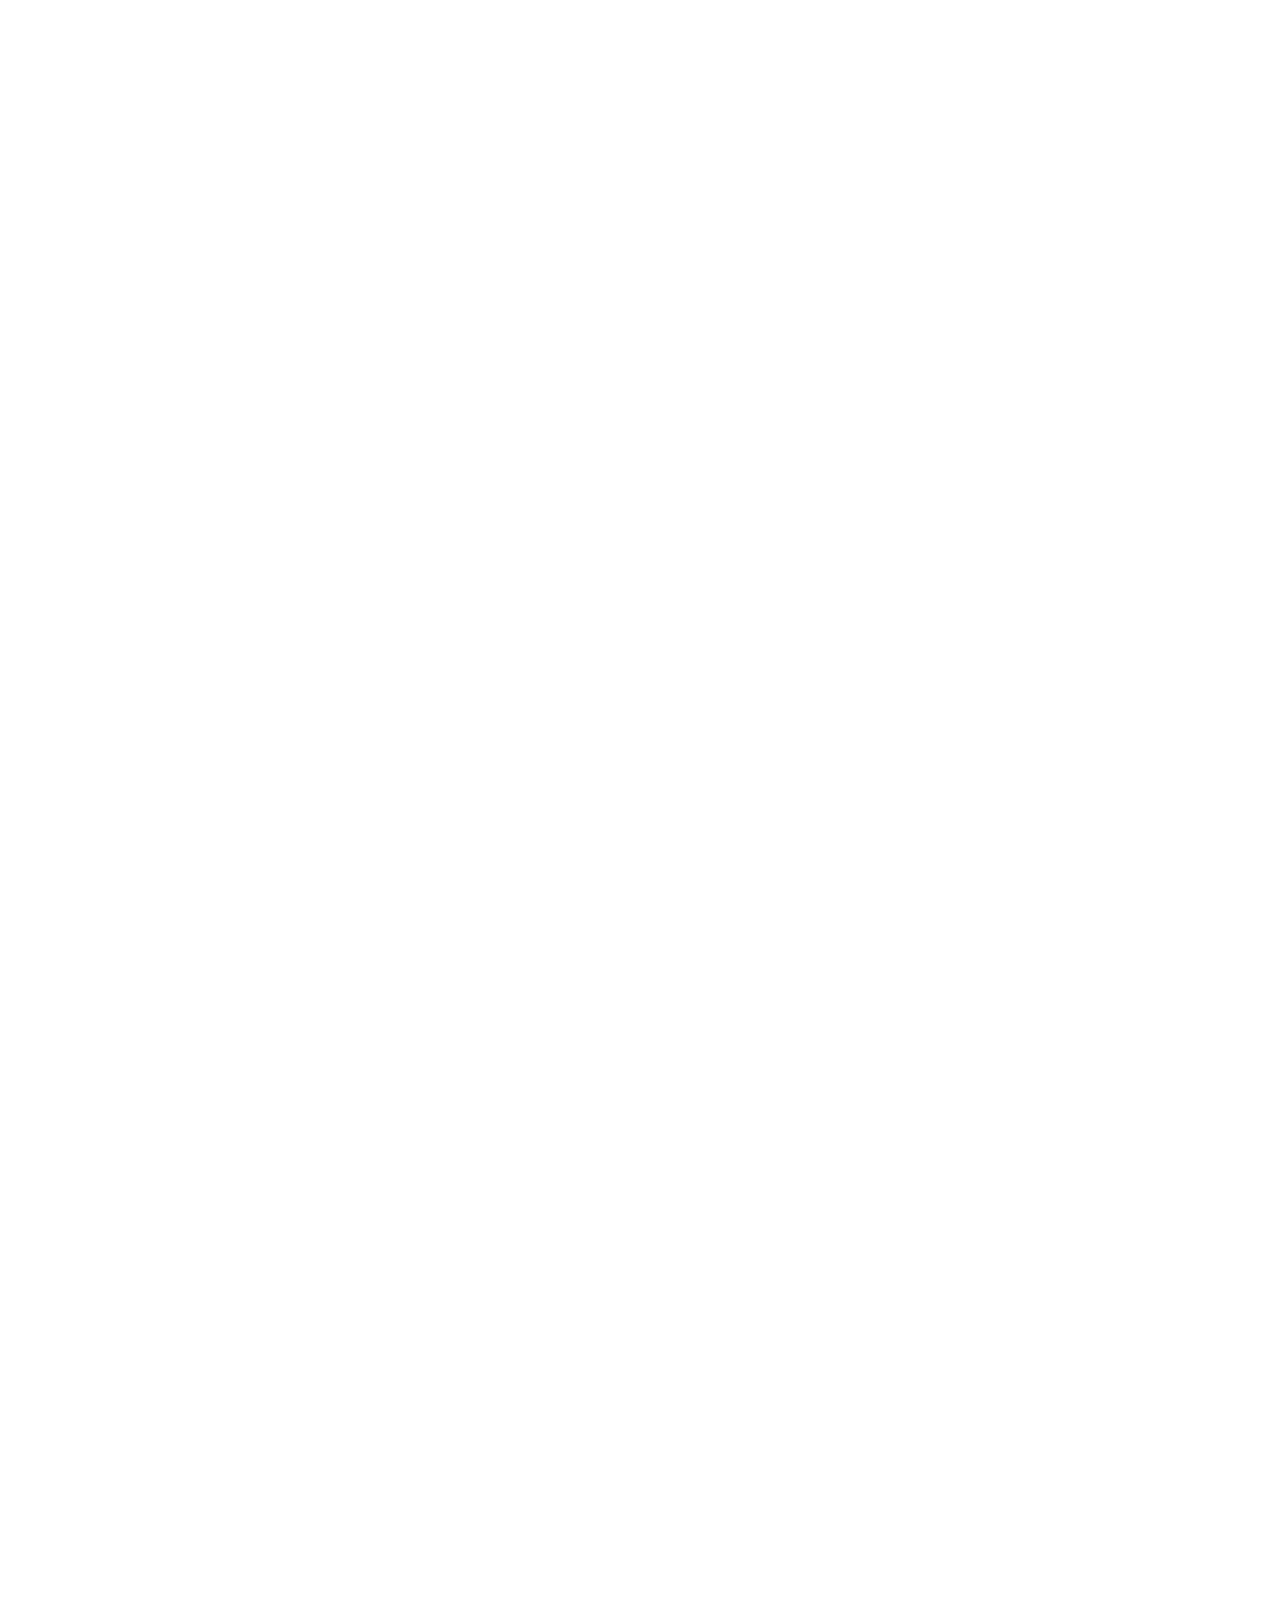
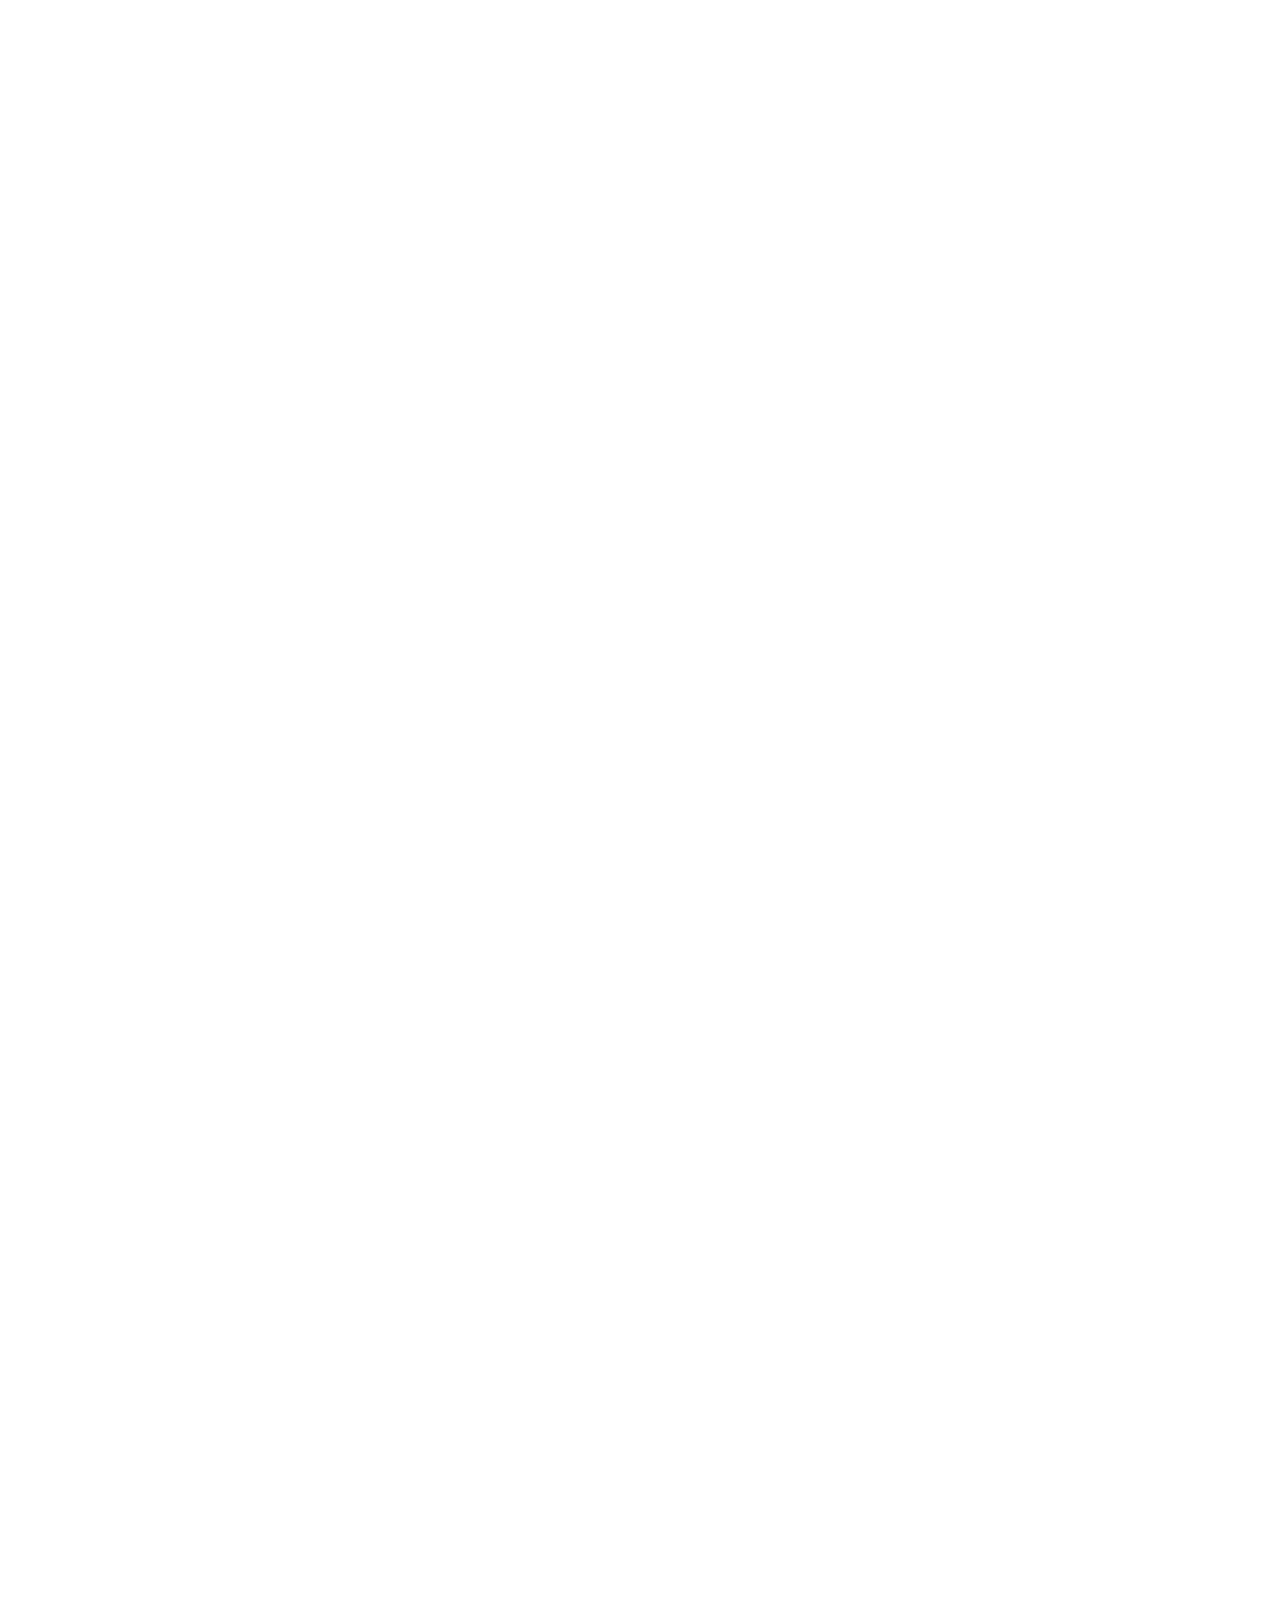
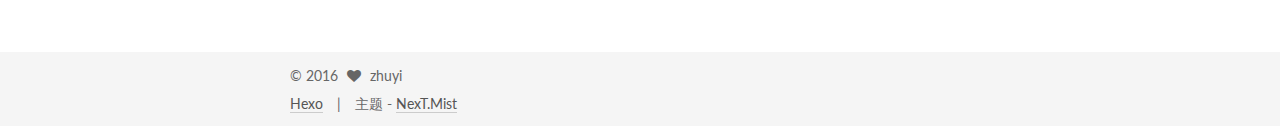
<file: 2016/11/09/Django-Rest-Framework学习记录-2/index.html>
<!doctype html>



  


<html class="theme-next mist use-motion">
<head>
  <meta charset="UTF-8"/>
<meta http-equiv="X-UA-Compatible" content="IE=edge,chrome=1" />
<meta name="viewport" content="width=device-width, initial-scale=1, maximum-scale=1"/>



<meta http-equiv="Cache-Control" content="no-transform" />
<meta http-equiv="Cache-Control" content="no-siteapp" />












  
  
  <link href="/lib/fancybox/source/jquery.fancybox.css?v=2.1.5" rel="stylesheet" type="text/css" />




  
  
  
  

  
    
    
  

  

  

  

  

  
    
    
    <link href="//fonts.googleapis.com/css?family=Lato:300,300italic,400,400italic,700,700italic&subset=latin,latin-ext" rel="stylesheet" type="text/css">
  






<link href="/lib/font-awesome/css/font-awesome.min.css?v=4.4.0" rel="stylesheet" type="text/css" />

<link href="/css/main.css?v=5.0.2" rel="stylesheet" type="text/css" />


  <meta name="keywords" content="django,restful," />








  <link rel="shortcut icon" type="image/x-icon" href="/favicon.ico?v=5.0.2" />






<meta name="description" content="环境搭建本次学习包括在win10环境下安装python，pip环境，通过pip安装django、django-rest-framework、django-filter等相关资料，最后介绍了PyCharm中如何便捷的对django工程进行创建和管理。">
<meta property="og:type" content="article">
<meta property="og:title" content="Django Rest Framework学习记录(2)--环境搭建">
<meta property="og:url" content="http://yoursite.com/2016/11/09/Django-Rest-Framework学习记录-2/index.html">
<meta property="og:site_name" content="大数据小学生">
<meta property="og:description" content="环境搭建本次学习包括在win10环境下安装python，pip环境，通过pip安装django、django-rest-framework、django-filter等相关资料，最后介绍了PyCharm中如何便捷的对django工程进行创建和管理。">
<meta property="og:image" content="http://yoursite.com/images/Django_Rest_Framework学习记录2/1.png">
<meta property="og:image" content="http://yoursite.com/images/Django_Rest_Framework学习记录2/2.png">
<meta property="og:image" content="http://yoursite.com/images/Django_Rest_Framework学习记录2/4.png">
<meta property="og:image" content="http://yoursite.com/images/Django_Rest_Framework学习记录2/3.png">
<meta property="og:image" content="http://yoursite.com/images/Django_Rest_Framework学习记录2/5.png">
<meta property="og:image" content="http://yoursite.com/images/Django_Rest_Framework学习记录2/6.png">
<meta property="og:image" content="http://yoursite.com/images/Django_Rest_Framework学习记录2/7.png">
<meta property="og:image" content="http://yoursite.com/images/Django_Rest_Framework学习记录2/8.png">
<meta property="og:image" content="http://yoursite.com/images/Django_Rest_Framework学习记录2/9.png">
<meta property="og:updated_time" content="2016-11-14T02:08:02.479Z">
<meta name="twitter:card" content="summary">
<meta name="twitter:title" content="Django Rest Framework学习记录(2)--环境搭建">
<meta name="twitter:description" content="环境搭建本次学习包括在win10环境下安装python，pip环境，通过pip安装django、django-rest-framework、django-filter等相关资料，最后介绍了PyCharm中如何便捷的对django工程进行创建和管理。">
<meta name="twitter:image" content="http://yoursite.com/images/Django_Rest_Framework学习记录2/1.png">



<script type="text/javascript" id="hexo.configuration">
  var NexT = window.NexT || {};
  var CONFIG = {
    scheme: 'Mist',
    sidebar: {"position":"right","display":"post"},
    fancybox: true,
    motion: true,
    duoshuo: {
      userId: '0',
      author: '博主'
    }
  };
</script>




  <link rel="canonical" href="http://yoursite.com/2016/11/09/Django-Rest-Framework学习记录-2/"/>


  <title> Django Rest Framework学习记录(2)--环境搭建 | 大数据小学生 </title>
</head>

<body itemscope itemtype="//schema.org/WebPage" lang="zh-Hans">

  










  
  
    
  

  <div class="container one-collumn sidebar-position-right page-post-detail ">
    <div class="headband"></div>

    <header id="header" class="header" itemscope itemtype="//schema.org/WPHeader">
      <div class="header-inner"><div class="site-meta ">
  

  <div class="custom-logo-site-title">
    <a href="/"  class="brand" rel="start">
      <span class="logo-line-before"><i></i></span>
      <span class="site-title">大数据小学生</span>
      <span class="logo-line-after"><i></i></span>
    </a>
  </div>
  <p class="site-subtitle">个人主页</p>
</div>

<div class="site-nav-toggle">
  <button>
    <span class="btn-bar"></span>
    <span class="btn-bar"></span>
    <span class="btn-bar"></span>
  </button>
</div>

<nav class="site-nav">
  

  
    <ul id="menu" class="menu">
      
        
        <li class="menu-item menu-item-home">
          <a href="/" rel="section">
            
            首页
          </a>
        </li>
      
        
        <li class="menu-item menu-item-categories">
          <a href="/categories" rel="section">
            
            分类
          </a>
        </li>
      
        
        <li class="menu-item menu-item-archives">
          <a href="/archives" rel="section">
            
            目录
          </a>
        </li>
      
        
        <li class="menu-item menu-item-tags">
          <a href="/tags" rel="section">
            
            标签
          </a>
        </li>
      

      
    </ul>
  

  
</nav>

 </div>
    </header>

    <main id="main" class="main">
      <div class="main-inner">
        <div class="content-wrap">
          <div id="content" class="content">
            

  <div id="posts" class="posts-expand">
    

  
  

  
  
  

  <article class="post post-type-normal " itemscope itemtype="//schema.org/Article">

    
      <header class="post-header">

        
        
          <h1 class="post-title" itemprop="name headline">
            
            
              
                Django Rest Framework学习记录(2)--环境搭建
              
            
          </h1>
        

        <div class="post-meta">
          <span class="post-time">
            <span class="post-meta-item-icon">
              <i class="fa fa-calendar-o"></i>
            </span>
            <span class="post-meta-item-text">发表于</span>
            <time itemprop="dateCreated" datetime="2016-11-09T19:54:29+08:00" content="2016-11-09">
              2016-11-09
            </time>
          </span>

          
            <span class="post-category" >
              &nbsp; | &nbsp;
              <span class="post-meta-item-icon">
                <i class="fa fa-folder-o"></i>
              </span>
              <span class="post-meta-item-text">分类于</span>
              
                <span itemprop="about" itemscope itemtype="https://schema.org/Thing">
                  <a href="/categories/学习笔记/" itemprop="url" rel="index">
                    <span itemprop="name">学习笔记</span>
                  </a>
                </span>

                
                

              
            </span>
          

          
            
              <span class="post-comments-count">
                &nbsp; | &nbsp;
                <a href="/2016/11/09/Django-Rest-Framework学习记录-2/#comments" itemprop="discussionUrl">
                  <span class="post-comments-count ds-thread-count" data-thread-key="2016/11/09/Django-Rest-Framework学习记录-2/" itemprop="commentsCount"></span>
                </a>
              </span>
            
          

          

          
          

          
        </div>
      </header>
    


    <div class="post-body" itemprop="articleBody">

      
      

      
        <h1 id="环境搭建"><a href="#环境搭建" class="headerlink" title="环境搭建"></a>环境搭建</h1><p>本次学习包括在<strong>win10环境下</strong>安装python，pip环境，通过pip安装django、django-rest-framework、django-filter等相关资料，最后介绍了PyCharm中如何便捷的对django工程进行创建和管理。<br><a id="more"></a></p>
<h2 id="python安装"><a href="#python安装" class="headerlink" title="python安装"></a>python安装</h2><ol>
<li><p>在<a href="https://www.python.org/downloads/" target="_blank" rel="external">python官方网站</a>选择下载所需要的安装包，本次学习使用的是2.7.10版本，如图：</p>
<div align="center"><br><img src="/images/Django_Rest_Framework学习记录2/1.png" alt="python_choose.png"><br></div>
</li>
<li><p>安装python并配置系统环境，本次学习过程中选择默认路径进行安装。具体过程参见：<a href="http://jingyan.baidu.com/article/7908e85c78c743af491ad261.html" target="_blank" rel="external">如何安装python</a></p>
</li>
<li><p>安装完成后进入控制台（win+R，输入cmd进入），输入python可查看是否安装正确及python版本号，如图：</p>
<div align="center"><br><img src="/images/Django_Rest_Framework学习记录2/2.png" alt="python_check.png"><br></div>

</li>
</ol>
<h2 id="pip安装"><a href="#pip安装" class="headerlink" title="pip安装"></a>pip安装</h2><ol>
<li><p>在python的pip官方页面下载所需的安装包，本次学习所使用的是9.0.1版本，如图：</p>
<div align="center"><br><img src="/images/Django_Rest_Framework学习记录2/4.png" alt="pip_choose.png"><br></div>
</li>
<li><p>下载完成后，将压缩包解压到一个文件夹中，使用控制台进入该解压目录，输入：</p>
<figure class="highlight bash"><table><tr><td class="gutter"><pre><div class="line">1</div></pre></td><td class="code"><pre><div class="line">python setup.py install</div></pre></td></tr></table></figure>
</li>
<li><p>安装完成后配置系统环境，详情参见：<a href="http://jingyan.baidu.com/article/b907e627a072a846e6891c5a.html" target="_blank" rel="external">windows下安装pip</a></p>
</li>
<li><p>在控制台中输入<code>pip</code>显示如下信息说明pip成功安装：</p>
<div align="center"><br><img src="/images/Django_Rest_Framework学习记录2/3.png" alt="pip_check.png"><br></div>
</li>
<li><p>pip常见命令：</p>
<figure class="highlight bash"><table><tr><td class="gutter"><pre><div class="line">1</div><div class="line">2</div><div class="line">3</div><div class="line">4</div></pre></td><td class="code"><pre><div class="line">pip list               <span class="comment">#列出已安装的包</span></div><div class="line">pip install &lt;包名&gt;     <span class="comment">#在线安装包</span></div><div class="line">pip uninstall &lt;包名&gt;   <span class="comment">#卸载包</span></div><div class="line">pip install -U &lt;包名&gt;  <span class="comment">#更新包</span></div></pre></td></tr></table></figure>
</li>
</ol>
<h2 id="相关资料安装"><a href="#相关资料安装" class="headerlink" title="相关资料安装"></a>相关资料安装</h2><p>根据django-rest-framework官网<a href="http://www.django-rest-framework.org/" target="_blank" rel="external">安装指导</a>，在控制台中输入如下命令安装django、django-rest-framework、django-filter以及markdown。<br><figure class="highlight bash"><table><tr><td class="gutter"><pre><div class="line">1</div><div class="line">2</div><div class="line">3</div><div class="line">4</div></pre></td><td class="code"><pre><div class="line">pip install django==1.8.6</div><div class="line">pip install djangorestframework</div><div class="line">pip install markdown       <span class="comment"># Markdown support for the browsable API.</span></div><div class="line">pip install django-filter  <span class="comment"># Filtering support</span></div></pre></td></tr></table></figure></p>
<h2 id="Django工程的创建和管理"><a href="#Django工程的创建和管理" class="headerlink" title="Django工程的创建和管理"></a>Django工程的创建和管理</h2><ol>
<li>下载PyCharm。进入<a href="http://www.jetbrains.com/pycharm/" target="_blank" rel="external">官网</a>下载PyCharm</li>
<li><p>创建工程<br>实际上所有工程的创建都可以通过单击Welcome screen界面上的Create New Project按钮来实现。<br>如果你已经打开了一个工程，可以通过菜单栏File → New Project…来创建一个新的工程。接下来在 Create New Project dialog对话框中输入工程名字、选择类型以及用到的解释器版本。单击Create，工程的个性化设置完成。<br>对于一个空的工程empty project，创建的环节已经完成了。接下里你就可以开始编写程序。但对于一些所支持的第三方框架，还有一些工作要做。根据所选择的工程类型，Pycharm会提示我们进行一些额外的框架设置。<br>在本实例中，让我们来创建开发一个Django应用：</p>
<div align="center"><br><img src="/images/Django_Rest_Framework学习记录2/5.png" alt="create_django.png"><br></div><br>单击Create后，一个新的Django工程就建立好了，本次建立的工程不包含应用，因此工程文件较少：<br><div align="center"><br><img src="/images/Django_Rest_Framework学习记录2/6.png" alt="django_list.png"><br></div>
</li>
<li><p>加载Django服务<br>按下Ctrl+Alt+R可以进入Django服务界面：<br><div align="center"><br><img src="/images/Django_Rest_Framework学习记录2/7.png" alt="Django_server.png"><br></div><br>在该界面下可以进行所有Django控制台操作，例如：</p>
<figure class="highlight django"><table><tr><td class="gutter"><pre><div class="line">1</div><div class="line">2</div></pre></td><td class="code"><pre><div class="line">startapp &lt;应用名&gt; //创建新的应用</div><div class="line">runserver [端口 或 ip：端口] //在指定ip、端口下运行工程</div></pre></td></tr></table></figure>
</li>
</ol>
<p>输入命令<code>startapp firstapp</code>，创建一个新的app test，工程结构变为：</p>
<p><div align="center"><br><img src="/images/Django_Rest_Framework学习记录2/8.png" alt="django_list_2.png"><br></div><br>此时我们还需要在Setting目录中添加：<br><figure class="highlight django"><table><tr><td class="gutter"><pre><div class="line">1</div><div class="line">2</div><div class="line">3</div><div class="line">4</div><div class="line">5</div><div class="line">6</div></pre></td><td class="code"><pre><div class="line">INSTALLED_APPS = (</div><div class="line">    '……',</div><div class="line">    'django.contrib.messages',</div><div class="line">    'django.contrib.staticfiles',</div><div class="line">    'firstapp',</div><div class="line">)</div></pre></td></tr></table></figure></p>
<ol>
<li>创建视图链接<br>接下来我们准备为应用添加一些子视图，让它拥有”homePage”等子页面。首先，我们向urls.py文件中添加这些子页面的模式:<figure class="highlight django"><table><tr><td class="gutter"><pre><div class="line">1</div></pre></td><td class="code"><pre><div class="line">url(r'^$', 'firstapp.views.homePage'),</div></pre></td></tr></table></figure>
</li>
</ol>
<p>这些模式所涉及的页面目前还并不存在，因此需要手动向其中添加一些方法并进行模板关联，这些操作在Pycharm的帮助下会变得异常简单：你只需将鼠标指针悬停在一个未定义（Pycharm会高亮显示那些unresolved reference的代码），这是会亮起一个黄色的小灯泡，这就意味着Pycharm在此准备了一个快速提示，单击小灯泡（或者按下Alt+enter）:</p>
<p><div align="center"><br><img src="/images/Django_Rest_Framework学习记录2/9.png" alt="view_create.png"><br></div><br>选择Create Django view method选项来在views.py文件中创建一个视图的成员方法，并与特定的模板文件相关联。接下来我们会看到以下变化：<br>templates目录不再为空，其中包含了我们创建的根模板文件。<br>views.py文件中已经包含了根视图的相关方法。</p>
<h2 id="参考文献"><a href="#参考文献" class="headerlink" title="参考文献"></a>参考文献</h2><ul>
<li><a href="http://blog.csdn.net/u013088062/article/details/50158239" target="_blank" rel="external">Django工程的创建和管理</a></li>
</ul>

      
    </div>

    <div>
      
        

      
    </div>

    <div>
      
        

      
    </div>

    <footer class="post-footer">
      
        <div class="post-tags">
          
            <a href="/tags/django/" rel="tag">#django</a>
          
            <a href="/tags/restful/" rel="tag">#restful</a>
          
        </div>
      

      
        <div class="post-nav">
          <div class="post-nav-next post-nav-item">
            
              <a href="/2016/11/09/Django-Rest-Framework学习记录-1/" rel="next" title="Django Rest Framework学习记录(1)--开篇">
                <i class="fa fa-chevron-left"></i> Django Rest Framework学习记录(1)--开篇
              </a>
            
          </div>

          <div class="post-nav-prev post-nav-item">
            
              <a href="/2016/11/11/Django-Rest-Framework学习记录-3/" rel="prev" title="Django Rest Framework学习记录(3)-- 简单的开始">
                Django Rest Framework学习记录(3)-- 简单的开始 <i class="fa fa-chevron-right"></i>
              </a>
            
          </div>
        </div>
      

      
      
    </footer>
  </article>



    <div class="post-spread">
      
    </div>
  </div>


          </div>
          


          
  <div class="comments" id="comments">
    
      <div class="ds-thread" data-thread-key="2016/11/09/Django-Rest-Framework学习记录-2/"
           data-title="Django Rest Framework学习记录(2)--环境搭建" data-url="http://yoursite.com/2016/11/09/Django-Rest-Framework学习记录-2/">
      </div>
    
  </div>


        </div>
        
          
  
  <div class="sidebar-toggle">
    <div class="sidebar-toggle-line-wrap">
      <span class="sidebar-toggle-line sidebar-toggle-line-first"></span>
      <span class="sidebar-toggle-line sidebar-toggle-line-middle"></span>
      <span class="sidebar-toggle-line sidebar-toggle-line-last"></span>
    </div>
  </div>

  <aside id="sidebar" class="sidebar">
    <div class="sidebar-inner">

      

      
        <ul class="sidebar-nav motion-element">
          <li class="sidebar-nav-toc sidebar-nav-active" data-target="post-toc-wrap" >
            文章目录
          </li>
          <li class="sidebar-nav-overview" data-target="site-overview">
            站点概览
          </li>
        </ul>
      

      <section class="site-overview sidebar-panel ">
        <div class="site-author motion-element" itemprop="author" itemscope itemtype="//schema.org/Person">
          <img class="site-author-image" itemprop="image"
               src="/images/avatar.jpg"
               alt="zhuyi" />
          <p class="site-author-name" itemprop="name">zhuyi</p>
          <p class="site-description motion-element" itemprop="description">一步踏尽一树白，一桥轻雨一伞开。一梦黄粱一壶酒，一身白衣一生裁。</p>
        </div>
        <nav class="site-state motion-element">
          <div class="site-state-item site-state-posts">
            <a href="/archives">
              <span class="site-state-item-count">3</span>
              <span class="site-state-item-name">日志</span>
            </a>
          </div>

          
            <div class="site-state-item site-state-categories">
              <a href="/categories">
                <span class="site-state-item-count">1</span>
                <span class="site-state-item-name">分类</span>
              </a>
            </div>
          

          
            <div class="site-state-item site-state-tags">
              <a href="/tags">
                <span class="site-state-item-count">2</span>
                <span class="site-state-item-name">标签</span>
              </a>
            </div>
          

        </nav>

        

        <div class="links-of-author motion-element">
          
        </div>

        
        

        
        

      </section>

      
        <section class="post-toc-wrap motion-element sidebar-panel sidebar-panel-active">
          <div class="post-toc">
            
              
            
            
              <div class="post-toc-content"><ol class="nav"><li class="nav-item nav-level-1"><a class="nav-link" href="#环境搭建"><span class="nav-number">1.</span> <span class="nav-text">环境搭建</span></a><ol class="nav-child"><li class="nav-item nav-level-2"><a class="nav-link" href="#python安装"><span class="nav-number">1.1.</span> <span class="nav-text">python安装</span></a></li><li class="nav-item nav-level-2"><a class="nav-link" href="#pip安装"><span class="nav-number">1.2.</span> <span class="nav-text">pip安装</span></a></li><li class="nav-item nav-level-2"><a class="nav-link" href="#相关资料安装"><span class="nav-number">1.3.</span> <span class="nav-text">相关资料安装</span></a></li><li class="nav-item nav-level-2"><a class="nav-link" href="#Django工程的创建和管理"><span class="nav-number">1.4.</span> <span class="nav-text">Django工程的创建和管理</span></a></li><li class="nav-item nav-level-2"><a class="nav-link" href="#参考文献"><span class="nav-number">1.5.</span> <span class="nav-text">参考文献</span></a></li></ol></li></ol></div>
            
          </div>
        </section>
      

    </div>
  </aside>


        
      </div>
    </main>

    <footer id="footer" class="footer">
      <div class="footer-inner">
        <div class="copyright" >
  
  &copy; 
  <span itemprop="copyrightYear">2016</span>
  <span class="with-love">
    <i class="fa fa-heart"></i>
  </span>
  <span class="author" itemprop="copyrightHolder">zhuyi</span>
</div>

<div class="powered-by">
   <a class="theme-link" href="https://hexo.io">Hexo</a> 
</div>

<div class="theme-info">
  主题 -
  <a class="theme-link" href="https://github.com/iissnan/hexo-theme-next">
    NexT.Mist
  </a>
</div>

        

        
      </div>
    </footer>

    <div class="back-to-top">
      <i class="fa fa-arrow-up"></i>
    </div>
  </div>

  

<script type="text/javascript">
  if (Object.prototype.toString.call(window.Promise) !== '[object Function]') {
    window.Promise = null;
  }
</script>









  



  
  <script type="text/javascript" src="/lib/jquery/index.js?v=2.1.3"></script>

  
  <script type="text/javascript" src="/lib/fastclick/lib/fastclick.min.js?v=1.0.6"></script>

  
  <script type="text/javascript" src="/lib/jquery_lazyload/jquery.lazyload.js?v=1.9.7"></script>

  
  <script type="text/javascript" src="/lib/velocity/velocity.min.js?v=1.2.1"></script>

  
  <script type="text/javascript" src="/lib/velocity/velocity.ui.min.js?v=1.2.1"></script>

  
  <script type="text/javascript" src="/lib/fancybox/source/jquery.fancybox.pack.js?v=2.1.5"></script>


  


  <script type="text/javascript" src="/js/src/utils.js?v=5.0.2"></script>

  <script type="text/javascript" src="/js/src/motion.js?v=5.0.2"></script>



  
  

  
  <script type="text/javascript" src="/js/src/scrollspy.js?v=5.0.2"></script>
<script type="text/javascript" src="/js/src/post-details.js?v=5.0.2"></script>



  


  <script type="text/javascript" src="/js/src/bootstrap.js?v=5.0.2"></script>



  

  
    
  

  <script type="text/javascript">
    var duoshuoQuery = {short_name:"michael-xox"};
    (function() {
      var ds = document.createElement('script');
      ds.type = 'text/javascript';ds.async = true;
      ds.id = 'duoshuo-script';
      ds.src = (document.location.protocol == 'https:' ? 'https:' : 'http:') + '//static.duoshuo.com/embed.js';
      ds.charset = 'UTF-8';
      (document.getElementsByTagName('head')[0]
      || document.getElementsByTagName('body')[0]).appendChild(ds);
    })();
  </script>

  
    
    <script src="/lib/ua-parser-js/dist/ua-parser.min.js?v=0.7.9"></script>
    <script src="/js/src/hook-duoshuo.js"></script>
  






  
  

  

  

  

</body>
</html>
</file>
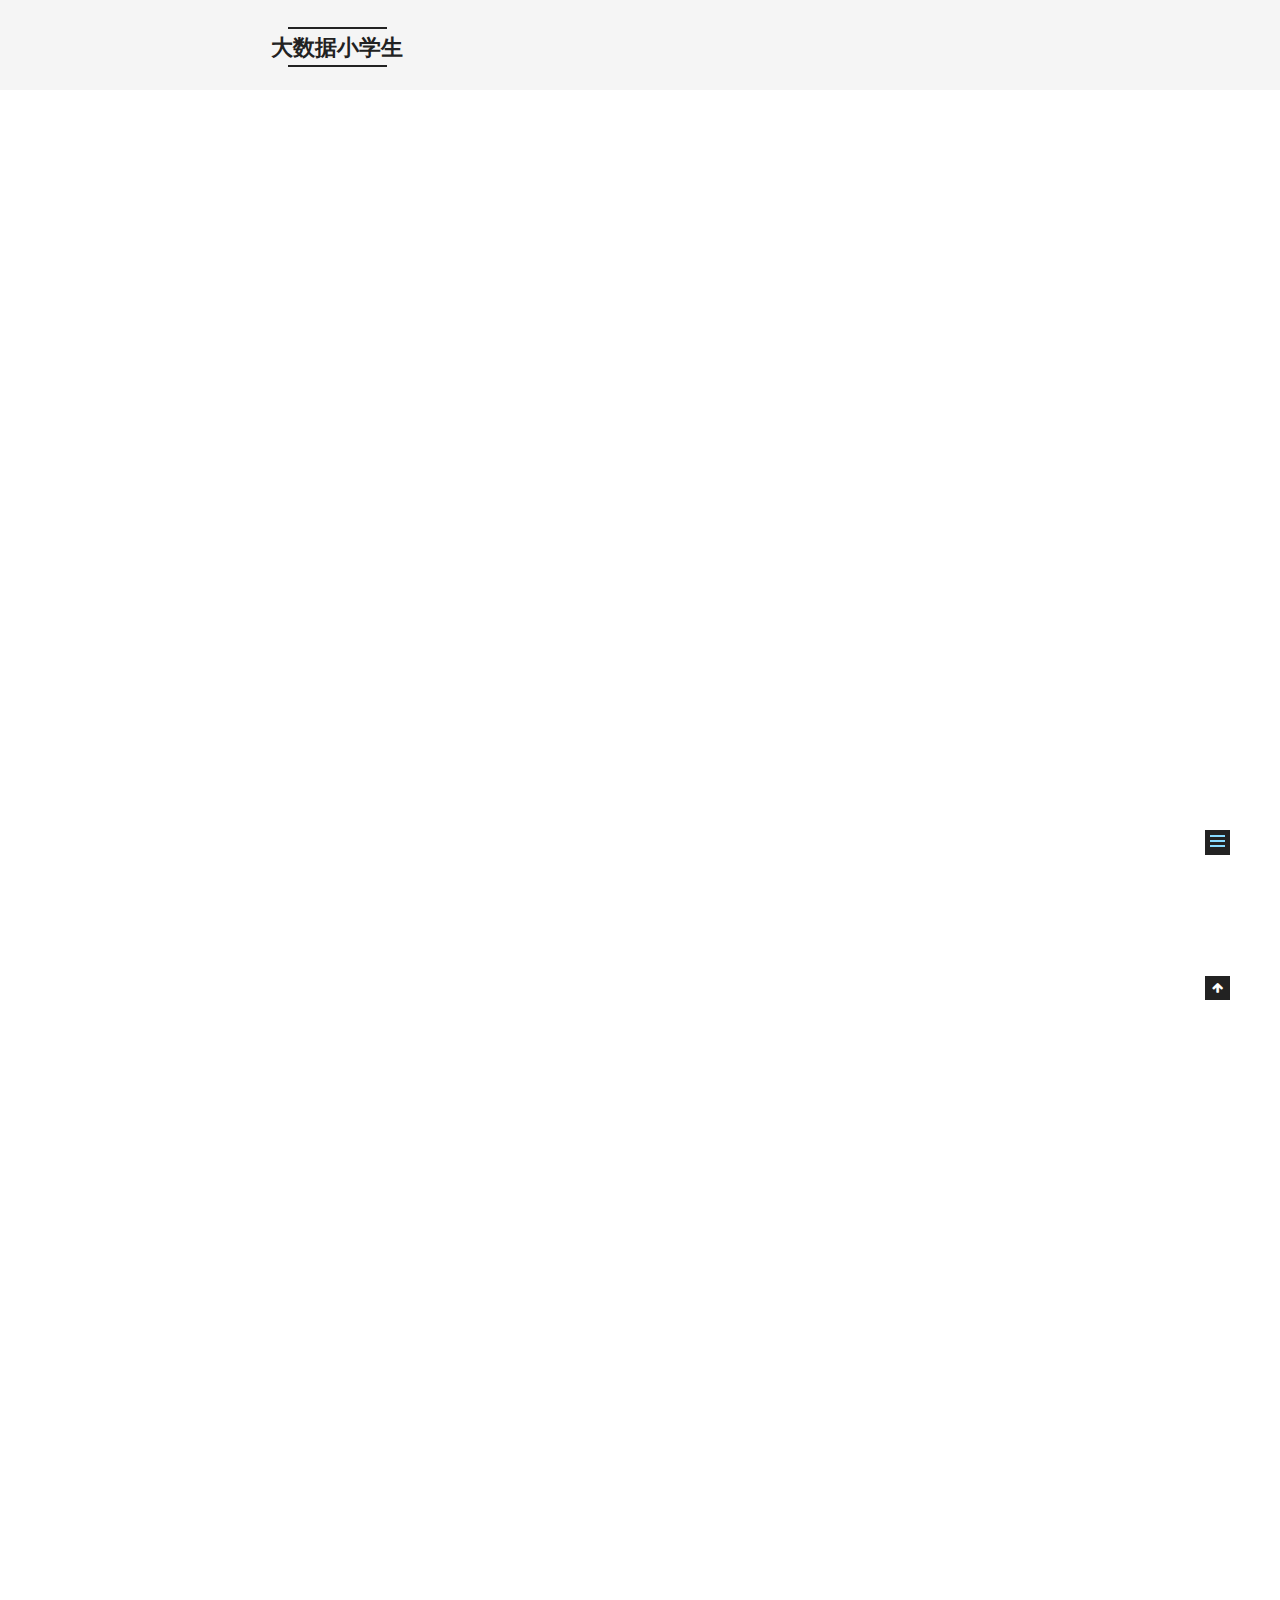
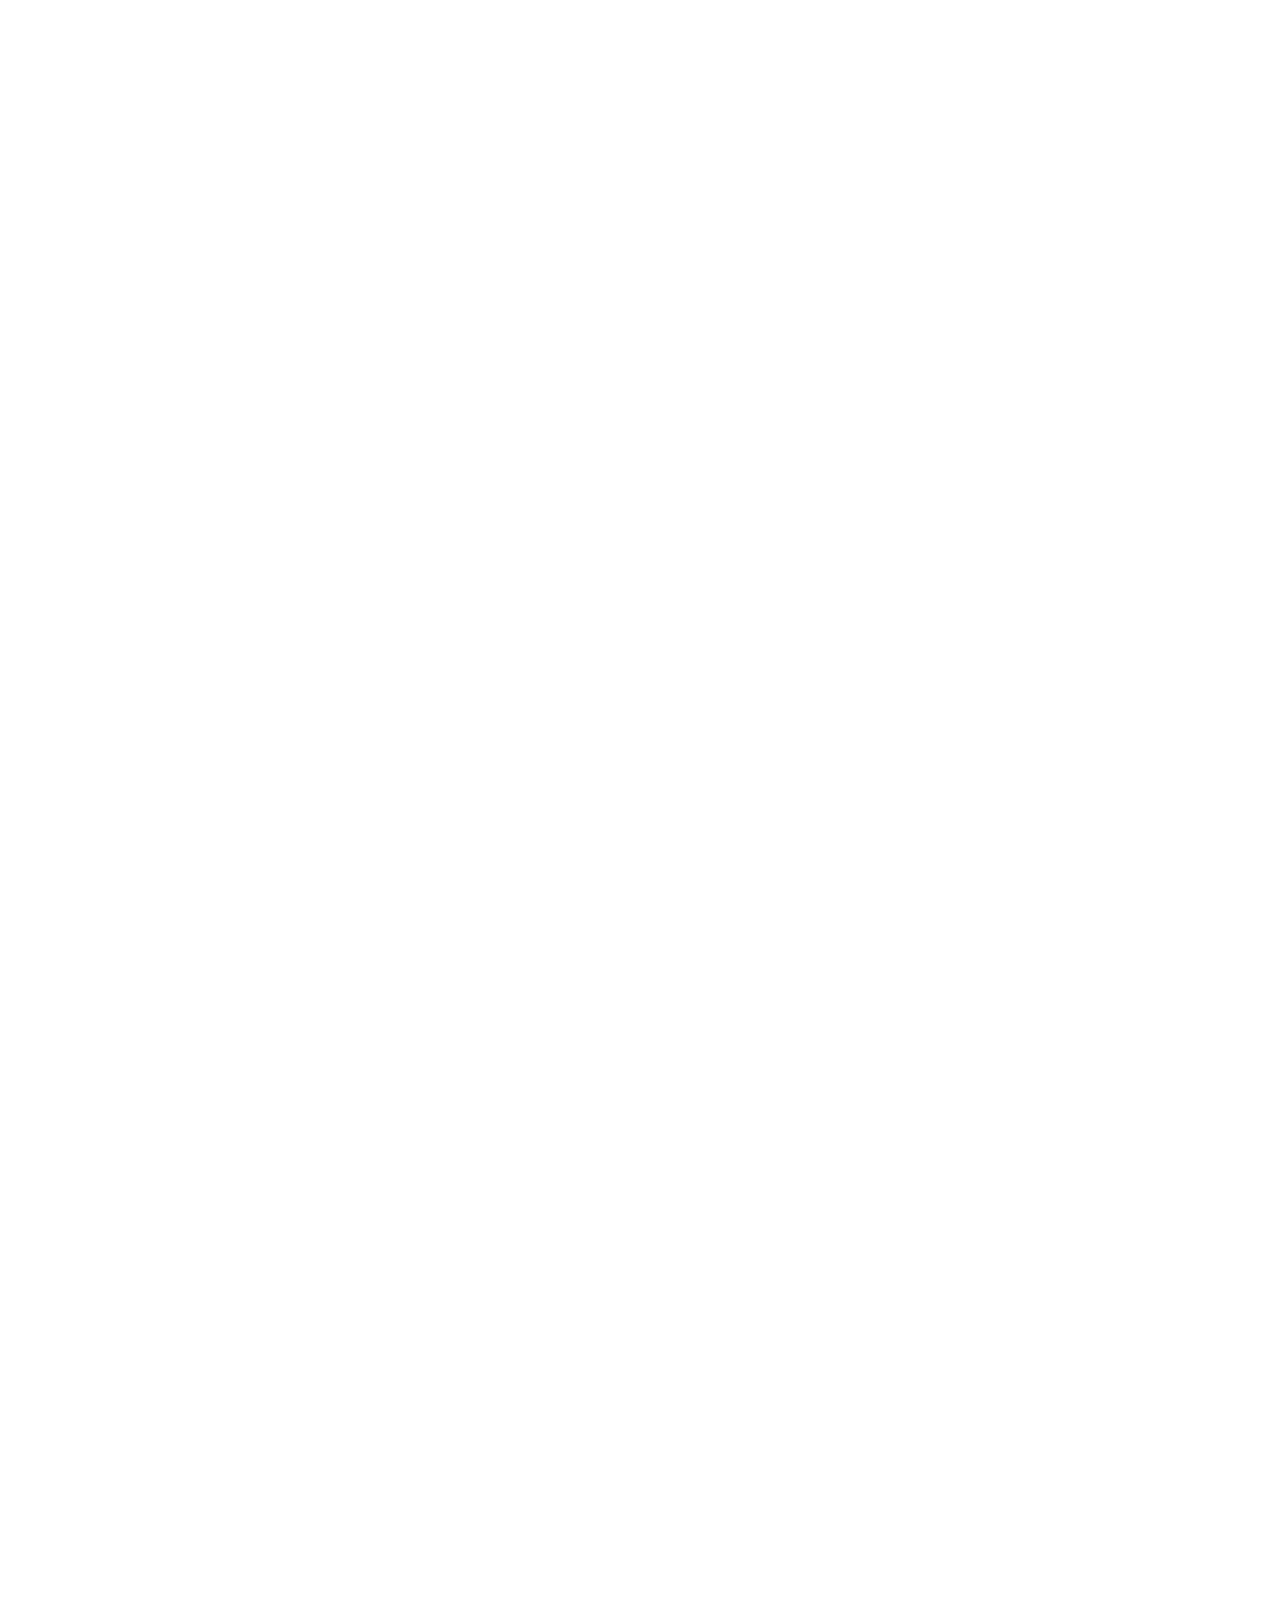
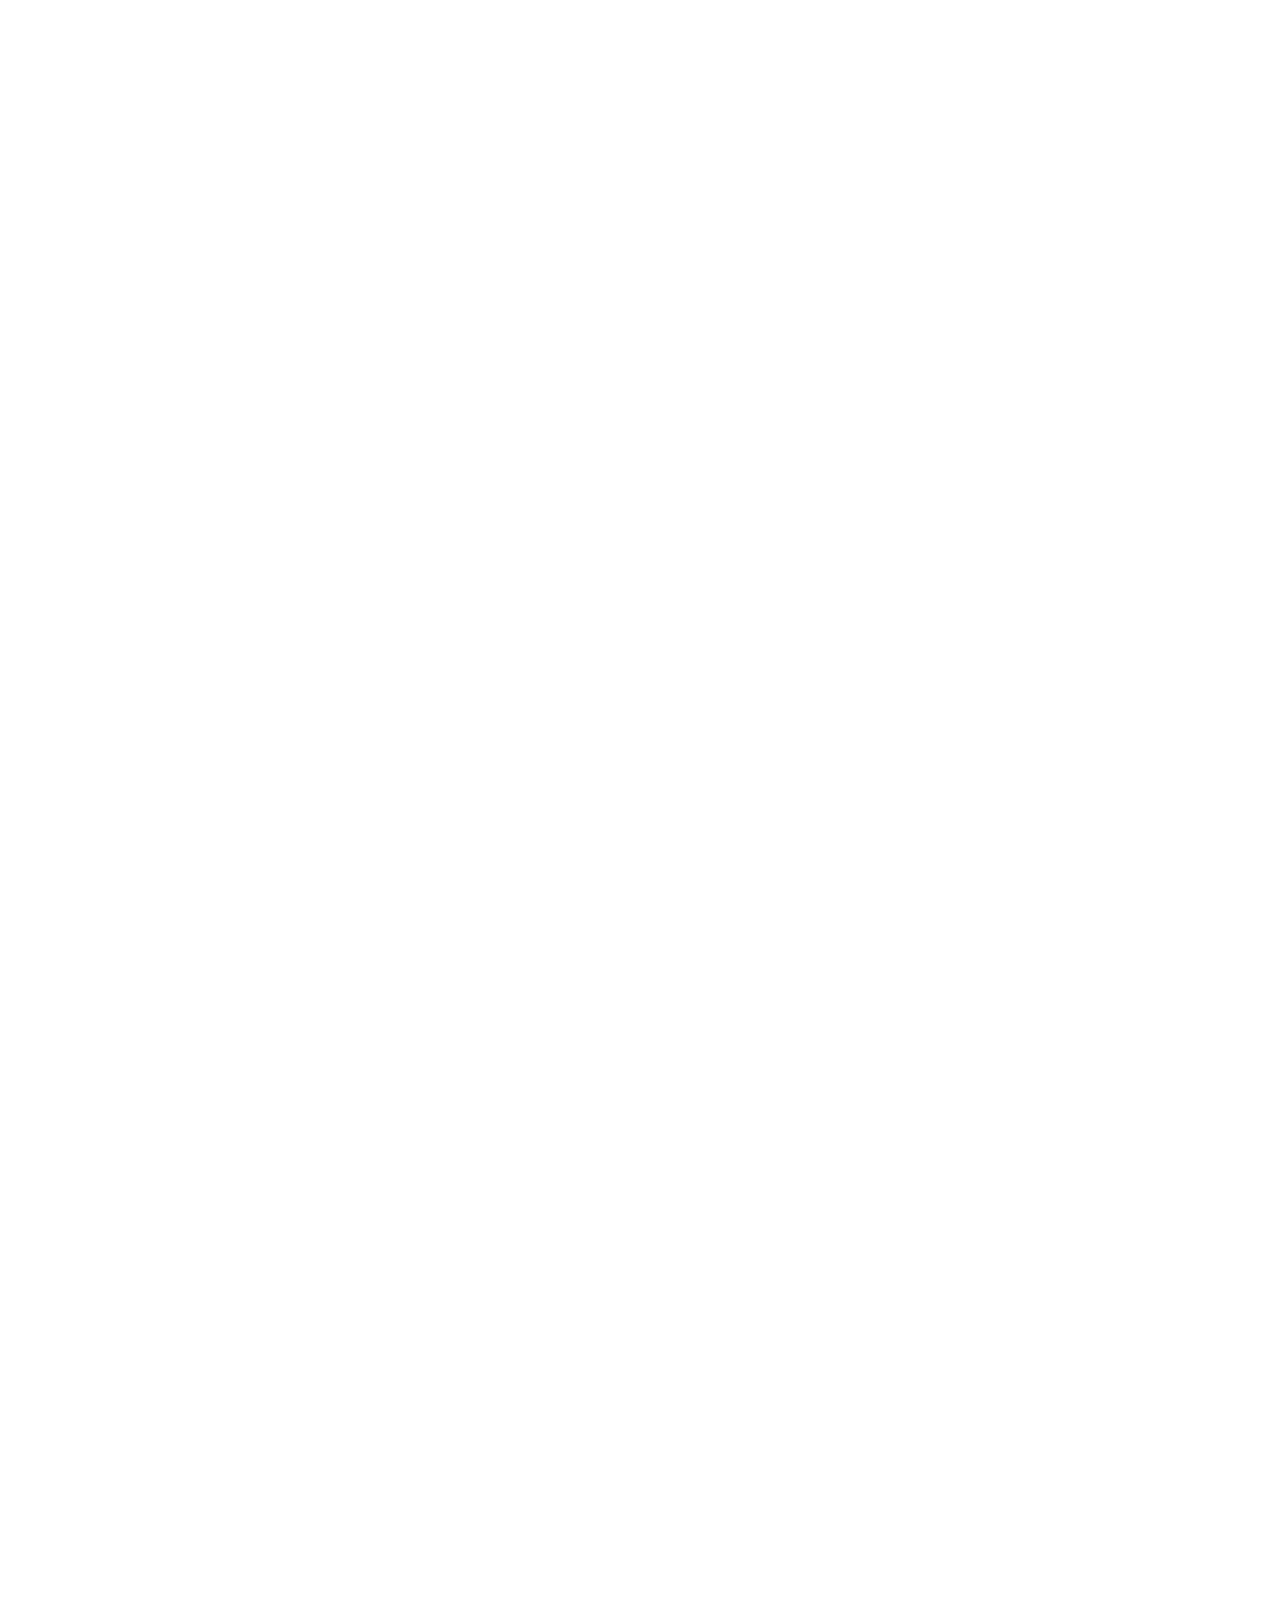
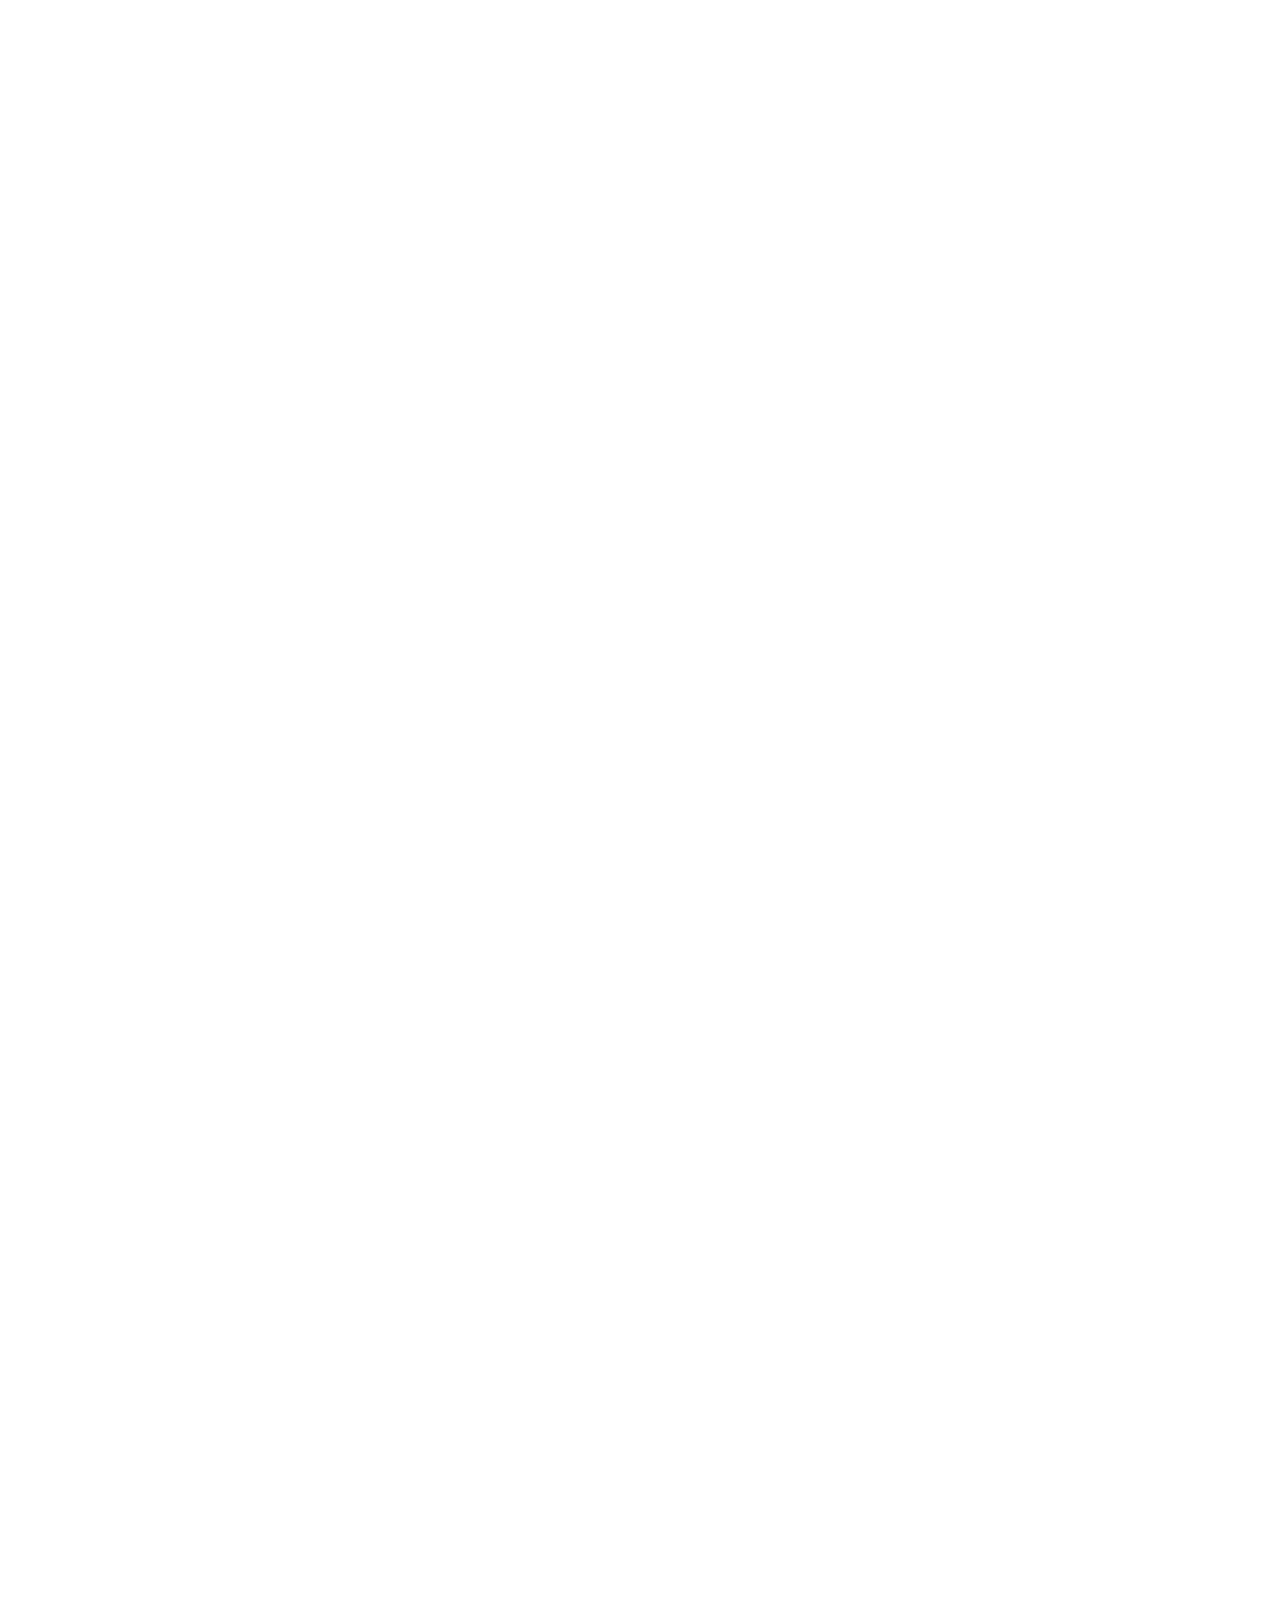
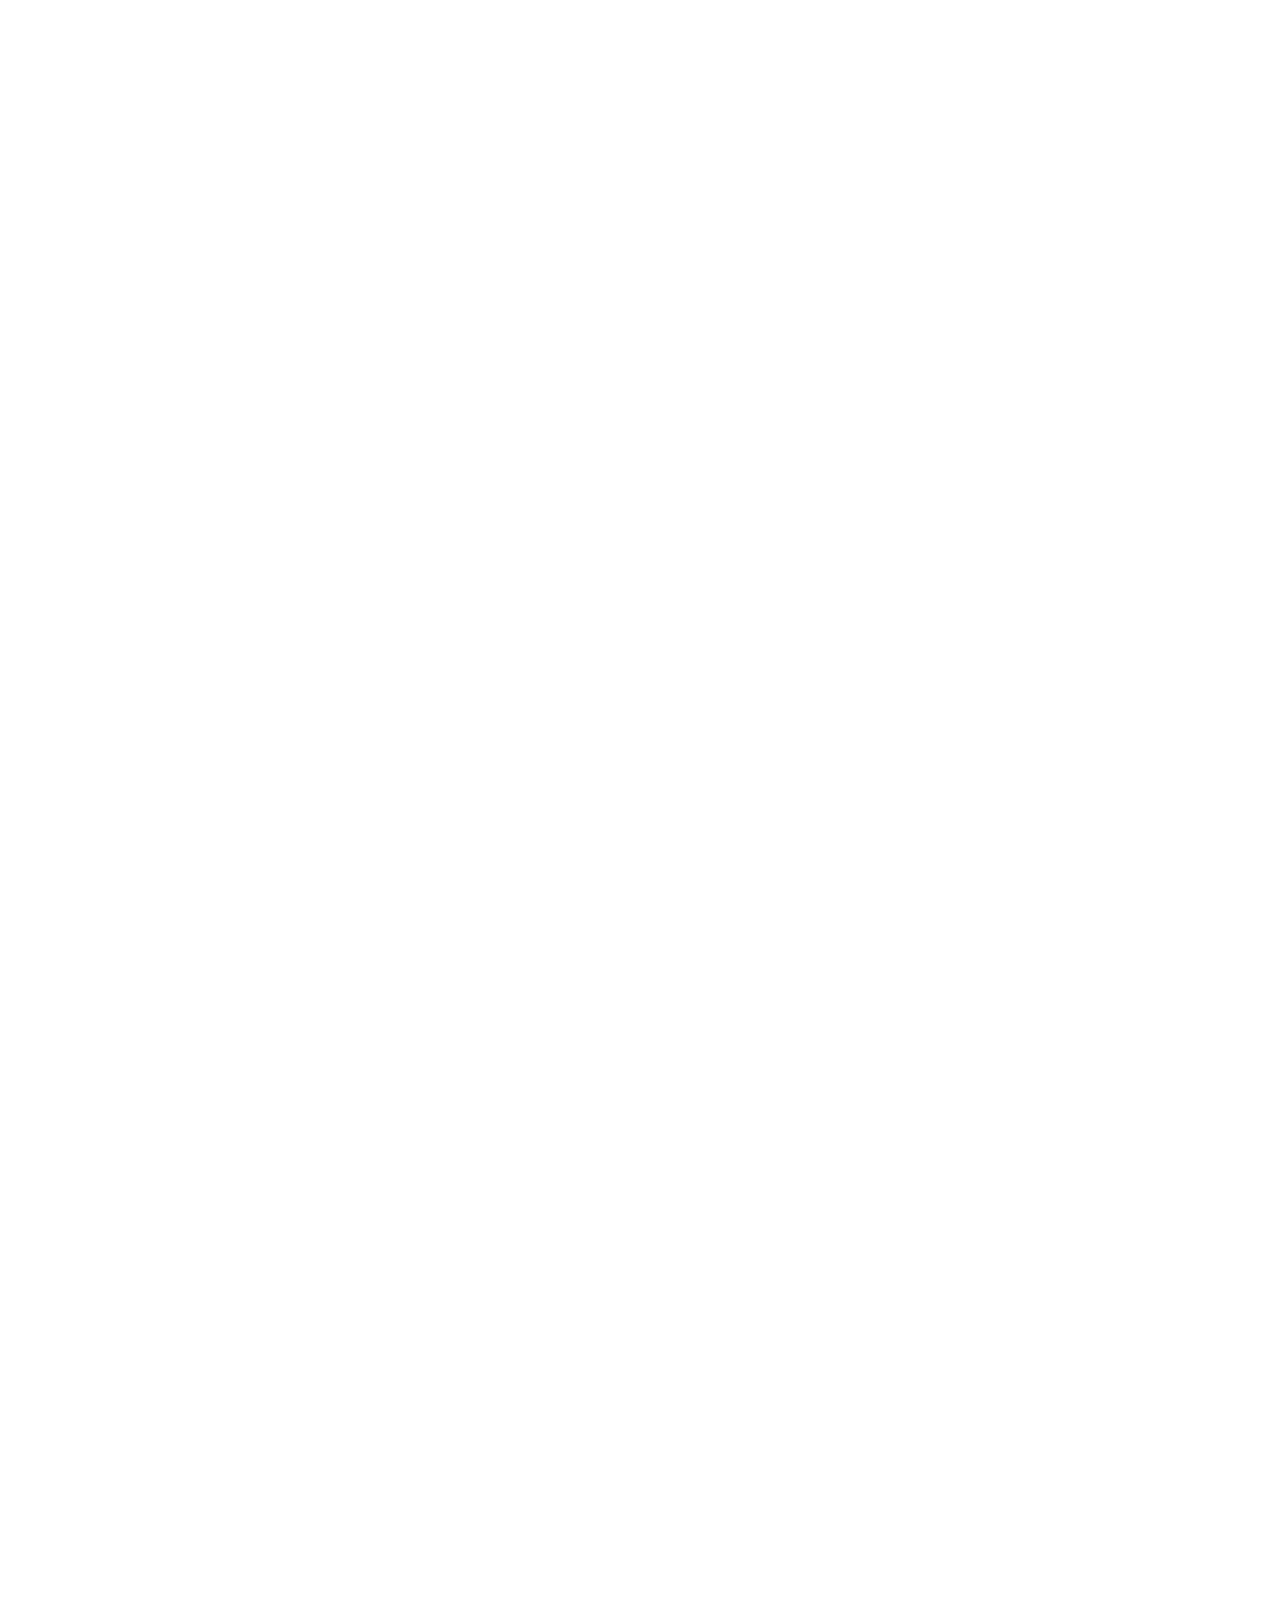
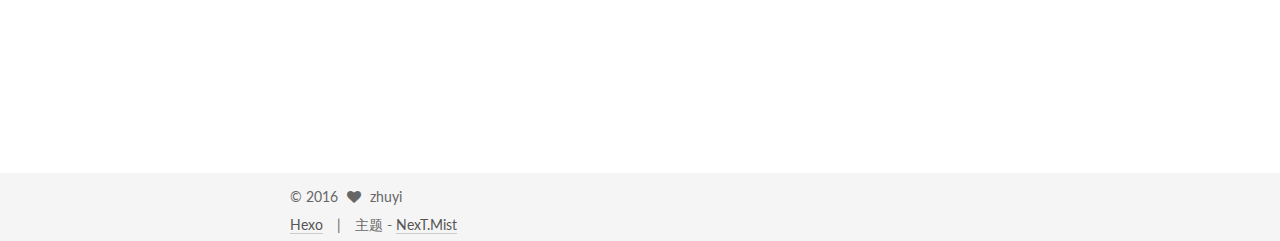
<file: 2016/11/11/Django-Rest-Framework学习记录-3/index.html>
<!doctype html>



  


<html class="theme-next mist use-motion">
<head>
  <meta charset="UTF-8"/>
<meta http-equiv="X-UA-Compatible" content="IE=edge,chrome=1" />
<meta name="viewport" content="width=device-width, initial-scale=1, maximum-scale=1"/>



<meta http-equiv="Cache-Control" content="no-transform" />
<meta http-equiv="Cache-Control" content="no-siteapp" />












  
  
  <link href="/lib/fancybox/source/jquery.fancybox.css?v=2.1.5" rel="stylesheet" type="text/css" />




  
  
  
  

  
    
    
  

  

  

  

  

  
    
    
    <link href="//fonts.googleapis.com/css?family=Lato:300,300italic,400,400italic,700,700italic&subset=latin,latin-ext" rel="stylesheet" type="text/css">
  






<link href="/lib/font-awesome/css/font-awesome.min.css?v=4.4.0" rel="stylesheet" type="text/css" />

<link href="/css/main.css?v=5.0.2" rel="stylesheet" type="text/css" />


  <meta name="keywords" content="django,restful," />








  <link rel="shortcut icon" type="image/x-icon" href="/favicon.ico?v=5.0.2" />






<meta name="description" content="“Hello World”“Hello World”是所有计算机语言学习中最简单、粗暴的开始，本次学习过程中我将在Django Rest Framework学习记录(2)–环境搭建学习基础上建立首个最简单粗暴的django-rest-framework工程，并对其中的一些具体情况进行简单记录。">
<meta property="og:type" content="article">
<meta property="og:title" content="Django Rest Framework学习记录(3)-- 简单的开始">
<meta property="og:url" content="http://yoursite.com/2016/11/11/Django-Rest-Framework学习记录-3/index.html">
<meta property="og:site_name" content="大数据小学生">
<meta property="og:description" content="“Hello World”“Hello World”是所有计算机语言学习中最简单、粗暴的开始，本次学习过程中我将在Django Rest Framework学习记录(2)–环境搭建学习基础上建立首个最简单粗暴的django-rest-framework工程，并对其中的一些具体情况进行简单记录。">
<meta property="og:image" content="http://yoursite.com/images/Django_Rest_Framework学习记录3/1.png">
<meta property="og:image" content="http://yoursite.com/images/Django_Rest_Framework学习记录3/2.png">
<meta property="og:image" content="http://yoursite.com/images/Django_Rest_Framework学习记录3/3.png">
<meta property="og:updated_time" content="2016-11-14T02:33:15.680Z">
<meta name="twitter:card" content="summary">
<meta name="twitter:title" content="Django Rest Framework学习记录(3)-- 简单的开始">
<meta name="twitter:description" content="“Hello World”“Hello World”是所有计算机语言学习中最简单、粗暴的开始，本次学习过程中我将在Django Rest Framework学习记录(2)–环境搭建学习基础上建立首个最简单粗暴的django-rest-framework工程，并对其中的一些具体情况进行简单记录。">
<meta name="twitter:image" content="http://yoursite.com/images/Django_Rest_Framework学习记录3/1.png">



<script type="text/javascript" id="hexo.configuration">
  var NexT = window.NexT || {};
  var CONFIG = {
    scheme: 'Mist',
    sidebar: {"position":"right","display":"post"},
    fancybox: true,
    motion: true,
    duoshuo: {
      userId: '0',
      author: '博主'
    }
  };
</script>




  <link rel="canonical" href="http://yoursite.com/2016/11/11/Django-Rest-Framework学习记录-3/"/>


  <title> Django Rest Framework学习记录(3)-- 简单的开始 | 大数据小学生 </title>
</head>

<body itemscope itemtype="//schema.org/WebPage" lang="zh-Hans">

  










  
  
    
  

  <div class="container one-collumn sidebar-position-right page-post-detail ">
    <div class="headband"></div>

    <header id="header" class="header" itemscope itemtype="//schema.org/WPHeader">
      <div class="header-inner"><div class="site-meta ">
  

  <div class="custom-logo-site-title">
    <a href="/"  class="brand" rel="start">
      <span class="logo-line-before"><i></i></span>
      <span class="site-title">大数据小学生</span>
      <span class="logo-line-after"><i></i></span>
    </a>
  </div>
  <p class="site-subtitle">个人主页</p>
</div>

<div class="site-nav-toggle">
  <button>
    <span class="btn-bar"></span>
    <span class="btn-bar"></span>
    <span class="btn-bar"></span>
  </button>
</div>

<nav class="site-nav">
  

  
    <ul id="menu" class="menu">
      
        
        <li class="menu-item menu-item-home">
          <a href="/" rel="section">
            
            首页
          </a>
        </li>
      
        
        <li class="menu-item menu-item-categories">
          <a href="/categories" rel="section">
            
            分类
          </a>
        </li>
      
        
        <li class="menu-item menu-item-archives">
          <a href="/archives" rel="section">
            
            目录
          </a>
        </li>
      
        
        <li class="menu-item menu-item-tags">
          <a href="/tags" rel="section">
            
            标签
          </a>
        </li>
      

      
    </ul>
  

  
</nav>

 </div>
    </header>

    <main id="main" class="main">
      <div class="main-inner">
        <div class="content-wrap">
          <div id="content" class="content">
            

  <div id="posts" class="posts-expand">
    

  
  

  
  
  

  <article class="post post-type-normal " itemscope itemtype="//schema.org/Article">

    
      <header class="post-header">

        
        
          <h1 class="post-title" itemprop="name headline">
            
            
              
                Django Rest Framework学习记录(3)-- 简单的开始
              
            
          </h1>
        

        <div class="post-meta">
          <span class="post-time">
            <span class="post-meta-item-icon">
              <i class="fa fa-calendar-o"></i>
            </span>
            <span class="post-meta-item-text">发表于</span>
            <time itemprop="dateCreated" datetime="2016-11-11T15:49:29+08:00" content="2016-11-11">
              2016-11-11
            </time>
          </span>

          
            <span class="post-category" >
              &nbsp; | &nbsp;
              <span class="post-meta-item-icon">
                <i class="fa fa-folder-o"></i>
              </span>
              <span class="post-meta-item-text">分类于</span>
              
                <span itemprop="about" itemscope itemtype="https://schema.org/Thing">
                  <a href="/categories/学习笔记/" itemprop="url" rel="index">
                    <span itemprop="name">学习笔记</span>
                  </a>
                </span>

                
                

              
            </span>
          

          
            
              <span class="post-comments-count">
                &nbsp; | &nbsp;
                <a href="/2016/11/11/Django-Rest-Framework学习记录-3/#comments" itemprop="discussionUrl">
                  <span class="post-comments-count ds-thread-count" data-thread-key="2016/11/11/Django-Rest-Framework学习记录-3/" itemprop="commentsCount"></span>
                </a>
              </span>
            
          

          

          
          

          
        </div>
      </header>
    


    <div class="post-body" itemprop="articleBody">

      
      

      
        <h1 id="“Hello-World”"><a href="#“Hello-World”" class="headerlink" title="“Hello World”"></a>“Hello World”</h1><p>“Hello World”是所有计算机语言学习中最简单、粗暴的开始，本次学习过程中我将在<a href="../../../../../2016/11/09/Django-Rest-Framework%E5%AD%A6%E4%B9%A0%E8%AE%B0%E5%BD%95-2/">Django Rest Framework学习记录(2)–环境搭建</a>学习基础上建立首个最简单粗暴的django-rest-framework工程，并对其中的一些具体情况进行简单记录。<br><a id="more"></a></p>
<h2 id="Django工程创建"><a href="#Django工程创建" class="headerlink" title="Django工程创建"></a>Django工程创建</h2><p>在上一次学习的基础上，首先建立一个名为study的Django工程，同时建立了一个名为firstApp的应用：</p>
<div align="center"><br><img src="/images/Django_Rest_Framework学习记录3/1.png" alt="create_django.png"><br></div>

<h2 id="项目设置"><a href="#项目设置" class="headerlink" title="项目设置"></a>项目设置</h2><p>Django为用户提供了多种数据库操作接口，包括SQLite3、MySQL、Oracle等，本次学习中我使用MySQL的接口进行学习，因此首先进入<code>/study/study/setting.py</code>对数据库接口进行配置：<br><figure class="highlight python"><table><tr><td class="gutter"><pre><div class="line">1</div><div class="line">2</div><div class="line">3</div><div class="line">4</div><div class="line">5</div><div class="line">6</div><div class="line">7</div><div class="line">8</div><div class="line">9</div><div class="line">10</div></pre></td><td class="code"><pre><div class="line">DATABASES = &#123;</div><div class="line">    <span class="string">'default'</span>: &#123;</div><div class="line">        <span class="string">'ENGINE'</span>: <span class="string">'django.db.backends.mysql'</span>,</div><div class="line">        <span class="string">'NAME'</span>: <span class="string">'你的数据库名'</span>,</div><div class="line">        <span class="string">'USER'</span>: <span class="string">'你的用户名'</span>,</div><div class="line">        <span class="string">'PASSWORD'</span>: <span class="string">'你的用户密码'</span>,</div><div class="line">        <span class="string">'HOST'</span>: <span class="string">'数据库所在IP地址'</span>,</div><div class="line">        <span class="string">'PORT'</span>: <span class="string">'数据库使用端口'</span>,</div><div class="line">    &#125;</div><div class="line">&#125;</div></pre></td></tr></table></figure></p>
<p>在对数据库进行配置后，我们还需要在<code>setting.py</code>文件中进行一些简单的全局配置：<br><figure class="highlight python"><table><tr><td class="gutter"><pre><div class="line">1</div><div class="line">2</div><div class="line">3</div><div class="line">4</div><div class="line">5</div></pre></td><td class="code"><pre><div class="line">INSTALLED_APPS = (</div><div class="line">	……</div><div class="line">    <span class="string">'firstApp'</span>,<span class="comment">#用于新建立的firstApp应用</span></div><div class="line">    <span class="string">'rest_framework'</span>,<span class="comment">#用于django-rest-framework框架</span></div><div class="line">)</div></pre></td></tr></table></figure></p>
<p>在配置完成后，进行表连接并建立管理员：<br><figure class="highlight bash"><table><tr><td class="gutter"><pre><div class="line">1</div><div class="line">2</div><div class="line">3</div><div class="line">4</div><div class="line">5</div><div class="line">6</div><div class="line">7</div><div class="line">8</div><div class="line">9</div><div class="line">10</div><div class="line">11</div></pre></td><td class="code"><pre><div class="line"><span class="comment">#在pycharm环境下，按下Ctrl+Alt+R后输入以下命令</span></div><div class="line"></div><div class="line"><span class="comment">#在首次建立时可使用以下命令直接建立表以及管理员</span></div><div class="line">syncdb</div><div class="line"></div><div class="line"><span class="comment">#非首次建立,连接表</span></div><div class="line">makemigrations firstApp <span class="comment">#[appname]</span></div><div class="line">migrate <span class="comment">#[appname]</span></div><div class="line"></div><div class="line"><span class="comment">#建立管理员</span></div><div class="line">createsuperuser</div></pre></td></tr></table></figure></p>
<h2 id="创建表（创建Model）"><a href="#创建表（创建Model）" class="headerlink" title="创建表（创建Model）"></a>创建表（创建Model）</h2><p>打开<code>/study/firstApp/models.py</code>文件，创建一个名为Name的表：<br><figure class="highlight python"><table><tr><td class="gutter"><pre><div class="line">1</div><div class="line">2</div><div class="line">3</div><div class="line">4</div><div class="line">5</div><div class="line">6</div><div class="line">7</div><div class="line">8</div><div class="line">9</div><div class="line">10</div><div class="line">11</div><div class="line">12</div><div class="line">13</div><div class="line">14</div><div class="line">15</div></pre></td><td class="code"><pre><div class="line"><span class="comment"># coding=utf-8</span></div><div class="line"><span class="keyword">from</span> django.db <span class="keyword">import</span> models</div><div class="line"></div><div class="line"></div><div class="line"><span class="class"><span class="keyword">class</span> <span class="title">Name</span><span class="params">(models.Model)</span>:</span></div><div class="line">    <span class="string">"""</span></div><div class="line">    用于建立表Name，此表包含id,name,birthday三个字段。</div><div class="line">    其中，id字段为隐含字段，数据类型为自增型整数</div><div class="line">    """</div><div class="line">    name = models.CharField(blank=<span class="keyword">False</span>, max_length=<span class="number">100</span>)</div><div class="line">    birthday = models.DateField(blank=<span class="keyword">False</span>)</div><div class="line"></div><div class="line">    <span class="class"><span class="keyword">class</span> <span class="title">Meta</span>:</span></div><div class="line">        db_table = <span class="string">'Name'</span></div><div class="line">        ordering = [<span class="string">'-birthday'</span>]</div></pre></td></tr></table></figure></p>
<p><strong>注：表中的数据可以通过Django的方式添加，也可以进入MySQL直接添加。</strong><br>添加完成后，需要运行建表语句将Name表建立。在本次学习中对内部类Meta进行了更深入的一些了解：</p>
<ul>
<li><p>abstract</p>
<blockquote>
<p>这个属性是定义当前的模型类是不是一个抽象类。所谓抽象类是不会相应数据库表的。一般我们用它来归纳一些公共属性字段，然后继承它的子类能够继承这些字段。</p>
</blockquote>
</li>
<li><p>db_table</p>
<blockquote>
<p>db_table用于指定自己定义数据库表名。Django有一套默认的依照一定规则生成数据模型相应的数据库表名。假设你想使用自己定义的表名。就通过这个属性指定.</p>
</blockquote>
</li>
<li><p>managed</p>
<blockquote>
<p>因为Django会自己主动依据模型类生成映射的数据库表。假设你不希望Django这么做。能够把managed的值设置为False。</p>
</blockquote>
</li>
<li><p>ordering</p>
<blockquote>
<p>这个字段是告诉Django模型对象返回的记录结果集是依照哪个字段排序的。比方以下的代码：</p>
<figure class="highlight python"><table><tr><td class="gutter"><pre><div class="line">1</div><div class="line">2</div><div class="line">3</div></pre></td><td class="code"><pre><div class="line">ordering=[<span class="string">'order_date'</span>] <span class="comment"># 按订单升序排列</span></div><div class="line">ordering=[<span class="string">'-order_date'</span>] <span class="comment"># 按订单降序排列，-表示降序</span></div><div class="line">ordering=[<span class="string">'?order_date'</span>] <span class="comment"># 随机排序。？表示随机</span></div></pre></td></tr></table></figure>
</blockquote>
</li>
<li><p>permissions</p>
<blockquote>
<p>permissions主要是为了在Django Admin管理模块下使用的。假设你设置了这个属性能够让指定的方法权限描写叙述更清晰可读。</p>
</blockquote>
</li>
<li><p>unique_together</p>
<blockquote>
<p>unique_together这个选项用于：当你须要通过两个字段保持唯一性时使用。</p>
</blockquote>
</li>
</ul>
<h2 id="序列化"><a href="#序列化" class="headerlink" title="序列化"></a>序列化</h2><p>django-rest-framework的序列化类类似于django的表单类，不同的是django的表单类是用于沟通django的Model和网页form之间的桥梁；而序列化类是用于沟通django的Model类和JSON数据格式之间的桥梁。<br>序列化的操作还有许多需要学习的地方，在本次学习中我先简单的实现系统内部表格User、Group以及上文中自建的表格Name。<br>首先，我们创建一个文件<code>/study/firstApp/serializers.py</code>来编写序列化代码：<br><figure class="highlight python"><table><tr><td class="gutter"><pre><div class="line">1</div><div class="line">2</div><div class="line">3</div><div class="line">4</div><div class="line">5</div><div class="line">6</div><div class="line">7</div><div class="line">8</div><div class="line">9</div><div class="line">10</div><div class="line">11</div><div class="line">12</div><div class="line">13</div><div class="line">14</div><div class="line">15</div><div class="line">16</div><div class="line">17</div><div class="line">18</div><div class="line">19</div><div class="line">20</div><div class="line">21</div><div class="line">22</div><div class="line">23</div><div class="line">24</div><div class="line">25</div><div class="line">26</div><div class="line">27</div><div class="line">28</div><div class="line">29</div><div class="line">30</div><div class="line">31</div></pre></td><td class="code"><pre><div class="line"><span class="comment"># coding=utf-8</span></div><div class="line"><span class="keyword">from</span> django.contrib.auth.models <span class="keyword">import</span> User, Group</div><div class="line"><span class="keyword">from</span> rest_framework <span class="keyword">import</span> serializers</div><div class="line"><span class="keyword">from</span> firstApp.models <span class="keyword">import</span> Name</div><div class="line"></div><div class="line"></div><div class="line"><span class="class"><span class="keyword">class</span> <span class="title">UserSerializer</span><span class="params">(serializers.HyperlinkedModelSerializer)</span>:</span></div><div class="line">    <span class="string">"""</span></div><div class="line">    用于序列化User表</div><div class="line">    """</div><div class="line">    <span class="class"><span class="keyword">class</span> <span class="title">Meta</span>:</span></div><div class="line">        model = User</div><div class="line">        fields = (<span class="string">'url'</span>, <span class="string">'username'</span>, <span class="string">'email'</span>, <span class="string">'groups'</span>)</div><div class="line"></div><div class="line"></div><div class="line"><span class="class"><span class="keyword">class</span> <span class="title">GroupSerializer</span><span class="params">(serializers.HyperlinkedModelSerializer)</span>:</span></div><div class="line">    <span class="string">"""</span></div><div class="line">    用于序列化Group表</div><div class="line">    """</div><div class="line">    <span class="class"><span class="keyword">class</span> <span class="title">Meta</span>:</span></div><div class="line">        model = Group</div><div class="line">        fields = (<span class="string">'url'</span>, <span class="string">'name'</span>)</div><div class="line"></div><div class="line"></div><div class="line"><span class="class"><span class="keyword">class</span> <span class="title">nameSerializer</span><span class="params">(serializers.ModelSerializer)</span>:</span></div><div class="line">    <span class="string">"""</span></div><div class="line">    用于序列化Name表</div><div class="line">    """</div><div class="line">    <span class="class"><span class="keyword">class</span> <span class="title">Meta</span>:</span></div><div class="line">        model = Name</div><div class="line">        fields = (<span class="string">'id'</span>, <span class="string">'name'</span>, <span class="string">'birthday'</span>)</div></pre></td></tr></table></figure></p>
<h2 id="类视图"><a href="#类视图" class="headerlink" title="类视图"></a>类视图</h2><p>在django-rest-framework中提供了多种视图使用方式，我将会在以后的学习中进行更为详细的介绍，在本次学习中先简单的实现系统表User、Group的简单API接口，以及Name类的Json读取接口。<br>首先，进入文件<code>/study/firstApp/views.py</code>，编写代码：<br><figure class="highlight python"><table><tr><td class="gutter"><pre><div class="line">1</div><div class="line">2</div><div class="line">3</div><div class="line">4</div><div class="line">5</div><div class="line">6</div><div class="line">7</div><div class="line">8</div><div class="line">9</div><div class="line">10</div><div class="line">11</div><div class="line">12</div><div class="line">13</div><div class="line">14</div><div class="line">15</div><div class="line">16</div><div class="line">17</div><div class="line">18</div><div class="line">19</div><div class="line">20</div><div class="line">21</div><div class="line">22</div><div class="line">23</div><div class="line">24</div><div class="line">25</div><div class="line">26</div><div class="line">27</div><div class="line">28</div><div class="line">29</div><div class="line">30</div><div class="line">31</div><div class="line">32</div><div class="line">33</div><div class="line">34</div><div class="line">35</div><div class="line">36</div><div class="line">37</div><div class="line">38</div><div class="line">39</div><div class="line">40</div><div class="line">41</div><div class="line">42</div><div class="line">43</div><div class="line">44</div><div class="line">45</div><div class="line">46</div><div class="line">47</div><div class="line">48</div><div class="line">49</div><div class="line">50</div><div class="line">51</div><div class="line">52</div><div class="line">53</div><div class="line">54</div><div class="line">55</div><div class="line">56</div><div class="line">57</div><div class="line">58</div><div class="line">59</div><div class="line">60</div><div class="line">61</div><div class="line">62</div><div class="line">63</div><div class="line">64</div><div class="line">65</div><div class="line">66</div><div class="line">67</div><div class="line">68</div><div class="line">69</div><div class="line">70</div><div class="line">71</div><div class="line">72</div><div class="line">73</div><div class="line">74</div><div class="line">75</div><div class="line">76</div><div class="line">77</div><div class="line">78</div><div class="line">79</div><div class="line">80</div><div class="line">81</div><div class="line">82</div><div class="line">83</div><div class="line">84</div><div class="line">85</div><div class="line">86</div><div class="line">87</div></pre></td><td class="code"><pre><div class="line"><span class="comment"># coding=utf-8</span></div><div class="line"><span class="keyword">from</span> django.contrib.auth.models <span class="keyword">import</span> User, Group</div><div class="line"><span class="keyword">from</span> rest_framework <span class="keyword">import</span> viewsets</div><div class="line"><span class="keyword">from</span> firstApp.serializers <span class="keyword">import</span> UserSerializer, GroupSerializer</div><div class="line"><span class="keyword">from</span> django.http <span class="keyword">import</span> HttpResponse</div><div class="line"><span class="keyword">from</span> django.views.decorators.csrf <span class="keyword">import</span> csrf_exempt</div><div class="line"><span class="keyword">from</span> rest_framework.renderers <span class="keyword">import</span> JSONRenderer</div><div class="line"><span class="keyword">from</span> rest_framework.parsers <span class="keyword">import</span> JSONParser</div><div class="line"><span class="keyword">from</span> firstApp.models <span class="keyword">import</span> Name</div><div class="line"><span class="keyword">from</span> firstApp.serializers <span class="keyword">import</span> nameSerializer</div><div class="line"></div><div class="line"></div><div class="line"><span class="class"><span class="keyword">class</span> <span class="title">UserViewSet</span><span class="params">(viewsets.ModelViewSet)</span>:</span></div><div class="line">    <span class="string">"""</span></div><div class="line">    查看、编辑用户User界面。</div><div class="line">    """</div><div class="line">    queryset = User.objects.all().order_by(<span class="string">'-date_joined'</span>)</div><div class="line">    serializer_class = UserSerializer</div><div class="line"></div><div class="line"></div><div class="line"><span class="class"><span class="keyword">class</span> <span class="title">GroupViewSet</span><span class="params">(viewsets.ModelViewSet)</span>:</span></div><div class="line">    <span class="string">"""</span></div><div class="line">    查看编辑组Group界面</div><div class="line">    """</div><div class="line">    queryset = Group.objects.all()</div><div class="line">    serializer_class = GroupSerializer</div><div class="line"></div><div class="line"></div><div class="line"><span class="class"><span class="keyword">class</span> <span class="title">JSONResponse</span><span class="params">(HttpResponse)</span>:</span></div><div class="line">    <span class="string">"""</span></div><div class="line">    用于返回JSON数据</div><div class="line">    """</div><div class="line">    <span class="function"><span class="keyword">def</span> <span class="title">__init__</span><span class="params">(self, data, **kwargs)</span>:</span></div><div class="line">        content = JSONRenderer().render(data)</div><div class="line">        kwargs[<span class="string">'content_type'</span>] = <span class="string">'application/json'</span></div><div class="line">        super(JSONResponse, self).__init__(content, **kwargs)</div><div class="line"></div><div class="line"></div><div class="line"><span class="meta">@csrf_exempt</span></div><div class="line"><span class="function"><span class="keyword">def</span> <span class="title">name_list</span><span class="params">(request)</span>:</span></div><div class="line">    <span class="string">"""</span></div><div class="line">    展示所有firstApp或创建新的firstApp</div><div class="line">    :param request:</div><div class="line">    :return:</div><div class="line">    """</div><div class="line">    <span class="keyword">if</span> request.method == <span class="string">'GET'</span>:</div><div class="line">        name = Name.objects.all()</div><div class="line">        ser = nameSerializer(name, many=<span class="keyword">True</span>)</div><div class="line">        <span class="keyword">return</span> JSONResponse(ser.data)</div><div class="line"></div><div class="line">    <span class="keyword">elif</span> request.method == <span class="string">'POST'</span>:</div><div class="line">        data = JSONParser().parse(request)</div><div class="line">        ser = nameSerializer(data=data)</div><div class="line">        <span class="keyword">if</span> ser.is_valid():</div><div class="line">            ser.save()</div><div class="line">            <span class="keyword">return</span> JSONResponse(ser.data, status=<span class="number">201</span>)</div><div class="line">        <span class="keyword">return</span> JSONResponse(ser.errors, status=<span class="number">400</span>)</div><div class="line"></div><div class="line"></div><div class="line"><span class="meta">@csrf_exempt</span></div><div class="line"><span class="function"><span class="keyword">def</span> <span class="title">name_detail</span><span class="params">(request, pk)</span>:</span></div><div class="line">    <span class="string">"""</span></div><div class="line">    修改或删除一个firstApp</div><div class="line">    :param request:</div><div class="line">    :param pk:</div><div class="line">    :return:</div><div class="line">    """</div><div class="line">    <span class="keyword">try</span>:</div><div class="line">        name = Name.objects.get(pk=pk)</div><div class="line">    <span class="keyword">except</span> Name.DoesNotExist:</div><div class="line">        <span class="keyword">return</span> HttpResponse(status=<span class="number">404</span>)</div><div class="line"></div><div class="line">    <span class="keyword">if</span> request.method == <span class="string">"GET"</span>:</div><div class="line">        ser = nameSerializer(name)</div><div class="line">        <span class="keyword">return</span> JSONResponse(ser.data)</div><div class="line"></div><div class="line">    <span class="keyword">elif</span> request.method == <span class="string">"PUT"</span>:</div><div class="line">        data = JSONParser().parse(request)</div><div class="line">        ser = nameSerializer(name, data=data)</div><div class="line">        <span class="keyword">if</span> ser.is_valid():</div><div class="line">            ser.save()</div><div class="line">            <span class="keyword">return</span> JSONResponse(ser.data)</div><div class="line">        <span class="keyword">return</span> JSONResponse(ser.errors, status=<span class="number">400</span>)</div><div class="line"></div><div class="line">    <span class="keyword">elif</span> request.method == <span class="string">"DELETE"</span>:</div><div class="line">        name.delete()</div><div class="line">        <span class="keyword">return</span> HttpResponse(status=<span class="number">204</span>)</div></pre></td></tr></table></figure></p>
<p>对于许多常见的操作django-rest-framework都封装在了类ViewSets中，这样就不用编写重复代码了。当然，我们可以按照自己的需求编写view，例如Name的序列化，我们并不需要图示，因此编辑了Json的返回。但是，使用ViewSets可以保持view代码的简洁以及逻辑的清晰。</p>
<h2 id="建立URL"><a href="#建立URL" class="headerlink" title="建立URL"></a>建立URL</h2><p>进入文件<code>/study/study/urls.py</code>编写URL：<br><figure class="highlight python"><table><tr><td class="gutter"><pre><div class="line">1</div><div class="line">2</div><div class="line">3</div><div class="line">4</div><div class="line">5</div><div class="line">6</div><div class="line">7</div><div class="line">8</div><div class="line">9</div><div class="line">10</div><div class="line">11</div><div class="line">12</div><div class="line">13</div><div class="line">14</div><div class="line">15</div><div class="line">16</div><div class="line">17</div><div class="line">18</div><div class="line">19</div></pre></td><td class="code"><pre><div class="line"><span class="comment"># coding=utf-8</span></div><div class="line"><span class="keyword">from</span> django.conf.urls <span class="keyword">import</span> include, url</div><div class="line"><span class="keyword">from</span> rest_framework <span class="keyword">import</span> routers</div><div class="line"><span class="keyword">from</span> firstApp <span class="keyword">import</span> views</div><div class="line"></div><div class="line"></div><div class="line">router = routers.DefaultRouter()</div><div class="line">router.register(<span class="string">r'users'</span>, views.UserViewSet)</div><div class="line">router.register(<span class="string">r'groups'</span>, views.GroupViewSet)</div><div class="line"></div><div class="line"></div><div class="line"><span class="comment"># 使用URL路由来管理我们的API</span></div><div class="line"><span class="comment"># 另外添加登录相关的URL</span></div><div class="line">urlpatterns = [</div><div class="line">    url(<span class="string">r'^'</span>, include(router.urls)),</div><div class="line">    url(<span class="string">r'^name/$'</span>, views.name_list),</div><div class="line">    url(<span class="string">r'^name/(?P&lt;pk&gt;[0-9]+)/$'</span>, views.name_detail),</div><div class="line">    url(<span class="string">r'^api-auth'</span>, include(<span class="string">'rest_framework.urls'</span>, namespace=<span class="string">'rest_framework'</span>)),</div><div class="line">]</div></pre></td></tr></table></figure></p>
<p>因为我在视图类中使用了<code>viewsets</code>，所以可以通过<code>router</code>类来自动生成URL配置信息。但是如果需要更自主的配置URL，例如：name，需要使用常规的类视图以及显示的编写URL配置。最后我添加了默认的登录、登出视图用于浏览API。</p>
<h2 id="测试"><a href="#测试" class="headerlink" title="测试"></a>测试</h2><p>我对上述建立的API进行了简单的测试。在pycharm环境下按下<code>Ctrl+Alt+R</code>输入命令<code>runserver</code>即可运行整个工程。直接打开浏览器即可进行简单的查阅。</p>
<ul>
<li><p>User、Group的系统视图</p>
<div align="center"><br><img src="/images/Django_Rest_Framework学习记录3/2.png" alt="user_and_group.png"><br></div>
</li>
<li><p>Name表Json数据返回</p>
<div align="center"><br><img src="/images/Django_Rest_Framework学习记录3/3.png" alt="name.png"><br></div>

</li>
</ul>
<h2 id="参考资料"><a href="#参考资料" class="headerlink" title="参考资料"></a>参考资料</h2><p><a href="http://www.ziqiangxuetang.com/django/django-tutorial.html" target="_blank" rel="external">Django 基础教程–自强学堂</a></p>

      
    </div>

    <div>
      
        

      
    </div>

    <div>
      
        

      
    </div>

    <footer class="post-footer">
      
        <div class="post-tags">
          
            <a href="/tags/django/" rel="tag">#django</a>
          
            <a href="/tags/restful/" rel="tag">#restful</a>
          
        </div>
      

      
        <div class="post-nav">
          <div class="post-nav-next post-nav-item">
            
              <a href="/2016/11/09/Django-Rest-Framework学习记录-2/" rel="next" title="Django Rest Framework学习记录(2)--环境搭建">
                <i class="fa fa-chevron-left"></i> Django Rest Framework学习记录(2)--环境搭建
              </a>
            
          </div>

          <div class="post-nav-prev post-nav-item">
            
          </div>
        </div>
      

      
      
    </footer>
  </article>



    <div class="post-spread">
      
    </div>
  </div>


          </div>
          


          
  <div class="comments" id="comments">
    
      <div class="ds-thread" data-thread-key="2016/11/11/Django-Rest-Framework学习记录-3/"
           data-title="Django Rest Framework学习记录(3)-- 简单的开始" data-url="http://yoursite.com/2016/11/11/Django-Rest-Framework学习记录-3/">
      </div>
    
  </div>


        </div>
        
          
  
  <div class="sidebar-toggle">
    <div class="sidebar-toggle-line-wrap">
      <span class="sidebar-toggle-line sidebar-toggle-line-first"></span>
      <span class="sidebar-toggle-line sidebar-toggle-line-middle"></span>
      <span class="sidebar-toggle-line sidebar-toggle-line-last"></span>
    </div>
  </div>

  <aside id="sidebar" class="sidebar">
    <div class="sidebar-inner">

      

      
        <ul class="sidebar-nav motion-element">
          <li class="sidebar-nav-toc sidebar-nav-active" data-target="post-toc-wrap" >
            文章目录
          </li>
          <li class="sidebar-nav-overview" data-target="site-overview">
            站点概览
          </li>
        </ul>
      

      <section class="site-overview sidebar-panel ">
        <div class="site-author motion-element" itemprop="author" itemscope itemtype="//schema.org/Person">
          <img class="site-author-image" itemprop="image"
               src="/images/avatar.jpg"
               alt="zhuyi" />
          <p class="site-author-name" itemprop="name">zhuyi</p>
          <p class="site-description motion-element" itemprop="description">一步踏尽一树白，一桥轻雨一伞开。一梦黄粱一壶酒，一身白衣一生裁。</p>
        </div>
        <nav class="site-state motion-element">
          <div class="site-state-item site-state-posts">
            <a href="/archives">
              <span class="site-state-item-count">3</span>
              <span class="site-state-item-name">日志</span>
            </a>
          </div>

          
            <div class="site-state-item site-state-categories">
              <a href="/categories">
                <span class="site-state-item-count">1</span>
                <span class="site-state-item-name">分类</span>
              </a>
            </div>
          

          
            <div class="site-state-item site-state-tags">
              <a href="/tags">
                <span class="site-state-item-count">2</span>
                <span class="site-state-item-name">标签</span>
              </a>
            </div>
          

        </nav>

        

        <div class="links-of-author motion-element">
          
        </div>

        
        

        
        

      </section>

      
        <section class="post-toc-wrap motion-element sidebar-panel sidebar-panel-active">
          <div class="post-toc">
            
              
            
            
              <div class="post-toc-content"><ol class="nav"><li class="nav-item nav-level-1"><a class="nav-link" href="#“Hello-World”"><span class="nav-number">1.</span> <span class="nav-text">“Hello World”</span></a><ol class="nav-child"><li class="nav-item nav-level-2"><a class="nav-link" href="#Django工程创建"><span class="nav-number">1.1.</span> <span class="nav-text">Django工程创建</span></a></li><li class="nav-item nav-level-2"><a class="nav-link" href="#项目设置"><span class="nav-number">1.2.</span> <span class="nav-text">项目设置</span></a></li><li class="nav-item nav-level-2"><a class="nav-link" href="#创建表（创建Model）"><span class="nav-number">1.3.</span> <span class="nav-text">创建表（创建Model）</span></a></li><li class="nav-item nav-level-2"><a class="nav-link" href="#序列化"><span class="nav-number">1.4.</span> <span class="nav-text">序列化</span></a></li><li class="nav-item nav-level-2"><a class="nav-link" href="#类视图"><span class="nav-number">1.5.</span> <span class="nav-text">类视图</span></a></li><li class="nav-item nav-level-2"><a class="nav-link" href="#建立URL"><span class="nav-number">1.6.</span> <span class="nav-text">建立URL</span></a></li><li class="nav-item nav-level-2"><a class="nav-link" href="#测试"><span class="nav-number">1.7.</span> <span class="nav-text">测试</span></a></li><li class="nav-item nav-level-2"><a class="nav-link" href="#参考资料"><span class="nav-number">1.8.</span> <span class="nav-text">参考资料</span></a></li></ol></li></ol></div>
            
          </div>
        </section>
      

    </div>
  </aside>


        
      </div>
    </main>

    <footer id="footer" class="footer">
      <div class="footer-inner">
        <div class="copyright" >
  
  &copy; 
  <span itemprop="copyrightYear">2016</span>
  <span class="with-love">
    <i class="fa fa-heart"></i>
  </span>
  <span class="author" itemprop="copyrightHolder">zhuyi</span>
</div>

<div class="powered-by">
   <a class="theme-link" href="https://hexo.io">Hexo</a> 
</div>

<div class="theme-info">
  主题 -
  <a class="theme-link" href="https://github.com/iissnan/hexo-theme-next">
    NexT.Mist
  </a>
</div>

        

        
      </div>
    </footer>

    <div class="back-to-top">
      <i class="fa fa-arrow-up"></i>
    </div>
  </div>

  

<script type="text/javascript">
  if (Object.prototype.toString.call(window.Promise) !== '[object Function]') {
    window.Promise = null;
  }
</script>









  



  
  <script type="text/javascript" src="/lib/jquery/index.js?v=2.1.3"></script>

  
  <script type="text/javascript" src="/lib/fastclick/lib/fastclick.min.js?v=1.0.6"></script>

  
  <script type="text/javascript" src="/lib/jquery_lazyload/jquery.lazyload.js?v=1.9.7"></script>

  
  <script type="text/javascript" src="/lib/velocity/velocity.min.js?v=1.2.1"></script>

  
  <script type="text/javascript" src="/lib/velocity/velocity.ui.min.js?v=1.2.1"></script>

  
  <script type="text/javascript" src="/lib/fancybox/source/jquery.fancybox.pack.js?v=2.1.5"></script>


  


  <script type="text/javascript" src="/js/src/utils.js?v=5.0.2"></script>

  <script type="text/javascript" src="/js/src/motion.js?v=5.0.2"></script>



  
  

  
  <script type="text/javascript" src="/js/src/scrollspy.js?v=5.0.2"></script>
<script type="text/javascript" src="/js/src/post-details.js?v=5.0.2"></script>



  


  <script type="text/javascript" src="/js/src/bootstrap.js?v=5.0.2"></script>



  

  
    
  

  <script type="text/javascript">
    var duoshuoQuery = {short_name:"michael-xox"};
    (function() {
      var ds = document.createElement('script');
      ds.type = 'text/javascript';ds.async = true;
      ds.id = 'duoshuo-script';
      ds.src = (document.location.protocol == 'https:' ? 'https:' : 'http:') + '//static.duoshuo.com/embed.js';
      ds.charset = 'UTF-8';
      (document.getElementsByTagName('head')[0]
      || document.getElementsByTagName('body')[0]).appendChild(ds);
    })();
  </script>

  
    
    <script src="/lib/ua-parser-js/dist/ua-parser.min.js?v=0.7.9"></script>
    <script src="/js/src/hook-duoshuo.js"></script>
  






  
  

  

  

  

</body>
</html>
</file>
<file: css/main.css>
/* normalize.css v3.0.2 | MIT License | git.io/normalize */
html {
  font-family: sans-serif; /* 1 */
  -ms-text-size-adjust: 100%; /* 2 */
  -webkit-text-size-adjust: 100%; /* 2 */
}
body {
  margin: 0;
}
article,
aside,
details,
figcaption,
figure,
footer,
header,
hgroup,
main,
menu,
nav,
section,
summary {
  display: block;
}
audio,
canvas,
progress,
video {
  display: inline-block; /* 1 */
  vertical-align: baseline; /* 2 */
}
audio:not([controls]) {
  display: none;
  height: 0;
}
[hidden],
template {
  display: none;
}
a {
  background-color: transparent;
}
a:active,
a:hover {
  outline: 0;
}
abbr[title] {
  border-bottom: 1px dotted;
}
b,
strong {
  font-weight: bold;
}
dfn {
  font-style: italic;
}
h1 {
  font-size: 2em;
  margin: 0.67em 0;
}
mark {
  background: #ff0;
  color: #000;
}
small {
  font-size: 80%;
}
sub,
sup {
  font-size: 75%;
  line-height: 0;
  position: relative;
  vertical-align: baseline;
}
sup {
  top: -0.5em;
}
sub {
  bottom: -0.25em;
}
img {
  border: 0;
}
svg:not(:root) {
  overflow: hidden;
}
figure {
  margin: 1em 40px;
}
hr {
  -moz-box-sizing: content-box;
  box-sizing: content-box;
  height: 0;
}
pre {
  overflow: auto;
}
code,
kbd,
pre,
samp {
  font-family: monospace, monospace;
  font-size: 1em;
}
button,
input,
optgroup,
select,
textarea {
  color: inherit; /* 1 */
  font: inherit; /* 2 */
  margin: 0; /* 3 */
}
button {
  overflow: visible;
}
button,
select {
  text-transform: none;
}
button,
html input[type="button"],
input[type="reset"],
input[type="submit"] {
  -webkit-appearance: button; /* 2 */
  cursor: pointer; /* 3 */
}
button[disabled],
html input[disabled] {
  cursor: default;
}
button::-moz-focus-inner,
input::-moz-focus-inner {
  border: 0;
  padding: 0;
}
input {
  line-height: normal;
}
input[type="checkbox"],
input[type="radio"] {
  box-sizing: border-box; /* 1 */
  padding: 0; /* 2 */
}
input[type="number"]::-webkit-inner-spin-button,
input[type="number"]::-webkit-outer-spin-button {
  height: auto;
}
input[type="search"] {
  -webkit-appearance: textfield; /* 1 */
  -moz-box-sizing: content-box;
  -webkit-box-sizing: content-box; /* 2 */
  box-sizing: content-box;
}
input[type="search"]::-webkit-search-cancel-button,
input[type="search"]::-webkit-search-decoration {
  -webkit-appearance: none;
}
fieldset {
  border: 1px solid #c0c0c0;
  margin: 0 2px;
  padding: 0.35em 0.625em 0.75em;
}
legend {
  border: 0; /* 1 */
  padding: 0; /* 2 */
}
textarea {
  overflow: auto;
}
optgroup {
  font-weight: bold;
}
table {
  border-collapse: collapse;
  border-spacing: 0;
}
td,
th {
  padding: 0;
}
::selection {
  background: #262a30;
  color: #fff;
}
body {
  position: relative;
  font-family: 'Lato', "PingFang SC", "Microsoft YaHei", sans-serif;
  font-size: 14px;
  line-height: 2;
  color: #555;
  background: #fff;
}
@media (max-width: 767px) {
  body {
    padding-right: 0 !important;
  }
}
@media (min-width: 768px) and (max-width: 991px) {
  body {
    padding-right: 0 !important;
  }
}
@media (min-width: 1600px) {
  body {
    font-size: 16px;
  }
}
h1,
h2,
h3,
h4,
h5,
h6 {
  margin: 0;
  padding: 0;
  font-weight: bold;
  line-height: 1.5;
  font-family: 'Lato', "PingFang SC", "Microsoft YaHei", sans-serif;
}
h2,
h3,
h4,
h5,
h6 {
  margin: 20px 0 15px;
}
h1 {
  font-size: 24px;
}
@media (max-width: 767px) {
  h1 {
    font-size: 20px;
  }
}
h2 {
  font-size: 22px;
}
@media (max-width: 767px) {
  h2 {
    font-size: 18px;
  }
}
h3 {
  font-size: 20px;
}
@media (max-width: 767px) {
  h3 {
    font-size: 16px;
  }
}
h4 {
  font-size: 18px;
}
@media (max-width: 767px) {
  h4 {
    font-size: 14px;
  }
}
h5 {
  font-size: 16px;
}
@media (max-width: 767px) {
  h5 {
    font-size: 12px;
  }
}
h6 {
  font-size: 14px;
}
@media (max-width: 767px) {
  h6 {
    font-size: 10px;
  }
}
p {
  margin: 0 0 25px 0;
}
a {
  color: #555;
  text-decoration: none;
  border-bottom: 1px solid #999;
  word-wrap: break-word;
}
a:hover {
  color: #222;
  border-bottom-color: #222;
}
ul {
  list-style: none;
}
blockquote {
  margin: 0;
  padding: 0;
}
img {
  display: block;
  margin: auto;
  max-width: 100%;
  height: auto;
}
hr {
  margin: 40px 0;
  height: 3px;
  border: none;
  background-color: #ddd;
  background-image: repeating-linear-gradient(-45deg, #fff, #fff 4px, transparent 4px, transparent 8px);
}
blockquote {
  padding: 0 15px;
  color: #666;
  border-left: 4px solid #ddd;
}
blockquote cite::before {
  content: "-";
  padding: 0 5px;
}
dt {
  font-weight: 700;
}
dd {
  margin: 0;
  padding: 0;
}
.text-left {
  text-align: left;
}
.text-center {
  text-align: center;
}
.text-right {
  text-align: right;
}
.text-justify {
  text-align: justify;
}
.text-nowrap {
  white-space: nowrap;
}
.text-lowercase {
  text-transform: lowercase;
}
.text-uppercase {
  text-transform: uppercase;
}
.text-capitalize {
  text-transform: capitalize;
}
.center-block {
  display: block;
  margin-left: auto;
  margin-right: auto;
}
.clearfix:before,
.clearfix:after {
  content: " ";
  display: table;
}
.clearfix:after {
  clear: both;
}
.pullquote {
  width: 45%;
}
.pullquote.left {
  float: left;
  margin-left: 5px;
  margin-right: 10px;
}
.pullquote.right {
  float: right;
  margin-left: 10px;
  margin-right: 5px;
}
.affix.affix.affix {
  position: fixed;
}
.translation {
  margin-top: -20px;
  font-size: 14px;
  color: #999;
}
.scrollbar-measure {
  width: 100px;
  height: 100px;
  overflow: scroll;
  position: absolute;
  top: -9999px;
}
.use-motion .motion-element {
  opacity: 0;
}
#local-search-input {
  padding: 3px;
  border: none;
  text-indent: 14px;
  border-radius: 0;
  width: 140px;
  outline: none;
  border-bottom: 1px solid #999;
  background: inherit;
  opacity: 0.5;
}
#local-search-input:focus {
  opacity: 1;
}
.search-icon {
  position: absolute;
  top: 9px;
}
table {
  margin: 20px 0;
  width: 100%;
  border-collapse: collapse;
  border-spacing: 0;
  border: 1px solid #ddd;
  font-size: 14px;
  table-layout: fixed;
  word-wrap: break-all;
}
table>tbody>tr:nth-of-type(odd) {
  background-color: #f9f9f9;
}
table>tbody>tr:hover {
  background-color: #f5f5f5;
}
caption,
th,
td {
  padding: 8px;
  text-align: left;
  vertical-align: middle;
  font-weight: normal;
}
th,
td {
  border-bottom: 3px solid #ddd;
  border-right: 1px solid #eee;
}
th {
  padding-bottom: 10px;
  font-weight: 700;
}
td {
  border-bottom-width: 1px;
}
html,
body {
  height: 100%;
}
.container {
  position: relative;
  min-height: 100%;
}
.header-inner {
  margin: 0 auto;
  padding: 100px 0 70px;
  width: 700px;
}
@media (min-width: 1600px) {
  .container .header-inner {
    width: 900px;
  }
}
.main {
  padding-bottom: 150px;
}
.main-inner {
  margin: 0 auto;
  width: 700px;
}
@media (min-width: 1600px) {
  .container .main-inner {
    width: 900px;
  }
}
.footer {
  position: absolute;
  left: 0;
  bottom: 0;
  width: 100%;
  min-height: 50px;
}
.footer-inner {
  box-sizing: border-box;
  margin: 20px auto;
  width: 700px;
}
@media (min-width: 1600px) {
  .container .footer-inner {
    width: 900px;
  }
}
pre,
.highlight {
  overflow: auto;
  margin: 20px 0;
  padding: 15px;
  font-size: 13px;
  color: #ccc;
  background: #2d2d2d;
  line-height: 1.6;
}
pre,
code {
  font-family: consolas, Menlo, "PingFang SC", "Microsoft YaHei", monospace;
}
code {
  padding: 2px 4px;
  word-wrap: break-all;
  color: #ccc;
  background: #2d2d2d;
  border-radius: 3px;
  font-size: 13px;
}
pre code {
  padding: 0;
  color: #ccc;
  background: none;
  text-shadow: none;
}
.highlight pre {
  border: none;
  margin: 0;
  padding: 1px;
}
.highlight table {
  margin: 0;
  width: auto;
  border: none;
}
.highlight td {
  border: none;
  padding: 0;
}
.highlight figcaption {
  font-size: 1em;
  color: #ccc;
  line-height: 1em;
  margin-bottom: 1em;
}
.highlight figcaption:before,
.highlight figcaption:after {
  content: " ";
  display: table;
}
.highlight figcaption:after {
  clear: both;
}
.highlight figcaption a {
  float: right;
  color: #ccc;
}
.highlight figcaption a:hover {
  border-bottom-color: #ccc;
}
.highlight .gutter pre {
  color: #666;
  text-align: right;
  padding-right: 20px;
}
.highlight .line {
  height: 20px;
}
.gist table {
  width: auto;
}
.gist table td {
  border: none;
}
pre .deletion {
  background: #008000;
}
pre .addition {
  background: #800000;
}
pre .meta {
  color: #c9c;
}
pre .comment {
  color: #999;
}
pre .variable,
pre .attribute,
pre .tag,
pre .regexp,
pre .ruby .constant,
pre .xml .tag .title,
pre .xml .pi,
pre .xml .doctype,
pre .html .doctype,
pre .css .id,
pre .css .class,
pre .css .pseudo {
  color: #f2777a;
}
pre .number,
pre .preprocessor,
pre .built_in,
pre .literal,
pre .params,
pre .constant,
pre .command {
  color: #f99157;
}
pre .ruby .class .title,
pre .css .rules .attribute,
pre .string,
pre .value,
pre .inheritance,
pre .header,
pre .ruby .symbol,
pre .xml .cdata,
pre .special,
pre .number,
pre .formula {
  color: #9c9;
}
pre .title,
pre .css .hexcolor {
  color: #6cc;
}
pre .function,
pre .python .decorator,
pre .python .title,
pre .ruby .function .title,
pre .ruby .title .keyword,
pre .perl .sub,
pre .javascript .title,
pre .coffeescript .title {
  color: #69c;
}
pre .keyword,
pre .javascript .function {
  color: #c9c;
}
.full-image.full-image.full-image {
  border: none;
  max-width: 100%;
  width: auto;
  margin: 20px auto;
}
@media (min-width: 992px) {
  .full-image.full-image.full-image {
    max-width: none;
    width: 126%;
    margin: 0 -13%;
  }
}
.blockquote-center,
.page-home .post-type-quote blockquote,
.page-post-detail .post-type-quote blockquote {
  position: relative;
  margin: 40px 0;
  padding: 0;
  border-left: none;
  text-align: center;
}
.blockquote-center::before,
.page-home .post-type-quote blockquote::before,
.page-post-detail .post-type-quote blockquote::before,
.blockquote-center::after,
.page-home .post-type-quote blockquote::after,
.page-post-detail .post-type-quote blockquote::after {
  position: absolute;
  content: ' ';
  display: block;
  width: 100%;
  height: 24px;
  opacity: 0.2;
  background-repeat: no-repeat;
  background-position: 0 -6px;
  background-size: 22px 22px;
}
.blockquote-center::before,
.page-home .post-type-quote blockquote::before,
.page-post-detail .post-type-quote blockquote::before {
  top: -20px;
  background-image: url("../images/quote-l.svg");
  border-top: 1px solid #ccc;
}
.blockquote-center::after,
.page-home .post-type-quote blockquote::after,
.page-post-detail .post-type-quote blockquote::after {
  bottom: -20px;
  background-image: url("../images/quote-r.svg");
  border-bottom: 1px solid #ccc;
  background-position: 100% 8px;
}
.blockquote-center p,
.page-home .post-type-quote blockquote p,
.page-post-detail .post-type-quote blockquote p,
.blockquote-center div,
.page-home .post-type-quote blockquote div,
.page-post-detail .post-type-quote blockquote div {
  text-align: center;
}
.post .post-body .group-picture img {
  box-sizing: border-box;
  padding: 0 3px;
  border: none;
}
.post .group-picture-row {
  overflow: hidden;
  margin-top: 6px;
}
.post .group-picture-row:first-child {
  margin-top: 0;
}
.post .group-picture-column {
  float: left;
}
.page-post-detail .post-body .group-picture-column {
  float: none;
  margin-top: 10px;
  width: auto !important;
}
.page-post-detail .post-body .group-picture-column img {
  margin: 0 auto;
}
.page-archive .group-picture-container {
  overflow: hidden;
}
.page-archive .group-picture-row {
  float: left;
}
.page-archive .group-picture-row:first-child {
  margin-top: 6px;
}
.page-archive .group-picture-column {
  max-width: 150px;
  max-height: 150px;
}
.btn {
  display: inline-block;
  padding: 0 20px;
  font-size: 14px;
  color: #fff;
  background: #222;
  border: 2px solid #222;
  text-decoration: none;
  border-radius: 0;
  transition-property: background-color;
  transition-duration: 0.2s;
  transition-timing-function: ease-in-out;
  transition-delay: 0s;
}
.btn:hover,
.post-more-link .btn:hover {
  border-color: #222;
  color: #222;
  background: #fff;
}
.btn-bar {
  display: block;
  width: 22px;
  height: 2px;
  background: #555;
  border-radius: 1px;
}
.btn-bar+.btn-bar {
  margin-top: 4px;
}
.pagination {
  margin: 120px 0 40px;
  text-align: center;
  border-top: 1px solid #eee;
}
.page-number-basic,
.pagination .prev,
.pagination .next,
.pagination .page-number,
.pagination .space {
  display: inline-block;
  position: relative;
  top: -1px;
  margin: 0 10px;
  padding: 0 10px;
  line-height: 30px;
}
@media (max-width: 767px) {
  .page-number-basic,
  .pagination .prev,
  .pagination .next,
  .pagination .page-number,
  .pagination .space {
    margin: 0 5px;
  }
}
.pagination .prev,
.pagination .next,
.pagination .page-number {
  border-bottom: 0;
  border-top: 1px solid #eee;
  transition-property: border-color;
  transition-duration: 0.2s;
  transition-timing-function: ease-in-out;
  transition-delay: 0s;
}
.pagination .prev:hover,
.pagination .next:hover,
.pagination .page-number:hover {
  border-top-color: #222;
}
.pagination .space {
  padding: 0;
  margin: 0;
}
.pagination .prev {
  margin-left: 0;
}
.pagination .next {
  margin-right: 0;
}
.pagination .page-number.current {
  color: #fff;
  background: #ccc;
  border-top-color: #ccc;
}
@media (max-width: 767px) {
  .pagination {
    border-top: none;
  }
  .pagination .prev,
  .pagination .next,
  .pagination .page-number {
    margin-bottom: 10px;
    border-top: 0;
    border-bottom: 1px solid #eee;
  }
  .pagination .prev:hover,
  .pagination .next:hover,
  .pagination .page-number:hover {
    border-bottom-color: #222;
  }
}
.comments {
  margin: 60px 20px 0;
}
.tag-cloud {
  text-align: center;
}
.tag-cloud a {
  display: inline-block;
  margin: 10px;
}
.back-to-top {
  box-sizing: border-box;
  position: fixed;
  bottom: -100px;
  right: 50px;
  z-index: 1050;
  padding: 0 6px;
  width: 25px;
  background: #222;
  font-size: 12px;
  opacity: 1;
  color: #fff;
  cursor: pointer;
  text-align: center;
  -webkit-transform: translateZ(0);
  transition-property: bottom;
  transition-duration: 0.2s;
  transition-timing-function: ease-in-out;
  transition-delay: 0s;
}
@media (max-width: 767px) {
  .back-to-top {
    display: none;
  }
}
@media (min-width: 768px) and (max-width: 991px) {
  .back-to-top {
    display: none;
  }
}
.back-to-top.back-to-top-on {
  bottom: 19px;
}
.header {
  background: #fff;
}
.header-inner {
  position: relative;
}
.headband {
  height: 3px;
  background: #222;
}
.site-meta {
  margin: 0;
  text-align: left;
}
@media (max-width: 767px) {
  .site-meta {
    text-align: center;
  }
}
.brand {
  position: relative;
  display: inline-block;
  padding: 0 40px;
  color: #222;
  background: #222;
  border-bottom: none;
}
.brand:hover {
  color: #222;
}
.logo {
  display: inline-block;
  margin-right: 5px;
  line-height: 36px;
  vertical-align: top;
}
.site-title {
  display: inline-block;
  vertical-align: top;
  line-height: 36px;
  font-size: 20px;
  font-weight: normal;
  font-family: 'Lato', "PingFang SC", "Microsoft YaHei", sans-serif;
}
.site-subtitle {
  margin-top: 10px;
  font-size: 13px;
  color: #999;
}
.use-motion .brand {
  opacity: 0;
}
.use-motion .logo,
.use-motion .site-title,
.use-motion .site-subtitle {
  opacity: 0;
  position: relative;
  top: -10px;
}
.site-nav-toggle {
  display: none;
  position: absolute;
  top: 10px;
  left: 10px;
}
@media (max-width: 767px) {
  .site-nav-toggle {
    display: block;
  }
}
.site-nav-toggle button {
  margin-top: 2px;
  padding: 9px 10px;
  background: transparent;
  border: none;
}
@media (max-width: 767px) {
  .site-nav {
    display: none;
    margin: 0 -10px;
    padding: 0 10px;
    clear: both;
    border-top: 1px solid #ddd;
  }
}
@media (min-width: 768px) and (max-width: 991px) {
  .site-nav {
    display: block !important;
  }
}
@media (min-width: 992px) {
  .site-nav {
    display: block !important;
  }
}
.menu {
  margin-top: 20px;
  padding-left: 0;
  text-align: center;
}
.menu .menu-item {
  display: inline-block;
  margin: 0 10px;
}
@media screen and (max-width: 767px) {
  .menu .menu-item {
    margin-top: 10px;
  }
}
.menu .menu-item a {
  display: block;
  font-size: 13px;
  text-transform: capitalize;
  line-height: inherit;
  border-bottom: 1px solid transparent;
  transition-property: border-color;
  transition-duration: 0.2s;
  transition-timing-function: ease-in-out;
  transition-delay: 0s;
}
.menu .menu-item a:hover {
  border-bottom-color: #222;
}
.menu .menu-item .fa {
  margin-right: 5px;
}
.use-motion .menu-item {
  opacity: 0;
}
.post-body {
  font-family: 'Lato', "PingFang SC", "Microsoft YaHei", sans-serif;
}
@media (max-width: 767px) {
  .post-body {
    word-break: break-word;
  }
}
.post-body .fancybox img {
  display: block !important;
  margin: 0 auto;
  cursor: pointer;
  cursor: zoom-in;
  cursor: -webkit-zoom-in;
}
.post-body .image-caption,
.post-body .figure .caption {
  margin: 10px auto 15px;
  text-align: center;
  font-size: 14px;
  color: #999;
  font-weight: bold;
  line-height: 1;
}
.post-sticky-flag {
  display: inline-block;
  font-size: 16px;
  -ms-transform: rotate(30deg);
  -webkit-transform: rotate(30deg);
  -moz-transform: rotate(30deg);
  -ms-transform: rotate(30deg);
  -o-transform: rotate(30deg);
  transform: rotate(30deg);
}
.posts-expand {
  padding-top: 40px;
}
@media (max-width: 767px) {
  .posts-expand {
    margin: 0 20px;
  }
  .post-body pre,
  .post-body .highlight {
    padding: 10px;
  }
  .post-body pre .gutter pre,
  .post-body .highlight .gutter pre {
    padding-right: 10px;
  }
}
@media (min-width: 992px) {
  .posts-expand .post-body {
    text-align: justify;
  }
}
.posts-expand .post-body h2,
.posts-expand .post-body h3,
.posts-expand .post-body h4,
.posts-expand .post-body h5,
.posts-expand .post-body h6 {
  padding-top: 10px;
}
.posts-expand .post-body h2 .header-anchor,
.posts-expand .post-body h3 .header-anchor,
.posts-expand .post-body h4 .header-anchor,
.posts-expand .post-body h5 .header-anchor,
.posts-expand .post-body h6 .header-anchor {
  float: right;
  margin-left: 10px;
  color: #ccc;
  border-bottom-style: none;
  visibility: hidden;
}
.posts-expand .post-body h2 .header-anchor:hover,
.posts-expand .post-body h3 .header-anchor:hover,
.posts-expand .post-body h4 .header-anchor:hover,
.posts-expand .post-body h5 .header-anchor:hover,
.posts-expand .post-body h6 .header-anchor:hover {
  color: inherit;
}
.posts-expand .post-body h2:hover .header-anchor,
.posts-expand .post-body h3:hover .header-anchor,
.posts-expand .post-body h4:hover .header-anchor,
.posts-expand .post-body h5:hover .header-anchor,
.posts-expand .post-body h6:hover .header-anchor {
  visibility: visible;
}
.posts-expand .post-body ul li {
  list-style: circle;
}
.posts-expand .post-body img {
  box-sizing: border-box;
  margin: auto;
  padding: 3px;
  border: 1px solid #ddd;
}
.posts-expand .fancybox img {
  margin: 0 auto;
}
@media (max-width: 767px) {
  .posts-collapse {
    margin: 0 20px;
  }
  .posts-collapse .post-title,
  .posts-collapse .post-meta {
    display: block;
    width: auto;
    text-align: left;
  }
}
.posts-collapse {
  position: relative;
  z-index: 1010;
  margin-left: 0;
}
.posts-collapse::after {
  content: " ";
  position: absolute;
  top: 20px;
  left: 0;
  margin-left: -2px;
  width: 4px;
  height: 100%;
  background: #f5f5f5;
  z-index: -1;
}
@media (max-width: 767px) {
  .posts-collapse {
    margin: 0 20px;
  }
}
.posts-collapse .collection-title {
  position: relative;
  margin: 60px 0;
}
.posts-collapse .collection-title h2 {
  margin-left: 20px;
}
.posts-collapse .collection-title small {
  color: #bbb;
}
.posts-collapse .collection-title::before {
  content: " ";
  position: absolute;
  left: 0;
  top: 50%;
  margin-left: -4px;
  margin-top: -4px;
  width: 8px;
  height: 8px;
  background: #bbb;
  border-radius: 50%;
}
.posts-collapse .post {
  margin: 30px 0;
}
.posts-collapse .post-header {
  position: relative;
  transition-duration: 0.2s;
  transition-timing-function: ease-in-out;
  transition-delay: 0s;
  transition-property: border;
  border-bottom: 1px dashed #ccc;
}
.posts-collapse .post-header::before {
  content: " ";
  position: absolute;
  left: 0;
  top: 12px;
  width: 6px;
  height: 6px;
  margin-left: -4px;
  background: #bbb;
  border-radius: 50%;
  border: 1px solid #fff;
  transition-duration: 0.2s;
  transition-timing-function: ease-in-out;
  transition-delay: 0s;
  transition-property: background;
}
.posts-collapse .post-header:hover {
  border-bottom-color: #666;
}
.posts-collapse .post-header:hover::before {
  background: #222;
}
.posts-collapse .post-meta {
  position: absolute;
  font-size: 12px;
  left: 20px;
  top: 5px;
}
.posts-collapse .post-comments-count {
  display: none;
}
.posts-collapse .post-title {
  margin-left: 60px;
  font-size: 16px;
  font-weight: normal;
  line-height: inherit;
}
.posts-collapse .post-title::after {
  margin-left: 3px;
  opacity: 0.6;
}
.posts-collapse .post-title a {
  color: #666;
  border-bottom: none;
}
.page-home .post-type-quote .post-header,
.page-post-detail .post-type-quote .post-header,
.page-home .post-type-quote .post-tags,
.page-post-detail .post-type-quote .post-tags {
  display: none;
}
.posts-expand .post-title {
  font-size: 26px;
  text-align: center;
  word-break: break-word;
  font-weight: 400;
}
@media (max-width: 767px) {
  .posts-expand .post-title {
    font-size: 22px;
  }
}
.posts-expand .post-title-link {
  display: inline-block;
  position: relative;
  color: #555;
  border-bottom: none;
  line-height: 1.2;
  vertical-align: top;
}
.posts-expand .post-title-link::before {
  content: "";
  position: absolute;
  width: 100%;
  height: 2px;
  bottom: 0;
  left: 0;
  background-color: #000;
  visibility: hidden;
  -webkit-transform: scaleX(0);
  -moz-transform: scaleX(0);
  -ms-transform: scaleX(0);
  -o-transform: scaleX(0);
  transform: scaleX(0);
  transition-duration: 0.2s;
  transition-timing-function: ease-in-out;
  transition-delay: 0s;
}
.posts-expand .post-title-link:hover::before {
  visibility: visible;
  -webkit-transform: scaleX(1);
  -moz-transform: scaleX(1);
  -ms-transform: scaleX(1);
  -o-transform: scaleX(1);
  transform: scaleX(1);
}
.posts-expand .post-title-link .fa {
  font-size: 16px;
}
.posts-expand .post-meta {
  margin: 3px 0 60px 0;
  color: #999;
  font-family: 'Lato', "PingFang SC", "Microsoft YaHei", sans-serif;
  font-size: 12px;
  text-align: center;
}
.posts-expand .post-meta .post-category-list {
  display: inline-block;
  margin: 0;
  padding: 3px;
}
.posts-expand .post-meta .post-category-list-link {
  color: #999;
}
.post-meta-item-icon {
  display: none;
  margin-right: 3px;
}
@media (min-width: 768px) and (max-width: 991px) {
  .post-meta-item-icon {
    display: inline-block;
  }
}
@media (max-width: 767px) {
  .post-meta-item-icon {
    display: inline-block;
  }
}
@media (min-width: 768px) and (max-width: 991px) {
  .post-meta-item-text {
    display: none;
  }
}
@media (max-width: 767px) {
  .post-meta-item-text {
    display: none;
  }
}
@media (max-width: 767px) {
  .posts-expand .post-comments-count {
    display: none;
  }
}
.post-more-link {
  margin-top: 50px;
}
.post-more-link .btn {
  color: #555;
  font-size: 14px;
  background: transparent;
  border-radius: 0;
  line-height: 2;
}
.posts-expand .post-tags {
  margin-top: 40px;
  text-align: center;
}
.posts-expand .post-tags a {
  display: inline-block;
  margin-right: 10px;
  font-size: 13px;
}
.post-nav {
  overflow: hidden;
  margin-top: 60px;
  padding: 10px;
  white-space: nowrap;
  border-top: 1px solid #eee;
}
.post-nav-item {
  display: inline-block;
  width: 50%;
  white-space: normal;
}
.post-nav-item a {
  position: relative;
  display: inline-block;
  line-height: 25px;
  font-size: 14px;
  color: #555;
  border-bottom: none;
}
.post-nav-item a:hover {
  color: #222;
  border-bottom: none;
}
.post-nav-item a:active {
  top: 2px;
}
.post-nav-item a i {
  font-size: 12px;
}
.post-nav-prev {
  text-align: right;
}
.posts-expand .post-eof {
  display: block;
  margin: 80px auto 60px;
  width: 8%;
  height: 1px;
  background: #ccc;
  text-align: center;
}
.post:last-child .post-eof.post-eof.post-eof {
  display: none;
}
.post-gallery {
  display: table;
  table-layout: fixed;
  width: 100%;
  border-collapse: separate;
}
.post-gallery-row {
  display: table-row;
}
.post-gallery .post-gallery-img {
  display: table-cell;
  text-align: center;
  vertical-align: middle;
  border: none;
}
.post-gallery .post-gallery-img img {
  max-width: 100%;
  max-height: 100%;
  border: none;
}
.fancybox-close,
.fancybox-close:hover {
  border: none;
}
.sidebar {
  position: fixed;
  right: 0;
  top: 0;
  bottom: 0;
  width: 0;
  z-index: 1040;
  box-shadow: inset 0 2px 6px #000;
  background: #222;
  -webkit-transform: translateZ(0);
}
.sidebar a {
  color: #999;
  border-bottom-color: #555;
}
.sidebar a:hover {
  color: #eee;
}
@media (min-width: 768px) and (max-width: 991px) {
  .sidebar {
    display: none !important;
  }
}
@media (max-width: 767px) {
  .sidebar {
    display: none !important;
  }
}
.sidebar-inner {
  position: relative;
  padding: 20px 10px;
  color: #999;
  text-align: center;
}
.sidebar-toggle {
  position: fixed;
  right: 50px;
  bottom: 45px;
  width: 15px;
  height: 15px;
  padding: 5px;
  background: #222;
  line-height: 0;
  z-index: 1050;
  cursor: pointer;
  -webkit-transform: translateZ(0);
}
@media (min-width: 768px) and (max-width: 991px) {
  .sidebar-toggle {
    display: none;
  }
}
@media (max-width: 767px) {
  .sidebar-toggle {
    display: none;
  }
}
.sidebar-toggle-line {
  position: relative;
  display: inline-block;
  vertical-align: top;
  height: 2px;
  width: 100%;
  background: #fff;
  margin-top: 3px;
}
.sidebar-toggle-line:first-child {
  margin-top: 0;
}
.site-author-image {
  display: block;
  margin: 0 auto;
  padding: 2px;
  max-width: 96px;
  height: auto;
  border: 2px solid #333;
}
.site-author-name {
  margin: 5px 0 0;
  text-align: center;
  color: #f5f5f5;
  font-weight: normal;
}
.site-description {
  margin-top: 5px;
  text-align: center;
  font-size: 14px;
  color: #999;
}
.site-state {
  overflow: hidden;
  line-height: 1.4;
  white-space: nowrap;
  text-align: center;
}
.site-state-item {
  display: inline-block;
  padding: 0 15px;
  border-left: 1px solid #333;
}
.site-state-item:first-child {
  border-left: none;
}
.site-state-item a {
  border-bottom: none;
}
.site-state-item-count {
  display: block;
  text-align: center;
  color: inherit;
  font-weight: 600;
  font-size: 18px;
}
.site-state-item-name {
  font-size: 13px;
  color: inherit;
}
.feed-link {
  margin-top: 20px;
}
.feed-link a {
  display: inline-block;
  padding: 0 15px;
  color: #fc6423;
  border: 1px solid #fc6423;
  border-radius: 4px;
}
.feed-link a i {
  color: #fc6423;
  font-size: 14px;
}
.feed-link a:hover {
  color: #fff;
  background: #fc6423;
}
.feed-link a:hover i {
  color: #fff;
}
.links-of-author {
  margin-top: 20px;
}
.links-of-author a {
  display: inline-block;
  vertical-align: middle;
  margin-right: 10px;
  margin-bottom: 10px;
  border-bottom-color: #555;
  font-size: 13px;
}
.links-of-author a:before {
  display: inline-block;
  vertical-align: middle;
  margin-right: 3px;
  content: " ";
  width: 4px;
  height: 4px;
  border-radius: 50%;
  background: #2270c4;
}
.links-of-blogroll {
  font-size: 13px;
}
.links-of-blogroll-title {
  margin-top: 20px;
  font-size: 14px;
  font-weight: 600;
}
.links-of-blogroll-list {
  margin: 0;
  padding: 0;
}
.links-of-blogroll-item {
  padding: 2px 10px;
}
.sidebar-nav {
  margin: 0 0 20px;
  padding-left: 0;
}
.sidebar-nav li {
  display: inline-block;
  cursor: pointer;
  border-bottom: 1px solid transparent;
  font-size: 14px;
  color: #555;
}
.sidebar-nav li:hover {
  color: #f5f5f5;
}
.page-post-detail .sidebar-nav-toc {
  padding: 0 5px;
}
.page-post-detail .sidebar-nav-overview {
  margin-left: 10px;
}
.sidebar-nav .sidebar-nav-active {
  color: #87daff;
  border-bottom-color: #87daff;
}
.sidebar-nav .sidebar-nav-active:hover {
  color: #87daff;
}
.sidebar-panel {
  display: none;
}
.sidebar-panel-active {
  display: block;
}
.post-toc-empty {
  font-size: 14px;
  color: #666;
}
.post-toc-wrap {
  overflow: hidden;
}
.post-toc {
  overflow: auto;
}
.post-toc ol {
  margin: 0;
  padding: 0 2px 5px 10px;
  text-align: left;
  list-style: none;
  font-size: 14px;
}
.post-toc ol > ol {
  padding-left: 0;
}
.post-toc ol a {
  transition-duration: 0.2s;
  transition-timing-function: ease-in-out;
  transition-delay: 0s;
  transition-property: all;
  color: #999;
  border-bottom-color: #555;
}
.post-toc ol a:hover {
  color: #ccc;
  border-bottom-color: #ccc;
}
.post-toc .nav-item {
  overflow: hidden;
  text-overflow: ellipsis;
  white-space: nowrap;
  line-height: 1.8;
}
.post-toc .nav .nav-child {
  display: none;
}
.post-toc .nav .active > .nav-child {
  display: block;
}
.post-toc .nav .active-current > .nav-child {
  display: block;
}
.post-toc .nav .active-current > .nav-child > .nav-item {
  display: block;
}
.post-toc .nav .active > a {
  color: #87daff;
  border-bottom-color: #87daff;
}
.post-toc .nav .active-current > a {
  color: #87daff;
}
.post-toc .nav .active-current > a:hover {
  color: #87daff;
}
.footer {
  font-size: 14px;
  color: #999;
}
.footer img {
  border: none;
}
.footer-inner {
  text-align: center;
}
.with-love {
  display: inline-block;
  margin: 0 5px;
}
.powered-by,
.theme-info {
  display: inline-block;
}
.powered-by {
  margin-right: 10px;
}
.powered-by::after {
  content: "|";
  padding-left: 10px;
}
.cc-license {
  margin-top: 10px;
  text-align: center;
}
.cc-license .cc-opacity {
  opacity: 0.7;
  border-bottom: none;
}
.cc-license .cc-opacity:hover {
  opacity: 0.9;
}
.cc-license img {
  display: inline-block;
}
.theme-next #ds-thread #ds-reset {
  color: #555;
}
.theme-next #ds-thread #ds-reset .ds-replybox {
  margin-bottom: 30px;
}
.theme-next #ds-thread #ds-reset .ds-replybox .ds-avatar,
.theme-next #ds-reset .ds-avatar img {
  box-shadow: none;
}
.theme-next #ds-thread #ds-reset .ds-textarea-wrapper {
  border-color: #c7d4e1;
  background: none;
  border-top-right-radius: 3px;
  border-top-left-radius: 3px;
}
.theme-next #ds-thread #ds-reset .ds-textarea-wrapper textarea {
  height: 60px;
}
.theme-next #ds-reset .ds-rounded-top {
  border-radius: 0;
}
.theme-next #ds-thread #ds-reset .ds-post-toolbar {
  box-sizing: border-box;
  border: 1px solid #c7d4e1;
  background: #f6f8fa;
}
.theme-next #ds-thread #ds-reset .ds-post-options {
  height: 40px;
  border: none;
  background: none;
}
.theme-next #ds-thread #ds-reset .ds-toolbar-buttons {
  top: 11px;
}
.theme-next #ds-thread #ds-reset .ds-sync {
  top: 5px;
}
.theme-next #ds-thread #ds-reset .ds-post-button {
  top: 4px;
  right: 5px;
  width: 90px;
  height: 30px;
  border: 1px solid #c5ced7;
  border-radius: 3px;
  background-image: linear-gradient(#fbfbfc, #f5f7f9);
  color: #60676d;
}
.theme-next #ds-thread #ds-reset .ds-post-button:hover {
  background-position: 0 -30px;
  color: #60676d;
}
.theme-next #ds-thread #ds-reset .ds-comments-info {
  padding: 10px 0;
}
.theme-next #ds-thread #ds-reset .ds-sort {
  display: none;
}
.theme-next #ds-thread #ds-reset li.ds-tab a.ds-current {
  border: none;
  background: #f6f8fa;
  color: #60676d;
}
.theme-next #ds-thread #ds-reset li.ds-tab a.ds-current:hover {
  background-color: #e9f0f7;
  color: #60676d;
}
.theme-next #ds-thread #ds-reset li.ds-tab a {
  border-radius: 2px;
  padding: 5px;
}
.theme-next #ds-thread #ds-reset .ds-login-buttons p {
  color: #999;
  line-height: 36px;
}
.theme-next #ds-thread #ds-reset .ds-login-buttons .ds-service-list li {
  height: 28px;
}
.theme-next #ds-thread #ds-reset .ds-service-list a {
  background: none;
  padding: 5px;
  border: 1px solid;
  border-radius: 3px;
  text-align: center;
}
.theme-next #ds-thread #ds-reset .ds-service-list a:hover {
  color: #fff;
  background: #666;
}
.theme-next #ds-thread #ds-reset .ds-service-list .ds-weibo {
  color: #fc9b00;
  border-color: #fc9b00;
}
.theme-next #ds-thread #ds-reset .ds-service-list .ds-weibo:hover {
  background: #fc9b00;
}
.theme-next #ds-thread #ds-reset .ds-service-list .ds-qq {
  color: #60a3ec;
  border-color: #60a3ec;
}
.theme-next #ds-thread #ds-reset .ds-service-list .ds-qq:hover {
  background: #60a3ec;
}
.theme-next #ds-thread #ds-reset .ds-service-list .ds-renren {
  color: #2e7ac4;
  border-color: #2e7ac4;
}
.theme-next #ds-thread #ds-reset .ds-service-list .ds-renren:hover {
  background: #2e7ac4;
}
.theme-next #ds-thread #ds-reset .ds-service-list .ds-douban {
  color: #37994c;
  border-color: #37994c;
}
.theme-next #ds-thread #ds-reset .ds-service-list .ds-douban:hover {
  background: #37994c;
}
.theme-next #ds-thread #ds-reset .ds-service-list .ds-kaixin {
  color: #fef20d;
  border-color: #fef20d;
}
.theme-next #ds-thread #ds-reset .ds-service-list .ds-kaixin:hover {
  background: #fef20d;
}
.theme-next #ds-thread #ds-reset .ds-service-list .ds-netease {
  color: #f00;
  border-color: #f00;
}
.theme-next #ds-thread #ds-reset .ds-service-list .ds-netease:hover {
  background: #f00;
}
.theme-next #ds-thread #ds-reset .ds-service-list .ds-sohu {
  color: #ffcb05;
  border-color: #ffcb05;
}
.theme-next #ds-thread #ds-reset .ds-service-list .ds-sohu:hover {
  background: #ffcb05;
}
.theme-next #ds-thread #ds-reset .ds-service-list .ds-baidu {
  color: #2831e0;
  border-color: #2831e0;
}
.theme-next #ds-thread #ds-reset .ds-service-list .ds-baidu:hover {
  background: #2831e0;
}
.theme-next #ds-thread #ds-reset .ds-service-list .ds-google {
  color: #166bec;
  border-color: #166bec;
}
.theme-next #ds-thread #ds-reset .ds-service-list .ds-google:hover {
  background: #166bec;
}
.theme-next #ds-thread #ds-reset .ds-service-list .ds-weixin {
  color: #00ce0d;
  border-color: #00ce0d;
}
.theme-next #ds-thread #ds-reset .ds-service-list .ds-weixin:hover {
  background: #00ce0d;
}
.theme-next #ds-thread #ds-reset .ds-service-list .ds-more-services {
  border: none;
}
.theme-next #ds-thread #ds-reset .ds-service-list .ds-more-services:hover {
  background: none;
}
.theme-next #ds-reset .duoshuo-ua-admin {
  display: inline-block;
  color: #f00;
}
.theme-next #ds-reset .duoshuo-ua-platform,
.theme-next #ds-reset .duoshuo-ua-browser {
  color: #ccc;
}
.theme-next #ds-reset .duoshuo-ua-platform .fa,
.theme-next #ds-reset .duoshuo-ua-browser .fa {
  display: inline-block;
  margin-right: 3px;
}
.theme-next #ds-reset .duoshuo-ua-separator {
  display: inline-block;
  margin-left: 5px;
}
.theme-next .this_ua {
  background-color: #ccc !important;
  border-radius: 4px;
  padding: 0 5px !important;
  margin: 1px 1px !important;
  border: 1px solid #bbb !important;
  color: #fff;
  display: inline-block !important;
}
.theme-next .this_ua.admin {
  background-color: #d9534f !important;
  border-color: #d9534f !important;
}
.theme-next .this_ua.platform.iOS,
.theme-next .this_ua.platform.Mac,
.theme-next .this_ua.platform.Windows {
  background-color: #39b3d7 !important;
  border-color: #46b8da !important;
}
.theme-next .this_ua.platform.Linux {
  background-color: #3a3a3a !important;
  border-color: #1f1f1f !important;
}
.theme-next .this_ua.platform.Android {
  background-color: #00c47d !important;
  border-color: #01b171 !important;
}
.theme-next .this_ua.browser.Mobile,
.theme-next .this_ua.browser.Chrome {
  background-color: #5cb85c !important;
  border-color: #4cae4c !important;
}
.theme-next .this_ua.browser.Firefox {
  background-color: #f0ad4e !important;
  border-color: #eea236 !important;
}
.theme-next .this_ua.browser.Maxthon,
.theme-next .this_ua.browser.IE {
  background-color: #428bca !important;
  border-color: #357ebd !important;
}
.theme-next .this_ua.browser.baidu,
.theme-next .this_ua.browser.UCBrowser,
.theme-next .this_ua.browser.Opera {
  background-color: #d9534f !important;
  border-color: #d43f3a !important;
}
.theme-next .this_ua.browser.Android,
.theme-next .this_ua.browser.QQBrowser {
  background-color: #78ace9 !important;
  border-color: #4cae4c !important;
}
.post-spread {
  margin-top: 20px;
  text-align: center;
}
.jiathis_style {
  display: inline-block;
}
.jiathis_style a {
  border: none;
}
.post-spread {
  margin-top: 20px;
  text-align: center;
}
.bdshare-slide-button-box a {
  border: none;
}
.bdsharebuttonbox {
  display: inline-block;
}
.bdsharebuttonbox a {
  border: none;
}
ul.search-result-list {
  padding-left: 0px;
  margin: 0px 5px 0px 8px;
}
p.search-result {
  border-bottom: 1px dashed #ccc;
  padding: 5px 0;
}
a.search-result-title {
  font-weight: bold;
}
a.search-result {
  border-bottom: transparent;
  display: block;
  white-space: nowrap;
  overflow: hidden;
  text-overflow: ellipsis;
}
.search-keyword {
  border-bottom: 1px dashed #f00;
  font-size: 14px;
  font-weight: bold;
  color: #f00;
}
#local-search-result {
  height: 88%;
  overflow: auto;
}
.popup {
  display: none;
  position: fixed;
  top: 10%;
  left: 50%;
  width: 700px;
  height: 80%;
  margin-left: -350px;
  padding: 3px 0 0 10px;
  background: #fff;
  color: #333;
  z-index: 9999;
  border-radius: 5px;
}
@media (max-width: 767px) {
  .popup {
    padding: 3px;
    top: 0;
    left: 0;
    margin: 0;
    width: 100%;
    height: 100%;
    border-radius: 0px;
  }
}
.popoverlay {
  position: fixed;
  width: 100%;
  height: 100%;
  top: 0px;
  left: 0px;
  z-index: 2080;
  background-color: rgba(0,0,0,0.3);
}
#local-search-input {
  margin-bottom: 10px;
  padding: 10px;
  width: 97%;
  font-size: 18px;
}
.popup .fa-search {
  padding-top: 8px;
}
.popup-btn-close {
  position: absolute;
  top: 6px;
  right: 14px;
  color: #4ebd79;
  font-size: 14px;
  font-weight: bold;
  text-transform: uppercase;
  cursor: pointer;
}
#no-result {
  position: absolute;
  left: 44%;
  top: 42%;
  color: #ccc;
}
.site-uv,
.site-pv,
.page-pv {
  display: inline-block;
}
.site-uv .busuanzi-value,
.site-pv .busuanzi-value,
.page-pv .busuanzi-value {
  margin: 0 5px;
}
.site-uv {
  margin-right: 10px;
}
.site-uv::after {
  content: "|";
  padding-left: 10px;
}
.use-motion .post {
  opacity: 0;
}
.page-archive .archive-page-counter {
  position: relative;
  top: 3px;
  left: 20px;
}
@media (max-width: 767px) {
  .page-archive .archive-page-counter {
    top: 5px;
  }
}
.page-archive .posts-collapse .archive-move-on {
  position: absolute;
  top: 11px;
  left: 0;
  margin-left: -6px;
  width: 10px;
  height: 10px;
  opacity: 0.5;
  background: #555;
  border: 1px solid #fff;
  border-radius: 50%;
}
.category-all-page .category-all-title {
  text-align: center;
}
.category-all-page .category-all {
  margin-top: 20px;
}
.category-all-page .category-list {
  margin: 0;
  padding: 0;
  list-style: none;
}
.category-all-page .category-list-item {
  margin: 5px 10px;
}
.category-all-page .category-list-count {
  color: #bbb;
}
.category-all-page .category-list-count:before {
  display: inline;
  content: " (";
}
.category-all-page .category-list-count:after {
  display: inline;
  content: ") ";
}
.category-all-page .category-list-child {
  padding-left: 10px;
}
.page-post-detail .sidebar-toggle-line {
  background: #87daff;
}
.page-post-detail .comments {
  overflow: hidden;
}
h1,
h2,
h3,
h4,
h5,
h6 {
  margin: 20px 0 10px;
}
p {
  margin: 0 0 25px 0;
}
a {
  border-bottom-color: #ccc;
}
hr {
  margin: 20px 0;
  height: 2px;
}
.main-inner {
  margin-top: 80px;
}
.header {
  background: #f5f5f5;
}
.header-inner {
  padding: 25px 0 20px;
}
.header-inner:before,
.header-inner:after {
  content: " ";
  display: table;
}
.header-inner:after {
  clear: both;
}
@media (max-width: 767px) {
  .header-inner {
    width: auto;
    margin-bottom: 50px;
    padding: 10px;
  }
}
.site-meta {
  float: left;
  margin-left: -20px;
  line-height: normal;
}
@media (max-width: 767px) {
  .site-meta {
    margin-left: 10px;
  }
}
.site-meta .brand {
  padding: 2px 1px;
  background: none;
}
@media (max-width: 767px) {
  .site-meta .brand {
    display: block;
  }
}
.site-meta .logo {
  display: none;
}
.site-meta .site-title {
  font-size: 22px;
  font-weight: bolder;
}
@media (max-width: 767px) {
  .site-meta .site-title {
    line-height: 34px;
  }
}
.logo-line-before,
.logo-line-after {
  display: block;
  overflow: hidden;
  margin: 0 auto;
  width: 75%;
}
@media (max-width: 767px) {
  .logo-line-before,
  .logo-line-after {
    display: none;
  }
}
.logo-line-before i,
.logo-line-after i {
  position: relative;
  display: block;
  height: 2px;
  background: #222;
}
@media (max-width: 767px) {
  .logo-line-before i,
  .logo-line-after i {
    height: 3px;
  }
}
.use-motion .logo-line-before i {
  left: -100%;
}
.use-motion .logo-line-after i {
  right: -100%;
}
.site-subtitle {
  display: none;
}
.site-nav-toggle {
  position: static;
  float: right;
}
.menu {
  float: right;
  margin: 8px 0 0 0;
}
@media (max-width: 767px) {
  .menu {
    margin: 20px 0 0 0;
    padding: 0;
  }
}
.menu br {
  display: none;
}
.menu .menu-item {
  margin: 0;
}
@media (max-width: 767px) {
  .menu .menu-item {
    display: block;
  }
}
.menu .menu-item a {
  padding: 0 10px;
  background: none;
  border: none;
  border-radius: 2px;
  transition-property: background;
}
@media (max-width: 767px) {
  .menu .menu-item a {
    text-align: left;
  }
}
.menu .menu-item a:hover {
  background: #e1e1e1;
}
.menu a::before {
  display: none;
}
@media (max-width: 767px) {
  .menu a::before {
    display: block;
  }
}
@media (max-width: 767px) {
  .menu {
    float: none;
  }
}
.site-search form {
  display: none;
}
.posts-expand {
  padding-top: 0;
}
.posts-expand .post-title,
.posts-expand .post-meta {
  text-align: left;
}
@media (max-width: 767px) {
  .posts-expand .post-title,
  .posts-expand .post-meta {
    text-align: center;
  }
}
.posts-expand .post-eof {
  display: none;
}
.posts-expand .post {
  margin-top: 120px;
}
.posts-expand .post:first-child {
  margin-top: 0;
}
.posts-expand .post-meta {
  margin-top: 5px;
  margin-bottom: 20px;
}
.posts-expand .post-title {
  position: relative;
  font-size: 26px;
  font-weight: 400;
}
@media (max-width: 767px) {
  .posts-expand .post-title {
    font-size: 20px;
  }
}
@media (min-width: 1600px) {
  .posts-expand .post-title {
    font-size: 26px;
  }
}
.posts-expand .post-title:hover:before {
  background: #222;
}
.posts-expand .post-body img {
  margin: 0;
}
.posts-expand .post-tags {
  text-align: left;
}
.posts-expand .post-tags a {
  padding: 1px 5px;
  background: #f5f5f5;
  border-bottom: none;
}
.posts-expand .post-tags a:hover {
  background: #ccc;
}
.posts-expand .post-nav {
  margin-top: 40px;
}
.post-more-link {
  margin-top: 20px;
  text-align: left;
}
.post-more-link a {
  padding: 0;
  font-size: 14px;
  color: #666;
  background: none;
  border: none;
  border-bottom: 2px solid #666;
  transition-property: border;
}
@media (max-width: 767px) {
  .post-more-link a {
    font-size: 12px;
  }
}
@media (min-width: 1600px) {
  .post-more-link a {
    font-size: 16px;
  }
}
.post-more-link a:hover {
  border-bottom-color: #222;
}
.links-of-blogroll-inline .links-of-blogroll-item {
  display: inline-block;
}
.btn {
  padding: 0 10px;
  border-width: 2px;
  border-radius: 0;
}
.headband {
  display: none;
}
.site-search {
  position: relative;
  float: right;
  margin-top: 5px;
  padding-top: 3px;
}
@media (max-width: 767px) {
  .site-search {
    float: none;
    padding: 0 10px;
  }
}
@media (max-width: 767px) {
  .container .main-inner {
    width: auto;
  }
}
.page-post-detail .post-title,
.page-post-detail .post-meta {
  text-align: center;
}
.page-post-detail .post-title:before {
  display: none;
}
.page-post-detail .post-meta {
  margin-bottom: 60px;
}
.pagination {
  margin: 120px 0 0;
  text-align: left;
}
@media (max-width: 767px) {
  .pagination {
    margin: 80px 10px 0;
    text-align: center;
  }
}
.footer {
  margin-top: 80px;
  padding: 10px 0;
  background: #f5f5f5;
  color: #666;
}
.footer-inner {
  margin: 0 auto;
  text-align: left;
}
@media (max-width: 767px) {
  .footer-inner {
    width: auto;
    text-align: center;
  }
}
</file>
